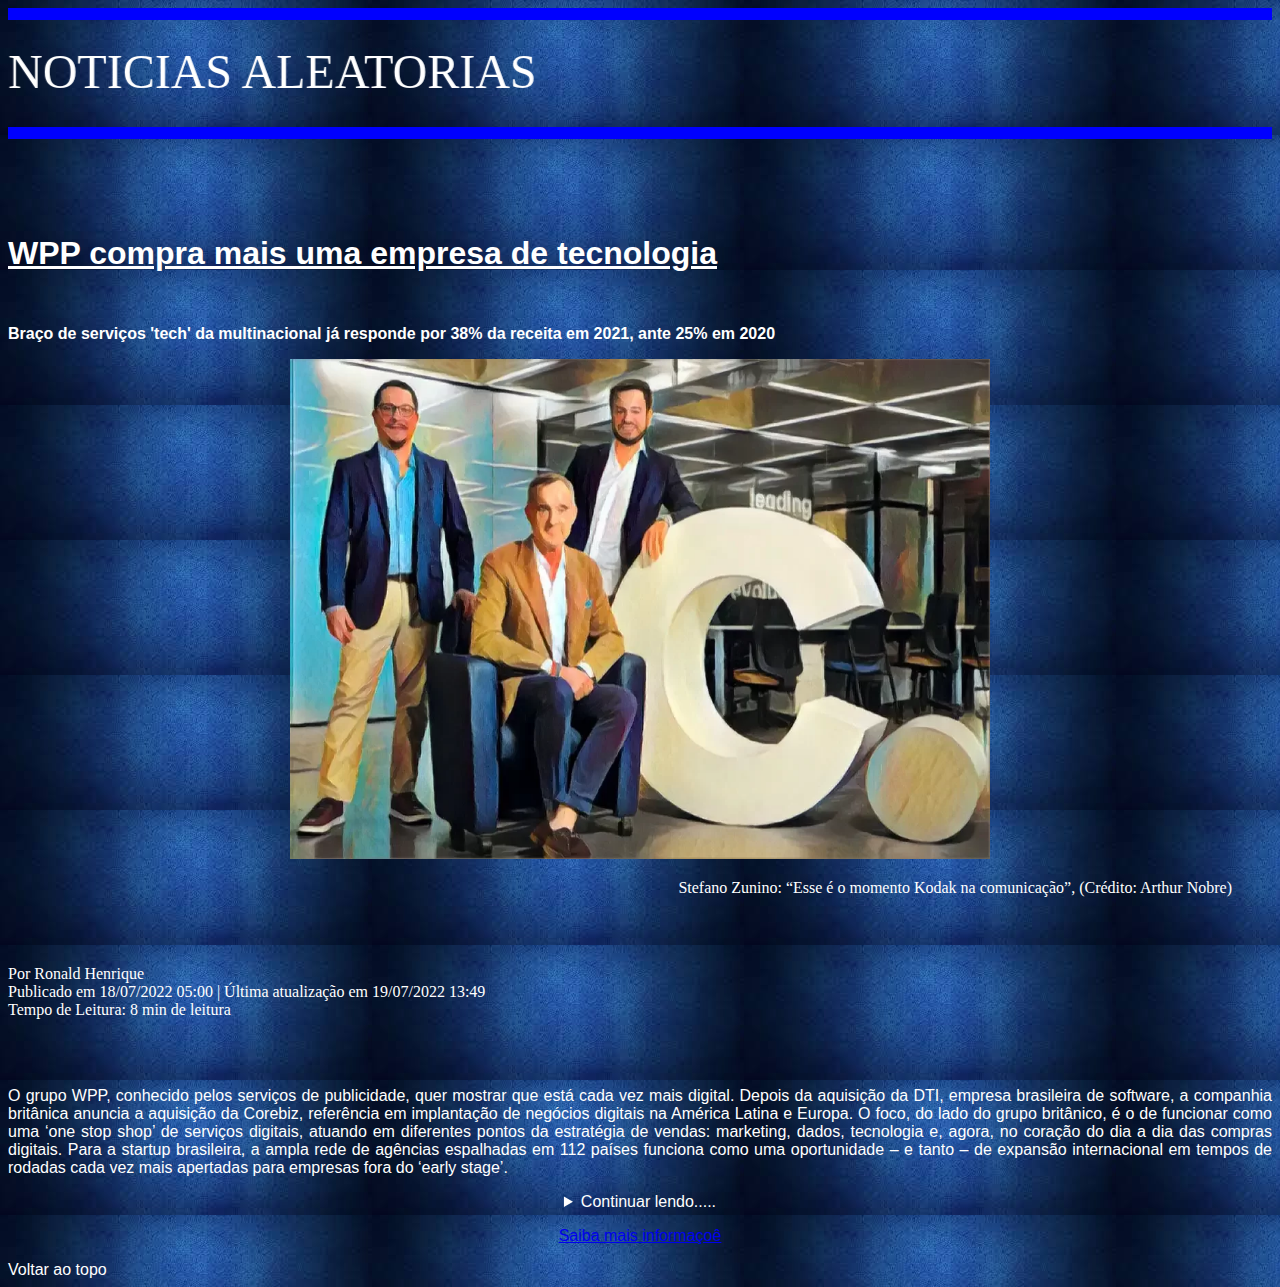
<file: Atividade/index.html>
<!DOCTYPE html>
<html lang="pt-br">
<head>
    <meta charset="UTF-8">
    <meta http-equiv="X-UA-Compatible" content="IE=edge">
    <meta name="viewport" content="width=device-width, initial-scale=1.0">
    <title>Atividade 1 html </title>
</head>
<body background="fundo.jpg">
    <a name="topo"></a>

    
    <hr color ="blue" size ="12" width=""/>

    <marquee behavior="scroll" direction="right" width="100%" scrollamount="20">
        <p align="center" >
            <font size="40" color="white">
                NOTICIAS  ALEATORIAS 
             </font>
            
        </p>
    </marquee>

    <hr color ="blue" size ="12" width=""/>

<br>
<br>
<br>
<br>

    <p align="left" >
        <font size="6" face="arial" color="white" >
            <strong>
             <u>
                WPP compra mais uma empresa de tecnologia 

              <br> 
              <br> 
              
              
         
             </u>
            </strong>
        </font>
        
    </p>

    <p >
        <font size-="2" face="arial"color="white">
            <strong>
                Braço de serviços 'tech' da multinacional já responde por 38% da receita em 2021, ante 25% em 2020
            </strong>
        </font>
    </p>
        <figure>
    <p align="center">
            <img src="foto.webp" width="700" height="500" alt="Macaco ???" title="Foto de 4 mamacos ">
        <figcaption align="right"> 
            <font  color="white">

                Stefano Zunino: “Esse é o momento Kodak na comunicação”, (Crédito: Arthur Nobre)
        </figcaption>
         
        
        </figure>

    </p>
    <br>
    <br>
    
    <p align="left">
        <font  color="white">
        Por Ronald Henrique
<br>
Publicado em 18/07/2022 05:00 | Última atualização em 19/07/2022 13:49
<br>

Tempo de Leitura: 8 min de leitura
    </p>
<br>
<br>
    <p align="justify">
        <font  color="white" face="arial">
            O grupo WPP, conhecido pelos serviços de publicidade, quer mostrar que está cada vez mais digital. Depois da aquisição da DTI, empresa brasileira de software, a companhia britânica anuncia a aquisição da Corebiz, referência em implantação de negócios digitais na América Latina e Europa. O foco, do lado do grupo britânico, é o de funcionar como uma ‘one stop shop’ de serviços digitais, atuando em diferentes pontos da estratégia de vendas: marketing, dados, tecnologia e, agora, no coração do dia a dia das compras digitais. Para a startup brasileira, a ampla rede de agências espalhadas em 112 países funciona como uma oportunidade – e tanto – de expansão internacional em tempos de rodadas cada vez mais apertadas para empresas fora do ‘early stage’. 

       </p>

       <details>
        
        <summary align="center ">Continuar lendo.....</summary>
        <p align="justify">
            Essa é a conclusão que um bate-papo com Stefano Zunino, country manager da WPP no Brasil, junto com Renan Mota e Felipe Macedo, fundadores da Corebiz, traz. Ao EXAME IN, os três reforçaram o potencial do acordo, anunciado nesta segunda-feira ao mercado, e discutiram a respeito do futuro das empresas combinadas. O valor da transação não foi revelado, nem o potencial de receita adicional (ou qualquer dado similar) que a nova empresa pode trazer ao grupo. 
        </p>
    
       </details>
       <p align="center" >
        <font  color="white" face="arial">
       <a href="https://exame.com/exame-in/wpp-adquire-corebiz-de-olho-em-verticalizar-oferta-de-e-commerce-global/"
       target ="_blank"title= "Exame.55 anos">Saiba mais informaçoê </a>
        </p>
        <a herf="#topo">Voltar ao topo </a>
</body>
</html>
</file>
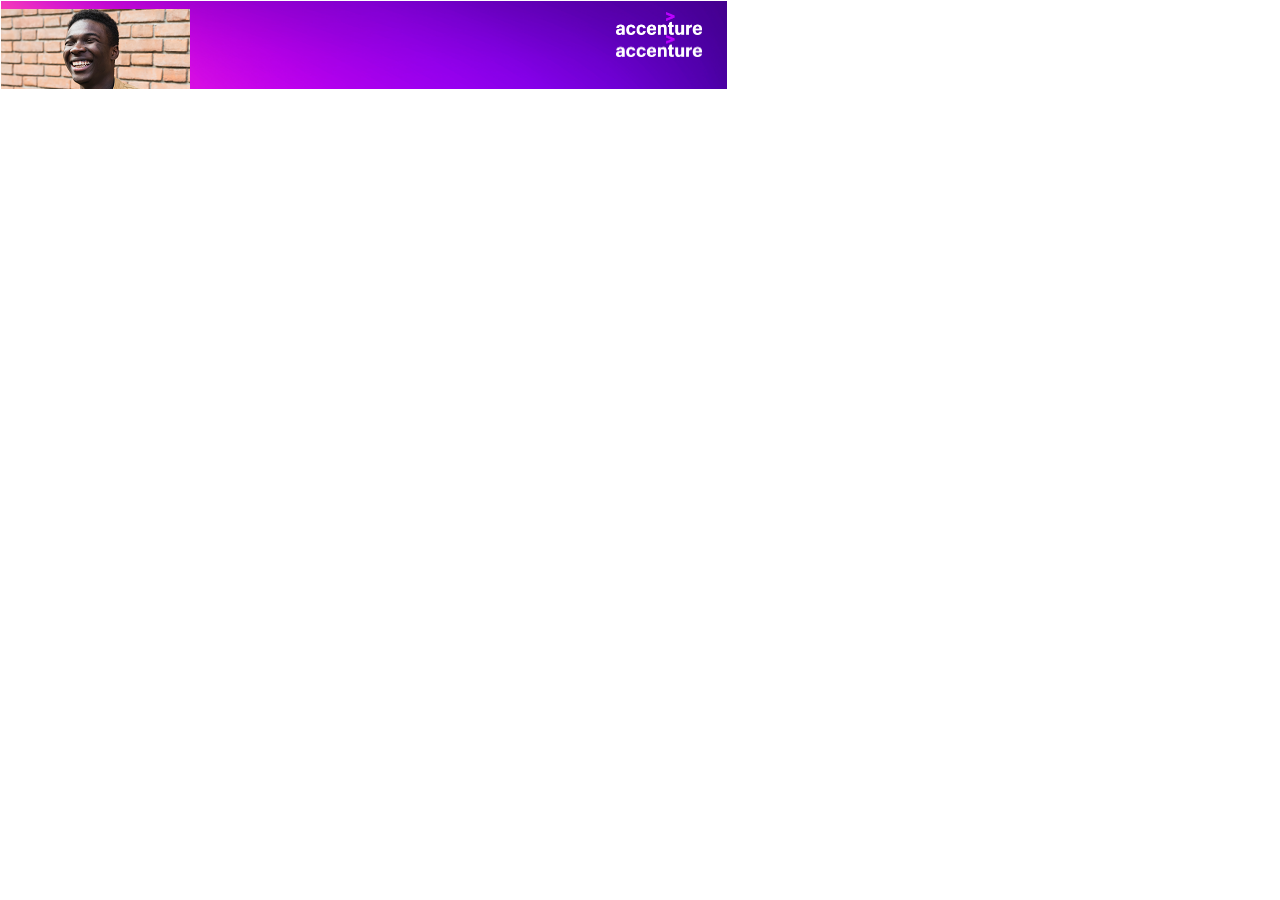
<file: Atividade/WPP adquire Corebiz e acelera verticalização de serviços de e-commerce _ Exame_files/index.html>
<!DOCTYPE html>
<!-- saved from url=(0060)https://s0.2mdn.net/sadbundle/2452320593843295815/index.html -->
<html><head><meta http-equiv="Content-Type" content="text/html; charset=UTF-8"><meta name="GCD" content="YTk3ODQ3ZWZhN2I4NzZmMzBkNTEwYjJl1300e5af89f6504d04888319828d3851">
  
  <meta name="generator" content="Google Web Designer 14.0.2.0928">
  <meta name="template" content="Banner 3.0.0">
  <meta name="environment" content="gwd-dv360">
  <meta name="viewport" content="width=device-width, initial-scale=1.0">
  <style>gwd-page{display:block}.gwd-inactive{visibility:hidden}</style>
  <style>.gwd-pagedeck{position:relative;display:block}.gwd-pagedeck>.gwd-page.transparent{opacity:0}.gwd-pagedeck>.gwd-page{position:absolute;top:0;left:0;-webkit-transition-property:-webkit-transform,opacity;-moz-transition-property:transform,opacity;transition-property:transform,opacity}.gwd-pagedeck>.gwd-page.linear{transition-timing-function:linear}.gwd-pagedeck>.gwd-page.ease-in{transition-timing-function:ease-in}.gwd-pagedeck>.gwd-page.ease-out{transition-timing-function:ease-out}.gwd-pagedeck>.gwd-page.ease{transition-timing-function:ease}.gwd-pagedeck>.gwd-page.ease-in-out{transition-timing-function:ease-in-out}.linear *,.ease-in *,.ease-out *,.ease *,.ease-in-out *{-webkit-transform:translateZ(0);transform:translateZ(0)}</style>
  <style>gwd-page.fs{border:none}</style>
  <style>gwd-taparea{display:block;cursor:pointer;background-color:rgba(0,0,0,0);-webkit-user-select:none;-moz-user-select:none;-ms-user-select:none;user-select:none}</style>
  <style>gwd-image.scaled-proportionally>div.intermediate-element>img{background-repeat:no-repeat;background-position:center}gwd-image{display:inline-block}gwd-image>div.intermediate-element{width:100%;height:100%}gwd-image>div.intermediate-element>img{display:block;width:100%;height:100%}</style>
  <style type="text/css" id="gwd-lightbox-style">.gwd-lightbox{overflow:hidden}</style>
  <style type="text/css" id="gwd-text-style">p{margin:0px}h1{margin:0px;line-height:23px}h2{margin:0px}h3{margin:0px}</style>
  <style type="text/css">html,body{width:100%;height:100%;margin:0px}.gwd-page-container{position:relative;width:100%;height:100%}.gwd-page-content{background-color:transparent;transform:matrix3d(1, 0, 0, 0, 0, 1, 0, 0, 0, 0, 1, 0, 0, 0, 0, 1);-webkit-transform:matrix3d(1, 0, 0, 0, 0, 1, 0, 0, 0, 0, 1, 0, 0, 0, 0, 1);-moz-transform:matrix3d(1, 0, 0, 0, 0, 1, 0, 0, 0, 0, 1, 0, 0, 0, 0, 1);perspective:1400px;-webkit-perspective:1400px;-moz-perspective:1400px;transform-style:preserve-3d;-webkit-transform-style:preserve-3d;-moz-transform-style:preserve-3d;position:absolute}.gwd-page-wrapper{background-color:#fff;position:absolute;transform:translateZ(0);-webkit-transform:translateZ(0);-moz-transform:translateZ(0)}.gwd-page-size{width:728px;height:90px}.gwd-taparea-11ca{position:absolute;top:0px;left:0px;width:728px;height:90px}.gwd-image-jni0{position:absolute;width:86px;height:22.63px;top:12px;left:616px}.gwd-image-iv14{position:absolute;width:98px;height:22.62px;left:610px;top:57px;opacity:0}.gwd-image-b3vb{position:absolute;left:0px;top:0px;width:728px;height:90px}.gwd-image-zuh7{position:absolute;width:190px;height:81.21px;left:0px;top:9px}.gwd-h1-1wuc{position:absolute;font-family:"Arial Black";left:214px;color:#fff;opacity:0;font-size:22px;top:11px}.gwd-h1-dpka{position:absolute;font-family:Arial;left:214px;font-size:12px;top:65px;color:#fff;opacity:0}@keyframes gwd-gen-p6s5gwdanimation_gwd-keyframes{0%{opacity:0;top:11px;animation-timing-function:ease-in-out;-webkit-animation-timing-function:ease-in-out;-moz-animation-timing-function:ease-in-out}100%{opacity:1;top:11px;animation-timing-function:linear;-webkit-animation-timing-function:linear;-moz-animation-timing-function:linear}}@-webkit-keyframes gwd-gen-p6s5gwdanimation_gwd-keyframes{0%{opacity:0;top:11px;-webkit-animation-timing-function:ease-in-out}100%{opacity:1;top:11px;-webkit-animation-timing-function:linear}}@-moz-keyframes gwd-gen-p6s5gwdanimation_gwd-keyframes{0%{opacity:0;top:11px;-moz-animation-timing-function:ease-in-out}100%{opacity:1;top:11px;-moz-animation-timing-function:linear}}#page1.gwd-play-animation .gwd-gen-p6s5gwdanimation{animation:.8s linear .5s 1 normal forwards gwd-gen-p6s5gwdanimation_gwd-keyframes;-webkit-animation:.8s linear .5s 1 normal forwards gwd-gen-p6s5gwdanimation_gwd-keyframes;-moz-animation:.8s linear .5s 1 normal forwards gwd-gen-p6s5gwdanimation_gwd-keyframes}@keyframes gwd-gen-1vfogwdanimation_gwd-keyframes{0%{opacity:0;animation-timing-function:ease-in-out;-webkit-animation-timing-function:ease-in-out;-moz-animation-timing-function:ease-in-out}100%{opacity:1;animation-timing-function:linear;-webkit-animation-timing-function:linear;-moz-animation-timing-function:linear}}@-webkit-keyframes gwd-gen-1vfogwdanimation_gwd-keyframes{0%{opacity:0;-webkit-animation-timing-function:ease-in-out}100%{opacity:1;-webkit-animation-timing-function:linear}}@-moz-keyframes gwd-gen-1vfogwdanimation_gwd-keyframes{0%{opacity:0;-moz-animation-timing-function:ease-in-out}100%{opacity:1;-moz-animation-timing-function:linear}}#page1.gwd-play-animation .gwd-gen-1vfogwdanimation{animation:.8s linear 1.6s 1 normal forwards gwd-gen-1vfogwdanimation_gwd-keyframes;-webkit-animation:.8s linear 1.6s 1 normal forwards gwd-gen-1vfogwdanimation_gwd-keyframes;-moz-animation:.8s linear 1.6s 1 normal forwards gwd-gen-1vfogwdanimation_gwd-keyframes}@keyframes gwd-gen-vuhlgwdanimation_gwd-keyframes{0%{opacity:0;animation-timing-function:ease-in-out;-webkit-animation-timing-function:ease-in-out;-moz-animation-timing-function:ease-in-out}100%{opacity:1;animation-timing-function:linear;-webkit-animation-timing-function:linear;-moz-animation-timing-function:linear}}@-webkit-keyframes gwd-gen-vuhlgwdanimation_gwd-keyframes{0%{opacity:0;-webkit-animation-timing-function:ease-in-out}100%{opacity:1;-webkit-animation-timing-function:linear}}@-moz-keyframes gwd-gen-vuhlgwdanimation_gwd-keyframes{0%{opacity:0;-moz-animation-timing-function:ease-in-out}100%{opacity:1;-moz-animation-timing-function:linear}}#page1.gwd-play-animation .gwd-gen-vuhlgwdanimation{animation:.8s linear 2.7s 1 normal forwards gwd-gen-vuhlgwdanimation_gwd-keyframes;-webkit-animation:.8s linear 2.7s 1 normal forwards gwd-gen-vuhlgwdanimation_gwd-keyframes;-moz-animation:.8s linear 2.7s 1 normal forwards gwd-gen-vuhlgwdanimation_gwd-keyframes}</style>
  <script data-source="googbase_min.js" data-version="4" data-exports-type="googbase">(function(){/*

 Copyright The Closure Library Authors.
 SPDX-License-Identifier: Apache-2.0
*/
(window.goog=window.goog||{}).inherits=function(a,c){function d(){}d.prototype=c.prototype;a.h=c.prototype;a.prototype=new d;a.prototype.constructor=a;a.g=function(f,g,h){for(var e=Array(arguments.length-2),b=2;b<arguments.length;b++)e[b-2]=arguments[b];return c.prototype[g].apply(f,e)}};}).call(this);
</script>
  <script data-source="gwd_webcomponents_v1_min.js" data-version="2" data-exports-type="gwd_webcomponents_v1">/*

 Copyright The Closure Library Authors.
 SPDX-License-Identifier: Apache-2.0
*/
/*

 Copyright (c) 2016 The Polymer Project Authors. All rights reserved.
 This code may only be used under the BSD style license found at
 http://polymer.github.io/LICENSE.txt The complete set of authors may be found
 at http://polymer.github.io/AUTHORS.txt The complete set of contributors may
 be found at http://polymer.github.io/CONTRIBUTORS.txt Code distributed by
 Google as part of the polymer project is also subject to an additional IP
 rights grant found at http://polymer.github.io/PATENTS.txt
*/
(function(){if(void 0!==window.Reflect&&void 0!==window.customElements&&!window.customElements.polyfillWrapFlushCallback){var BuiltInHTMLElement=HTMLElement;window.HTMLElement=function(){return Reflect.construct(BuiltInHTMLElement,[],this.constructor)};HTMLElement.prototype=BuiltInHTMLElement.prototype;HTMLElement.prototype.constructor=HTMLElement;Object.setPrototypeOf(HTMLElement,BuiltInHTMLElement)}})();
(function(){/*

 Copyright The Closure Library Authors.
 SPDX-License-Identifier: Apache-2.0
*/
var n;/*

 Copyright (c) 2016 The Polymer Project Authors. All rights reserved.
 This code may only be used under the BSD style license found at
 http://polymer.github.io/LICENSE.txt The complete set of authors may be found
 at http://polymer.github.io/AUTHORS.txt The complete set of contributors may
 be found at http://polymer.github.io/CONTRIBUTORS.txt Code distributed by
 Google as part of the polymer project is also subject to an additional IP
 rights grant found at http://polymer.github.io/PATENTS.txt
*/
var p=window.Document.prototype.createElement,q=window.Document.prototype.createElementNS,aa=window.Document.prototype.importNode,ba=window.Document.prototype.prepend,ca=window.Document.prototype.append,da=window.DocumentFragment.prototype.prepend,ea=window.DocumentFragment.prototype.append,r=window.Node.prototype.cloneNode,t=window.Node.prototype.appendChild,u=window.Node.prototype.insertBefore,v=window.Node.prototype.removeChild,w=window.Node.prototype.replaceChild,x=Object.getOwnPropertyDescriptor(window.Node.prototype,
"textContent"),z=window.Element.prototype.attachShadow,A=Object.getOwnPropertyDescriptor(window.Element.prototype,"innerHTML"),B=window.Element.prototype.getAttribute,C=window.Element.prototype.setAttribute,D=window.Element.prototype.removeAttribute,E=window.Element.prototype.getAttributeNS,F=window.Element.prototype.setAttributeNS,G=window.Element.prototype.removeAttributeNS,H=window.Element.prototype.insertAdjacentElement,fa=window.Element.prototype.insertAdjacentHTML,ha=window.Element.prototype.prepend,
ia=window.Element.prototype.append,ja=window.Element.prototype.before,ka=window.Element.prototype.after,la=window.Element.prototype.replaceWith,ma=window.Element.prototype.remove,na=window.HTMLElement,I=Object.getOwnPropertyDescriptor(window.HTMLElement.prototype,"innerHTML"),oa=window.HTMLElement.prototype.insertAdjacentElement,pa=window.HTMLElement.prototype.insertAdjacentHTML;var qa=function(){var a=new Set;"annotation-xml color-profile font-face font-face-src font-face-uri font-face-format font-face-name missing-glyph".split(" ").forEach(function(b){return a.add(b)});return a}();function ra(a){var b=qa.has(a);a=/^[a-z][.0-9_a-z]*-[-.0-9_a-z]*$/.test(a);return!b&&a}var sa=document.contains?document.contains.bind(document):document.documentElement.contains.bind(document.documentElement);
function J(a){var b=a.isConnected;if(void 0!==b)return b;if(sa(a))return!0;for(;a&&!(a.__CE_isImportDocument||a instanceof Document);)a=a.parentNode||(window.ShadowRoot&&a instanceof ShadowRoot?a.host:void 0);return!(!a||!(a.__CE_isImportDocument||a instanceof Document))}function K(a){var b=a.children;if(b)return Array.prototype.slice.call(b);b=[];for(a=a.firstChild;a;a=a.nextSibling)a.nodeType===Node.ELEMENT_NODE&&b.push(a);return b}
function L(a,b){for(;b&&b!==a&&!b.nextSibling;)b=b.parentNode;return b&&b!==a?b.nextSibling:null}
function M(a,b,c){for(var e=a;e;){if(e.nodeType===Node.ELEMENT_NODE){var d=e;b(d);var f=d.localName;if("link"===f&&"import"===d.getAttribute("rel")){e=d.import;void 0===c&&(c=new Set);if(e instanceof Node&&!c.has(e))for(c.add(e),e=e.firstChild;e;e=e.nextSibling)M(e,b,c);e=L(a,d);continue}else if("template"===f){e=L(a,d);continue}if(d=d.__CE_shadowRoot)for(d=d.firstChild;d;d=d.nextSibling)M(d,b,c)}e=e.firstChild?e.firstChild:L(a,e)}};function ta(){var a=!(null===N||void 0===N||!N.noDocumentConstructionObserver),b=!(null===N||void 0===N||!N.shadyDomFastWalk);this.j=[];this.B=[];this.i=!1;this.shadyDomFastWalk=b;this.O=!a}function O(a,b,c,e){var d=window.ShadyDOM;if(a.shadyDomFastWalk&&d&&d.inUse){if(b.nodeType===Node.ELEMENT_NODE&&c(b),b.querySelectorAll)for(a=d.nativeMethods.querySelectorAll.call(b,"*"),b=0;b<a.length;b++)c(a[b])}else M(b,c,e)}function ua(a,b){a.i=!0;a.j.push(b)}function va(a,b){a.i=!0;a.B.push(b)}
function P(a,b){a.i&&O(a,b,function(c){return Q(a,c)})}function Q(a,b){if(a.i&&!b.__CE_patched){b.__CE_patched=!0;for(var c=0;c<a.j.length;c++)a.j[c](b);for(c=0;c<a.B.length;c++)a.B[c](b)}}function R(a,b){var c=[];O(a,b,function(d){return c.push(d)});for(b=0;b<c.length;b++){var e=c[b];1===e.__CE_state?a.connectedCallback(e):S(a,e)}}function T(a,b){var c=[];O(a,b,function(d){return c.push(d)});for(b=0;b<c.length;b++){var e=c[b];1===e.__CE_state&&a.disconnectedCallback(e)}}
function U(a,b,c){c=void 0===c?{}:c;var e=c.P,d=c.upgrade||function(g){return S(a,g)},f=[];O(a,b,function(g){a.i&&Q(a,g);if("link"===g.localName&&"import"===g.getAttribute("rel")){var h=g.import;h instanceof Node&&(h.__CE_isImportDocument=!0,h.__CE_registry=document.__CE_registry);h&&"complete"===h.readyState?h.__CE_documentLoadHandled=!0:g.addEventListener("load",function(){var k=g.import;if(!k.__CE_documentLoadHandled){k.__CE_documentLoadHandled=!0;var l=new Set;e&&(e.forEach(function(m){return l.add(m)}),
l.delete(k));U(a,k,{P:l,upgrade:d})}})}else f.push(g)},e);for(b=0;b<f.length;b++)d(f[b])}function S(a,b){try{var c=a.K(b.ownerDocument,b.localName);c&&a.M(b,c)}catch(e){V(e)}}n=ta.prototype;
n.M=function(a,b){if(void 0===a.__CE_state){b.constructionStack.push(a);try{try{if(new b.constructorFunction!==a)throw Error("The custom element constructor did not produce the element being upgraded.");}finally{b.constructionStack.pop()}}catch(f){throw a.__CE_state=2,f;}a.__CE_state=1;a.__CE_definition=b;if(b.attributeChangedCallback&&a.hasAttributes()){b=b.observedAttributes;for(var c=0;c<b.length;c++){var e=b[c],d=a.getAttribute(e);null!==d&&this.attributeChangedCallback(a,e,null,d,null)}}J(a)&&
this.connectedCallback(a)}};n.connectedCallback=function(a){var b=a.__CE_definition;if(b.connectedCallback)try{b.connectedCallback.call(a)}catch(c){V(c)}};n.disconnectedCallback=function(a){var b=a.__CE_definition;if(b.disconnectedCallback)try{b.disconnectedCallback.call(a)}catch(c){V(c)}};n.attributeChangedCallback=function(a,b,c,e,d){var f=a.__CE_definition;if(f.attributeChangedCallback&&-1<f.observedAttributes.indexOf(b))try{f.attributeChangedCallback.call(a,b,c,e,d)}catch(g){V(g)}};
n.K=function(a,b){var c=a.__CE_registry;if(c&&(a.defaultView||a.__CE_isImportDocument))return W(c,b)};
function wa(a,b,c,e){var d=b.__CE_registry;if(d&&(null===e||"http://www.w3.org/1999/xhtml"===e)&&(d=W(d,c)))try{var f=new d.constructorFunction;if(void 0===f.__CE_state||void 0===f.__CE_definition)throw Error("Failed to construct '"+c+"': The returned value was not constructed with the HTMLElement constructor.");if("http://www.w3.org/1999/xhtml"!==f.namespaceURI)throw Error("Failed to construct '"+c+"': The constructed element's namespace must be the HTML namespace.");if(f.hasAttributes())throw Error("Failed to construct '"+
c+"': The constructed element must not have any attributes.");if(null!==f.firstChild)throw Error("Failed to construct '"+c+"': The constructed element must not have any children.");if(null!==f.parentNode)throw Error("Failed to construct '"+c+"': The constructed element must not have a parent node.");if(f.ownerDocument!==b)throw Error("Failed to construct '"+c+"': The constructed element's owner document is incorrect.");if(f.localName!==c)throw Error("Failed to construct '"+c+"': The constructed element's local name is incorrect.");
return f}catch(g){return V(g),b=null===e?p.call(b,c):q.call(b,e,c),Object.setPrototypeOf(b,HTMLUnknownElement.prototype),b.__CE_state=2,b.__CE_definition=void 0,Q(a,b),b}b=null===e?p.call(b,c):q.call(b,e,c);Q(a,b);return b}
function V(a){var b=a.message,c=a.sourceURL||a.fileName||"",e=a.line||a.lineNumber||0,d=a.column||a.columnNumber||0,f=void 0;void 0===ErrorEvent.prototype.initErrorEvent?f=new ErrorEvent("error",{cancelable:!0,message:b,filename:c,lineno:e,colno:d,error:a}):(f=document.createEvent("ErrorEvent"),f.initErrorEvent("error",!1,!0,b,c,e),f.preventDefault=function(){Object.defineProperty(this,"defaultPrevented",{configurable:!0,get:function(){return!0}})});void 0===f.error&&Object.defineProperty(f,"error",
{configurable:!0,enumerable:!0,get:function(){return a}});window.dispatchEvent(f);f.defaultPrevented||console.error(a)};function xa(){var a=this;this.I=void 0;this.H=new Promise(function(b){a.L=b})}xa.prototype.resolve=function(a){if(this.I)throw Error("Already resolved.");this.I=a;this.L(a)};function X(a){var b=document;this.u=void 0;this.g=a;this.l=b;U(this.g,this.l);"loading"===this.l.readyState&&(this.u=new MutationObserver(this.J.bind(this)),this.u.observe(this.l,{childList:!0,subtree:!0}))}X.prototype.disconnect=function(){this.u&&this.u.disconnect()};X.prototype.J=function(a){var b=this.l.readyState;"interactive"!==b&&"complete"!==b||this.disconnect();for(b=0;b<a.length;b++)for(var c=a[b].addedNodes,e=0;e<c.length;e++)U(this.g,c[e])};function Y(a){this.o=new Map;this.s=new Map;this.D=new Map;this.A=!1;this.C=new Map;this.m=function(b){return b()};this.h=!1;this.v=[];this.g=a;this.F=a.O?new X(a):void 0}n=Y.prototype;n.N=function(a,b){var c=this;if(!(b instanceof Function))throw new TypeError("Custom element constructor getters must be functions.");ya(this,a);this.o.set(a,b);this.v.push(a);this.h||(this.h=!0,this.m(function(){return c.G()}))};
n.define=function(a,b){var c=this;if(!(b instanceof Function))throw new TypeError("Custom element constructors must be functions.");ya(this,a);za(this,a,b);this.v.push(a);this.h||(this.h=!0,this.m(function(){return c.G()}))};function ya(a,b){if(!ra(b))throw new SyntaxError("The element name '"+b+"' is not valid.");if(W(a,b))throw Error("A custom element with name '"+(b+"' has already been defined."));if(a.A)throw Error("A custom element is already being defined.");}
function za(a,b,c){a.A=!0;var e;try{var d=c.prototype;if(!(d instanceof Object))throw new TypeError("The custom element constructor's prototype is not an object.");var f=function(m){var y=d[m];if(void 0!==y&&!(y instanceof Function))throw Error("The '"+m+"' callback must be a function.");return y};var g=f("connectedCallback");var h=f("disconnectedCallback");var k=f("adoptedCallback");var l=(e=f("attributeChangedCallback"))&&c.observedAttributes||[]}catch(m){throw m;}finally{a.A=!1}c={localName:b,
constructorFunction:c,connectedCallback:g,disconnectedCallback:h,adoptedCallback:k,attributeChangedCallback:e,observedAttributes:l,constructionStack:[]};a.s.set(b,c);a.D.set(c.constructorFunction,c);return c}n.upgrade=function(a){U(this.g,a)};
n.G=function(){var a=this;if(!1!==this.h){this.h=!1;for(var b=[],c=this.v,e=new Map,d=0;d<c.length;d++)e.set(c[d],[]);U(this.g,document,{upgrade:function(k){if(void 0===k.__CE_state){var l=k.localName,m=e.get(l);m?m.push(k):a.s.has(l)&&b.push(k)}}});for(d=0;d<b.length;d++)S(this.g,b[d]);for(d=0;d<c.length;d++){for(var f=c[d],g=e.get(f),h=0;h<g.length;h++)S(this.g,g[h]);(f=this.C.get(f))&&f.resolve(void 0)}c.length=0}};n.get=function(a){if(a=W(this,a))return a.constructorFunction};
n.whenDefined=function(a){if(!ra(a))return Promise.reject(new SyntaxError("'"+a+"' is not a valid custom element name."));var b=this.C.get(a);if(b)return b.H;b=new xa;this.C.set(a,b);var c=this.s.has(a)||this.o.has(a);a=-1===this.v.indexOf(a);c&&a&&b.resolve(void 0);return b.H};n.polyfillWrapFlushCallback=function(a){this.F&&this.F.disconnect();var b=this.m;this.m=function(c){return a(function(){return b(c)})}};
function W(a,b){var c=a.s.get(b);if(c)return c;if(c=a.o.get(b)){a.o.delete(b);try{return za(a,b,c())}catch(e){V(e)}}}window.CustomElementRegistry=Y;Y.prototype.define=Y.prototype.define;Y.prototype.upgrade=Y.prototype.upgrade;Y.prototype.get=Y.prototype.get;Y.prototype.whenDefined=Y.prototype.whenDefined;Y.prototype.polyfillDefineLazy=Y.prototype.N;Y.prototype.polyfillWrapFlushCallback=Y.prototype.polyfillWrapFlushCallback;function Z(a,b,c){function e(d){return function(f){for(var g=[],h=0;h<arguments.length;++h)g[h-0]=arguments[h];h=[];for(var k=[],l=0;l<g.length;l++){var m=g[l];m instanceof Element&&J(m)&&k.push(m);if(m instanceof DocumentFragment)for(m=m.firstChild;m;m=m.nextSibling)h.push(m);else h.push(m)}d.apply(this,g);for(g=0;g<k.length;g++)T(a,k[g]);if(J(this))for(g=0;g<h.length;g++)k=h[g],k instanceof Element&&R(a,k)}}void 0!==c.prepend&&(b.prepend=e(c.prepend));void 0!==c.append&&(b.append=e(c.append))};function Aa(a){Document.prototype.createElement=function(b){return wa(a,this,b,null)};Document.prototype.importNode=function(b,c){b=aa.call(this,b,!!c);this.__CE_registry?U(a,b):P(a,b);return b};Document.prototype.createElementNS=function(b,c){return wa(a,this,c,b)};Z(a,Document.prototype,{prepend:ba,append:ca})};function Ba(a){function b(e){return function(d){for(var f=[],g=0;g<arguments.length;++g)f[g-0]=arguments[g];g=[];for(var h=[],k=0;k<f.length;k++){var l=f[k];l instanceof Element&&J(l)&&h.push(l);if(l instanceof DocumentFragment)for(l=l.firstChild;l;l=l.nextSibling)g.push(l);else g.push(l)}e.apply(this,f);for(f=0;f<h.length;f++)T(a,h[f]);if(J(this))for(f=0;f<g.length;f++)h=g[f],h instanceof Element&&R(a,h)}}var c=Element.prototype;void 0!==ja&&(c.before=b(ja));void 0!==ka&&(c.after=b(ka));void 0!==
la&&(c.replaceWith=function(e){for(var d=[],f=0;f<arguments.length;++f)d[f-0]=arguments[f];f=[];for(var g=[],h=0;h<d.length;h++){var k=d[h];k instanceof Element&&J(k)&&g.push(k);if(k instanceof DocumentFragment)for(k=k.firstChild;k;k=k.nextSibling)f.push(k);else f.push(k)}h=J(this);la.apply(this,d);for(d=0;d<g.length;d++)T(a,g[d]);if(h)for(T(a,this),d=0;d<f.length;d++)g=f[d],g instanceof Element&&R(a,g)});void 0!==ma&&(c.remove=function(){var e=J(this);ma.call(this);e&&T(a,this)})};function Ca(a){function b(d,f){Object.defineProperty(d,"innerHTML",{enumerable:f.enumerable,configurable:!0,get:f.get,set:function(g){var h=this,k=void 0;J(this)&&(k=[],O(a,this,function(y){y!==h&&k.push(y)}));f.set.call(this,g);if(k)for(var l=0;l<k.length;l++){var m=k[l];1===m.__CE_state&&a.disconnectedCallback(m)}this.ownerDocument.__CE_registry?U(a,this):P(a,this);return g}})}function c(d,f){d.insertAdjacentElement=function(g,h){var k=J(h);g=f.call(this,g,h);k&&T(a,h);J(g)&&R(a,h);return g}}function e(d,
f){function g(h,k){for(var l=[];h!==k;h=h.nextSibling)l.push(h);for(k=0;k<l.length;k++)U(a,l[k])}d.insertAdjacentHTML=function(h,k){h=h.toLowerCase();if("beforebegin"===h){var l=this.previousSibling;f.call(this,h,k);g(l||this.parentNode.firstChild,this)}else if("afterbegin"===h)l=this.firstChild,f.call(this,h,k),g(this.firstChild,l);else if("beforeend"===h)l=this.lastChild,f.call(this,h,k),g(l||this.firstChild,null);else if("afterend"===h)l=this.nextSibling,f.call(this,h,k),g(this.nextSibling,l);
else throw new SyntaxError("The value provided ("+String(h)+") is not one of 'beforebegin', 'afterbegin', 'beforeend', or 'afterend'.");}}z&&(Element.prototype.attachShadow=function(d){d=z.call(this,d);if(a.i&&!d.__CE_patched){d.__CE_patched=!0;for(var f=0;f<a.j.length;f++)a.j[f](d)}return this.__CE_shadowRoot=d});A&&A.get?b(Element.prototype,A):I&&I.get?b(HTMLElement.prototype,I):va(a,function(d){b(d,{enumerable:!0,configurable:!0,get:function(){return r.call(this,!0).innerHTML},set:function(f){var g=
"template"===this.localName,h=g?this.content:this,k=q.call(document,this.namespaceURI,this.localName);for(k.innerHTML=f;0<h.childNodes.length;)v.call(h,h.childNodes[0]);for(f=g?k.content:k;0<f.childNodes.length;)t.call(h,f.childNodes[0])}})});Element.prototype.setAttribute=function(d,f){if(1!==this.__CE_state)return C.call(this,d,f);var g=B.call(this,d);C.call(this,d,f);f=B.call(this,d);a.attributeChangedCallback(this,d,g,f,null)};Element.prototype.setAttributeNS=function(d,f,g){if(1!==this.__CE_state)return F.call(this,
d,f,g);var h=E.call(this,d,f);F.call(this,d,f,g);g=E.call(this,d,f);a.attributeChangedCallback(this,f,h,g,d)};Element.prototype.removeAttribute=function(d){if(1!==this.__CE_state)return D.call(this,d);var f=B.call(this,d);D.call(this,d);null!==f&&a.attributeChangedCallback(this,d,f,null,null)};Element.prototype.removeAttributeNS=function(d,f){if(1!==this.__CE_state)return G.call(this,d,f);var g=E.call(this,d,f);G.call(this,d,f);var h=E.call(this,d,f);g!==h&&a.attributeChangedCallback(this,f,g,h,d)};
oa?c(HTMLElement.prototype,oa):H&&c(Element.prototype,H);pa?e(HTMLElement.prototype,pa):fa&&e(Element.prototype,fa);Z(a,Element.prototype,{prepend:ha,append:ia});Ba(a)};var Da={};function Ea(a){function b(){var c=this.constructor;var e=document.__CE_registry.D.get(c);if(!e)throw Error("Failed to construct a custom element: The constructor was not registered with `customElements`.");var d=e.constructionStack;if(0===d.length)return d=p.call(document,e.localName),Object.setPrototypeOf(d,c.prototype),d.__CE_state=1,d.__CE_definition=e,Q(a,d),d;var f=d.length-1,g=d[f];if(g===Da)throw Error("Failed to construct '"+e.localName+"': This element was already constructed.");d[f]=Da;
Object.setPrototypeOf(g,c.prototype);Q(a,g);return g}b.prototype=na.prototype;Object.defineProperty(HTMLElement.prototype,"constructor",{writable:!0,configurable:!0,enumerable:!1,value:b});window.HTMLElement=b};function Fa(a){function b(c,e){Object.defineProperty(c,"textContent",{enumerable:e.enumerable,configurable:!0,get:e.get,set:function(d){if(this.nodeType===Node.TEXT_NODE)e.set.call(this,d);else{var f=void 0;if(this.firstChild){var g=this.childNodes,h=g.length;if(0<h&&J(this)){f=Array(h);for(var k=0;k<h;k++)f[k]=g[k]}}e.set.call(this,d);if(f)for(d=0;d<f.length;d++)T(a,f[d])}}})}Node.prototype.insertBefore=function(c,e){if(c instanceof DocumentFragment){var d=K(c);c=u.call(this,c,e);if(J(this))for(e=
0;e<d.length;e++)R(a,d[e]);return c}d=c instanceof Element&&J(c);e=u.call(this,c,e);d&&T(a,c);J(this)&&R(a,c);return e};Node.prototype.appendChild=function(c){if(c instanceof DocumentFragment){var e=K(c);c=t.call(this,c);if(J(this))for(var d=0;d<e.length;d++)R(a,e[d]);return c}e=c instanceof Element&&J(c);d=t.call(this,c);e&&T(a,c);J(this)&&R(a,c);return d};Node.prototype.cloneNode=function(c){c=r.call(this,!!c);this.ownerDocument.__CE_registry?U(a,c):P(a,c);return c};Node.prototype.removeChild=function(c){var e=
c instanceof Element&&J(c),d=v.call(this,c);e&&T(a,c);return d};Node.prototype.replaceChild=function(c,e){if(c instanceof DocumentFragment){var d=K(c);c=w.call(this,c,e);if(J(this))for(T(a,e),e=0;e<d.length;e++)R(a,d[e]);return c}d=c instanceof Element&&J(c);var f=w.call(this,c,e),g=J(this);g&&T(a,e);d&&T(a,c);g&&R(a,c);return f};x&&x.get?b(Node.prototype,x):ua(a,function(c){b(c,{enumerable:!0,configurable:!0,get:function(){for(var e=[],d=this.firstChild;d;d=d.nextSibling)d.nodeType!==Node.COMMENT_NODE&&
e.push(d.textContent);return e.join("")},set:function(e){for(;this.firstChild;)v.call(this,this.firstChild);null!=e&&""!==e&&t.call(this,document.createTextNode(e))}})})};var N=window.customElements;function Ga(){var a=new ta;Ea(a);Aa(a);Z(a,DocumentFragment.prototype,{prepend:da,append:ea});Fa(a);Ca(a);a=new Y(a);document.__CE_registry=a;Object.defineProperty(window,"customElements",{configurable:!0,enumerable:!0,value:a})}N&&!N.forcePolyfill&&"function"==typeof N.define&&"function"==typeof N.get||Ga();window.__CE_installPolyfill=Ga;/*

Copyright (c) 2017 The Polymer Project Authors. All rights reserved.
This code may only be used under the BSD style license found at http://polymer.github.io/LICENSE.txt
The complete set of authors may be found at http://polymer.github.io/AUTHORS.txt
The complete set of contributors may be found at http://polymer.github.io/CONTRIBUTORS.txt
Code distributed by Google as part of the polymer project is also
subject to an additional IP rights grant found at http://polymer.github.io/PATENTS.txt
*/
})();
(function(){var b=window.document;window.WebComponents=window.WebComponents||{};var a=function(){window.removeEventListener("DOMContentLoaded",a);window.WebComponents.ready=!0;var c=b.createEvent("CustomEvent");c.initEvent("WebComponentsReady",!0,!0);setTimeout(function(){window.document.dispatchEvent(c)},0)};"complete"===b.readyState?a():window.addEventListener("DOMContentLoaded",a)})();
</script>
  <script data-source="gwdpage_min.js" data-version="13" data-exports-type="gwd-page">(function(){/*

 Copyright The Closure Library Authors.
 SPDX-License-Identifier: Apache-2.0
*/
'use strict';var d,e="function"==typeof Object.create?Object.create:function(a){function c(){}c.prototype=a;return new c},f;if("function"==typeof Object.setPrototypeOf)f=Object.setPrototypeOf;else{var g;a:{var h={a:!0},l={};try{l.__proto__=h;g=l.a;break a}catch(a){}g=!1}f=g?function(a,c){a.__proto__=c;if(a.__proto__!==c)throw new TypeError(a+" is not extensible");return a}:null}var m=f;function n(a,c){var b=void 0===b?null:b;var k=document.createEvent("CustomEvent");k.initCustomEvent(a,!0,!0,b);c.dispatchEvent(k)};function p(){var a=HTMLElement.call(this)||this;a.s=a.u.bind(a);a.g=[];a.l=!1;a.j=!1;a.h=!1;a.o=-1;a.m=-1;a.i=!1;return a}var q=HTMLElement;p.prototype=e(q.prototype);p.prototype.constructor=p;if(m)m(p,q);else for(var r in q)if("prototype"!=r)if(Object.defineProperties){var t=Object.getOwnPropertyDescriptor(q,r);t&&Object.defineProperty(p,r,t)}else p[r]=q[r];d=p.prototype;
d.connectedCallback=function(){var a=this;this.o=parseInt(this.getAttribute("data-gwd-width"),10)||this.clientWidth;this.m=parseInt(this.getAttribute("data-gwd-height"),10)||this.clientHeight;this.addEventListener("ready",this.s,!1);this.style.visibility="hidden";setTimeout(function(){a.g=Array.prototype.slice.call(a.querySelectorAll("*")).filter(function(c){return"function"!=typeof c.gwdLoad||"function"!=typeof c.gwdIsLoaded||c.gwdIsLoaded()?!1:!0},a);a.l=!0;0<a.g.length?a.j=!1:u(a);a.h=!0;n("attached",
a)},0)};d.disconnectedCallback=function(){this.removeEventListener("ready",this.s,!1);this.classList.remove("gwd-play-animation");n("detached",this)};d.gwdActivate=function(){this.classList.remove("gwd-inactive");Array.prototype.slice.call(this.querySelectorAll("*")).forEach(function(a){"function"==typeof a.gwdActivate&&"function"==typeof a.gwdIsActive&&0==a.gwdIsActive()&&a.gwdActivate()});this.i=!0;this.h?this.h=!1:n("attached",this);n("pageactivated",this)};
d.gwdDeactivate=function(){this.classList.add("gwd-inactive");this.classList.remove("gwd-play-animation");var a=Array.prototype.slice.call(this.querySelectorAll("*"));a.push(this);for(var c=0;c<a.length;c++){var b=a[c];if(b.classList&&(b.classList.remove("gwd-pause-animation"),b.hasAttribute("data-gwd-current-label"))){var k=b.getAttribute("data-gwd-current-label");b.classList.remove(k);b.removeAttribute("data-gwd-current-label")}delete b.gwdGotoCounters;b!=this&&"function"==typeof b.gwdDeactivate&&
"function"==typeof b.gwdIsActive&&1==b.gwdIsActive()&&b.gwdDeactivate()}this.i=!1;n("pagedeactivated",this);n("detached",this)};d.gwdIsActive=function(){return this.i};d.gwdIsLoaded=function(){return this.l&&0==this.g.length};d.gwdLoad=function(){if(this.gwdIsLoaded())u(this);else for(var a=this.g.length-1;0<=a;a--)this.g[a].gwdLoad()};d.u=function(a){a=this.g.indexOf(a.target);-1<a&&(this.g.splice(a,1),0==this.g.length&&u(this))};
function u(a){a.style.visibility="";a.j||(n("ready",a),n("pageload",a));a.j=!0}d.gwdPresent=function(){n("pagepresenting",this);this.classList.add("gwd-play-animation")};d.isPortrait=function(){return this.m>=this.o};customElements.define("gwd-page",p);}).call(this);
</script>
  <script data-source="gwdpagedeck_min.js" data-version="14" data-exports-type="gwd-pagedeck">(function(){/*

 Copyright The Closure Library Authors.
 SPDX-License-Identifier: Apache-2.0
*/
'use strict';var f;function l(a){a=["object"==typeof globalThis&&globalThis,a,"object"==typeof window&&window,"object"==typeof self&&self,"object"==typeof global&&global];for(var b=0;b<a.length;++b){var c=a[b];if(c&&c.Math==Math)return c}throw Error("Cannot find global object");}var m=l(this),n="function"==typeof Object.create?Object.create:function(a){function b(){}b.prototype=a;return new b},p;
if("function"==typeof Object.setPrototypeOf)p=Object.setPrototypeOf;else{var q;a:{var r={a:!0},t={};try{t.__proto__=r;q=t.a;break a}catch(a){}q=!1}p=q?function(a,b){a.__proto__=b;if(a.__proto__!==b)throw new TypeError(a+" is not extensible");return a}:null}var u=p,v=this||self;function w(a,b){a=a.split(".");var c=v;a[0]in c||"undefined"==typeof c.execScript||c.execScript("var "+a[0]);for(var d;a.length&&(d=a.shift());)a.length||void 0===b?c[d]&&c[d]!==Object.prototype[d]?c=c[d]:c=c[d]={}:c[d]=b};var x="center top bottom left right transparent".split(" ");var y=["-ms-","-moz-","-webkit-",""];function z(a,b){var c=void 0===c?!1:c;for(var d,e,g=0;g<y.length;g++)d=y[g]+"transition-duration",e=(c?y[g]:"")+b,a.style.setProperty(d,e)}function A(a){var b=document,c=b.getElementsByTagName("head")[0];if(!c){var d=b.getElementsByTagName("body")[0];c=b.createElement("head");d.parentNode.insertBefore(c,d)}b=b.createElement("style");b.textContent=a;c.appendChild(b);return b};function B(a,b,c){c=void 0===c?null:c;var d=document.createEvent("CustomEvent");d.initCustomEvent(a,!0,!0,c);b.dispatchEvent(d)}function C(a,b,c){function d(e){a.removeEventListener(b,d);c(e)}a.addEventListener(b,d)};function D(a){for(var b=0;b<x.length;b++)a.classList.remove(x[b])}function E(a,b){function c(){a.removeEventListener("webkitTransitionEnd",c);a.removeEventListener("transitionend",c);b()}a.addEventListener("webkitTransitionEnd",c);a.addEventListener("transitionend",c)}function F(a,b,c,d){c="transform: matrix3d(1,0,0,0,0,1,0,0,0,0,1,0,"+c+","+d+",0,1);";return a+"."+b+"{-webkit-"+c+"-moz-"+c+"-ms-"+c+c+"}"}
function G(a,b,c){a=(a&&"#")+a+".gwd-pagedeck > .gwd-page";return F(a,"center",0,0)+F(a,"top",0,c)+F(a,"bottom",0,-c)+F(a,"left",b,0)+F(a,"right",-b,0)}
function H(a,b,c,d,e,g,h){d=void 0===d?"none":d;this.g=a;this.h=b;this.m=c;this.i="none"==d?0:void 0===e?1E3:e;this.j=void 0===g?"linear":g;this.l=[];if(this.i){a=d;h=void 0===h?"top":h;if(this.g){this.g.classList.add("gwd-page");this.g.classList.add("center");b="center";if("push"==a)switch(h){case "top":b="top";break;case "bottom":b="bottom";break;case "left":b="left";break;case "right":b="right"}this.l.push(b);"fade"==a&&this.l.push("transparent")}b="center";if("none"!=a&&"fade"!=a)switch(h){case "top":b=
"bottom";break;case "bottom":b="top";break;case "left":b="right";break;case "right":b="left"}this.h.classList.add(b);this.h.classList.add("gwd-page");"fade"==a&&this.h.classList.add("transparent")}}
H.prototype.start=function(){if(this.i){E(this.h,this.s.bind(this));this.g&&(z(this.g,this.i+"ms"),this.g.classList.add(this.j));z(this.h,this.i+"ms");this.h.classList.add(this.j);var a=this.h;a.setAttribute("gwd-reflow",a.offsetWidth);if(this.g)for(a=0;a<this.l.length;a++)this.g.classList.add(this.l[a]);D(this.h)}else this.m()};H.prototype.s=function(){this.g&&(D(this.g),z(this.g,0),this.g.classList.remove(this.j));z(this.h,0);this.h.classList.remove(this.j);this.m()};var I={K:{value:!0,configurable:!0}};var J=Object,K=J.freeze,L=[];Array.isArray(L)&&!Object.isFrozen(L)&&Object.defineProperties(L,I);K.call(J,L);function N(a,b){var c=v.performance;a={label:a,type:9,value:c&&c.now&&c.timing?Math.floor(c.now()+c.timing.navigationStart):Date.now()};b=b.google_js_reporting_queue=b.google_js_reporting_queue||[];2048>b.length&&b.push(a)};var O={},P=!1,Q=!1;O.I=function(a){P||(P=!0,N("11",a))};O.v=function(a){Q||(Q=!0,N("12",a))};O.J=function(a,b,c){var d=b;d=void 0===d?v:d;if(d=(d=d.performance)&&d.now?d.now():null)a={label:a,type:void 0===c?0:c,value:d},b=b.google_js_reporting_queue=b.google_js_reporting_queue||[],2048>b.length&&b.push(a)};O.reset=function(a){Q=P=!1;(a.google_js_reporting_queue=a.google_js_reporting_queue||[]).length=0};w("gwd.rumUtil",O);w("gwd.rumUtil.logContentLoading",O.I);
w("gwd.rumUtil.logContentRendered",O.v);w("gwd.rumUtil.logTimingEvent",O.J);w("gwd.rumUtil.reset",O.reset);function R(){var a=HTMLElement.call(this)||this;C(window,"WebComponentsReady",a.H.bind(a));a.s=a.o.bind(a,"shake");a.A=a.o.bind(a,"tilt");a.m=a.o.bind(a,"rotatetoportrait");a.l=a.o.bind(a,"rotatetolandscape");a.g=[];a.B=a.G.bind(a);a.D=a.F.bind(a);a.C=null;a.i=null;a.h=-1;a.j=!1;return a}var S=HTMLElement;R.prototype=n(S.prototype);R.prototype.constructor=R;
if(u)u(R,S);else for(var T in S)if("prototype"!=T)if(Object.defineProperties){var U=Object.getOwnPropertyDescriptor(S,T);U&&Object.defineProperty(R,T,U)}else R[T]=S[T];f=R.prototype;f.connectedCallback=function(){this.addEventListener("pageload",this.B,!1);document.body.addEventListener("shake",this.s,!0);document.body.addEventListener("tilt",this.A,!0);document.body.addEventListener("rotatetoportrait",this.m,!0);document.body.addEventListener("rotatetolandscape",this.l,!0)};
f.disconnectedCallback=function(){this.removeEventListener("pageload",this.B,!1);document.body&&(document.body.removeEventListener("shake",this.s,!0),document.body.removeEventListener("tilt",this.A,!0),document.body.removeEventListener("rotatetoportrait",this.m,!0),document.body.removeEventListener("rotatetolandscape",this.l,!0))};
f.H=function(){this.classList.add("gwd-pagedeck");this.C||(this.C=A(G(this.id,this.offsetWidth,this.offsetHeight)));this.g=Array.prototype.slice.call(this.querySelectorAll("gwd-page"));this.g.forEach(function(a){a.classList.add("gwd-page")});for(B("pagesregistered",this,{pages:this.g.slice()});this.firstChild;)this.removeChild(this.firstChild);-1==this.h&&void 0!==this.u&&this.goToPage(this.u)};
function V(a,b,c,d,e,g){if(!(a.h==b||0>b||b>a.g.length-1||a.i)){var h=a.g[a.h],k=a.g[b];a.h=b;a.i=new H(h,k,a.D,c,d,e,g);var M=k.gwdLoad&&!k.gwdIsLoaded();a.j=M;C(k,"attached",function(){k.gwdActivate();M?k.gwdLoad():W(a)});a.appendChild(k)}}f.G=function(a){this.j&&a.target.parentNode==this&&(W(this),this.j=!1)};function W(a){(0,O.v)(window);a.i.start();B("pagetransitionstart",a)}
f.F=function(){if(this.i){var a=this.i.g,b=this.i.h;this.i=null;B("pagetransitionend",this,{outgoingPage:a?a:null,incomingPage:b});a&&a.gwdDeactivate();b.gwdPresent()}};f.findPageIndexByAttributeValue=function(a,b){for(var c=this.g.length,d,e=0;e<c;e++)if(d=this.g[e],"boolean"==typeof b){if(d.hasAttribute(a))return e}else if(d.getAttribute(a)==b)return e;return-1};f.goToNextPage=function(a,b,c,d,e){var g=this.h,h=g+1;h>=this.g.length&&(h=a?0:g);V(this,h,b,c,d,e)};
f.goToPreviousPage=function(a,b,c,d,e){var g=this.h,h=this.g.length,k=g-1;0>k&&(k=a?h-1:g);V(this,k,b,c,d,e)};f.goToPage=function(a,b,c,d,e){this.g.length?(a="number"==typeof a?a:this.findPageIndexByAttributeValue("id",a),0<=a&&V(this,a,b,c,d,e)):this.u=a};f.getPages=function(){return this.g};f.getPage=function(a){if("number"!=typeof a){if(!a)return null;a=this.findPageIndexByAttributeValue("id",a)}return 0>a||a>this.g.length-1?null:this.g[a]};f.getCurrentPage=function(){return this.getPage(this.h)};
f.getDefaultPage=function(){var a=this.getAttribute("default-page");return a?this.getPage(this.findPageIndexByAttributeValue("id",a)):this.getPage(0)};f.getOrientationSpecificPage=function(a,b){b=this.getPage(b);var c=b.getAttribute("alt-orientation-page");if(!c)return b;var d=b.isPortrait();a=1==a;c=this.getPage(c);return a==d?b:c};f.o=function(a,b){if(b.target==document.body){var c=this.getPage(this.h);B(a,c,b.detail)}};
f.getElementById=function(a){for(var b=this.g.length,c=0;c<b;c++){var d=this.g[c].querySelector("#"+a);if(d)return d}return null};f.getElementsBySelector=function(a){for(var b=this.g.length,c=[],d=0;d<b;d++){var e=this.g[d].querySelectorAll(a);e&&(c=c.concat(Array.prototype.slice.call(e)))}return c};m.Object.defineProperties(R.prototype,{currentIndex:{configurable:!0,enumerable:!0,get:function(){return 0<=this.h?this.h:void 0}}});customElements.define("gwd-pagedeck",R);}).call(this);
</script>
  <script data-source="https://s0.2mdn.net/ads/studio/Enabler.js" data-exports-type="gwd-google-ad" src="./DcmEnabler_01_247.js.download"></script>
  <script data-source="gwdgooglead_min.js" data-version="8" data-exports-type="gwd-google-ad">(function(){/*

 Copyright The Closure Library Authors.
 SPDX-License-Identifier: Apache-2.0
*/
'use strict';var g,k="function"==typeof Object.create?Object.create:function(a){function b(){}b.prototype=a;return new b},l;if("function"==typeof Object.setPrototypeOf)l=Object.setPrototypeOf;else{var m;a:{var n={a:!0},p={};try{p.__proto__=n;m=p.a;break a}catch(a){}m=!1}l=m?function(a,b){a.__proto__=b;if(a.__proto__!==b)throw new TypeError(a+" is not extensible");return a}:null}var q=l,r=this||self;
function t(a,b){a=a.split(".");var c=r;a[0]in c||"undefined"==typeof c.execScript||c.execScript("var "+a[0]);for(var d;a.length&&(d=a.shift());)a.length||void 0===b?c[d]&&c[d]!==Object.prototype[d]?c=c[d]:c=c[d]={}:c[d]=b};function u(){this.g={}}u.prototype.add=function(a,b){a="string"===typeof a?a:a.getString();this.g[a]||(this.g[a]=[]);this.g[a].push(b)};function v(a){var b=[],c="object"==typeof gwd&&"GwdId"in gwd,d;for(d in a.g)b.push(c?new gwd.GwdId(d):d);return b}function w(a,b){return b?a.g["string"===typeof b?b:b.getString()]||[]:[]};function x(a,b){if(a.contains&&1==b.nodeType)return a==b||a.contains(b);if("undefined"!=typeof a.compareDocumentPosition)return a==b||!!(a.compareDocumentPosition(b)&16);for(;b&&a!=b;)b=b.parentNode;return b==a}function y(a){return"gwd-page"==a.tagName.toLowerCase()||"gwd-page"==a.getAttribute("is")}function z(a){if(y(a))return a;for(;a&&9!=a.nodeType;)if((a=a.parentElement)&&y(a))return a;return null};function A(a,b){this.g=a;this.j=b;this.h=this.i.bind(this)}A.prototype.i=function(a){this.j(a)};function C(a){return"string"===typeof a?document.getElementById(a):a.getElement(document)};function D(a,b,c){c=void 0===c?null:c;var d=document.createEvent("CustomEvent");d.initCustomEvent(a,!0,!0,c);b.dispatchEvent(d);return d};var E={ta:{value:!0,configurable:!0}};var F=Object,G=F.freeze,H=[];Array.isArray(H)&&!Object.isFrozen(H)&&Object.defineProperties(H,E);G.call(F,H);function I(a,b){var c=r.performance;a={label:a,type:9,value:c&&c.now&&c.timing?Math.floor(c.now()+c.timing.navigationStart):Date.now()};b=b.google_js_reporting_queue=b.google_js_reporting_queue||[];2048>b.length&&b.push(a)};var J={},K=!1,L=!1;J.$=function(a){K||(K=!0,I("11",a))};J.oa=function(a){L||(L=!0,I("12",a))};J.pa=function(a,b,c){var d=b;d=void 0===d?r:d;if(d=(d=d.performance)&&d.now?d.now():null)a={label:a,type:void 0===c?0:c,value:d},b=b.google_js_reporting_queue=b.google_js_reporting_queue||[],2048>b.length&&b.push(a)};J.reset=function(a){L=K=!1;(a.google_js_reporting_queue=a.google_js_reporting_queue||[]).length=0};t("gwd.rumUtil",J);t("gwd.rumUtil.logContentLoading",J.$);
t("gwd.rumUtil.logContentRendered",J.oa);t("gwd.rumUtil.logTimingEvent",J.pa);t("gwd.rumUtil.reset",J.reset);function M(){var a=HTMLElement.call(this)||this;a.U=a.ja.bind(a);a.M=a.la.bind(a);a.V=a.ka.bind(a);a.H=a.ia.bind(a);a.G=a.ga.bind(a);a.I=D.bind(null,"expandfinish",a);a.F=D.bind(null,"collapsefinish",a);a.T=a.ha.bind(a);a.s=a.na.bind(a);a.da=a.ba.bind(a);a.Y=a.ma.bind(a);a.Z=a.ca.bind(a);a.m=null;a.i=null;a.D=!1;a.C=!1;a.N=[];a.u=!1;a.L=!1;a.B=null;a.v=!1;a.J=!1;a.K=window.innerHeight>=window.innerWidth?1:2;a.h=null;a.l=null;a.o=null;a.W=!1;a.S=!1;return a}var N=HTMLElement;M.prototype=k(N.prototype);
M.prototype.constructor=M;if(q)q(M,N);else for(var O in N)if("prototype"!=O)if(Object.defineProperties){var P=Object.getOwnPropertyDescriptor(N,O);P&&Object.defineProperty(M,O,P)}else M[O]=N[O];g=M.prototype;
g.connectedCallback=function(){var a=this;this.W||(this.L=this.hasAttribute("fullscreen"),document.body.style.opacity="0",this.W=!0);Enabler.addEventListener(studio.events.StudioEvent.EXPAND_START,this.H);Enabler.addEventListener(studio.events.StudioEvent.COLLAPSE_START,this.G);Enabler.addEventListener(studio.events.StudioEvent.FULLSCREEN_EXPAND_START,this.H);Enabler.addEventListener(studio.events.StudioEvent.FULLSCREEN_COLLAPSE_START,this.G);Enabler.addEventListener(studio.events.StudioEvent.EXPAND_FINISH,
this.I);Enabler.addEventListener(studio.events.StudioEvent.COLLAPSE_FINISH,this.F);Enabler.addEventListener(studio.events.StudioEvent.FULLSCREEN_EXPAND_FINISH,this.I);Enabler.addEventListener(studio.events.StudioEvent.FULLSCREEN_COLLAPSE_FINISH,this.F);Enabler.addEventListener(studio.events.StudioEvent.FULLSCREEN_DIMENSIONS,this.T);window.addEventListener("resize",this.Z,!1);(0,J.$)(window);setTimeout(function(){a.g=a.querySelector("gwd-pagedeck");a.g.addEventListener("pagetransitionend",a.Y,!1);
a.h=document.getElementById(a.getAttribute("data-provider"));a.l=document.querySelector("gwd-data-binder");a.o=document.querySelector("gwd-responsive-attributes-helper");a.o&&a.o.applyOverrides();var b=a.querySelector("gwd-metric-configuration"),c=new u;if(b){b=Array.prototype.slice.call(b.getElementsByTagName("gwd-metric-event"));for(var d=0;d<b.length;d++){var e=b[d],f=e.getAttribute("source");if(f){var h=e.getAttribute("exit");e={event:e.getAttribute("event"),qa:e.getAttribute("metric")||h,ea:e.hasAttribute("cumulative"),
exit:h};c.add(Q(f),e)}}}a.R=c;a.X=new A(a.R,a.da)},0)};
g.disconnectedCallback=function(){Enabler.removeEventListener(studio.events.StudioEvent.INIT,this.U);Enabler.removeEventListener(studio.events.StudioEvent.VISIBLE,this.M);Enabler.removeEventListener(studio.events.StudioEvent.PAGE_LOADED,this.V);Enabler.removeEventListener(studio.events.StudioEvent.EXPAND_START,this.H);Enabler.removeEventListener(studio.events.StudioEvent.COLLAPSE_START,this.G);Enabler.removeEventListener(studio.events.StudioEvent.FULLSCREEN_EXPAND_START,this.H);Enabler.removeEventListener(studio.events.StudioEvent.FULLSCREEN_COLLAPSE_START,
this.G);Enabler.removeEventListener(studio.events.StudioEvent.EXPAND_FINISH,this.I);Enabler.removeEventListener(studio.events.StudioEvent.COLLAPSE_FINISH,this.F);Enabler.removeEventListener(studio.events.StudioEvent.FULLSCREEN_EXPAND_FINISH,this.I);Enabler.removeEventListener(studio.events.StudioEvent.FULLSCREEN_COLLAPSE_FINISH,this.F);Enabler.removeEventListener(studio.events.StudioEvent.FULLSCREEN_DIMENSIONS,this.T);this.g.removeEventListener("pagetransitionend",this.Y,!1);window.removeEventListener("resize",
this.Z,!1);this.h&&this.m&&this.h.removeEventListener("ready",this.m);this.l&&this.i&&this.l.removeEventListener("bindingfinished",this.i);Enabler.removeEventListener(studio.events.StudioEvent.HOSTPAGE_SCROLL,this.s,!1);window.removeEventListener("message",this.s,!1)};g.initAd=function(){this.u=!1;var a=this.U;Enabler.removeEventListener(studio.events.StudioEvent.INIT,a);Enabler.addEventListener(studio.events.StudioEvent.INIT,a);Enabler.isInitialized()&&a()};
g.exit=function(a,b,c,d,e){c=void 0===c?!1:c;d=void 0===d?!0:d;Enabler.exit(a,b);d&&R(this);c&&this.goToPage(e)};g.exitOverride=function(a,b,c,d,e){c=void 0===c?!1:c;d=void 0===d?!0:d;Enabler.exitOverride(a,b);d&&R(this);c&&this.goToPage(e)};g.incrementCounter=function(a,b){Enabler.counter(a,b)};g.startTimer=function(a){Enabler.startTimer(a)};g.stopTimer=function(a){Enabler.stopTimer(a)};g.reportManualClose=function(){Enabler.reportManualClose()};
g.ba=function(a){var b=a.target,c=Q(b),d=c+": "+a.type;a:{var e=w(this.R,c);for(var f=0;f<e.length;f++)if(e[f].event==a.type){e=e[f];break a}e=void 0}e.exit&&a.detail&&a.detail.url?(d=c+": "+e.exit,a.detail["exit-id"]&&(d=a.detail["exit-id"]),b="",null!=a.detail["product-index"]&&(b=a.detail["product-index"]),this.h&&0==(this.h.getAttribute("gwd-schema-id")||"").indexOf("dynamic_remarketing")?(c=a.detail["action-event"],e={},c&&(e.clickX=c.clientX||c.changedTouches[0].clientX,e.clickY=c.clientY||
c.changedTouches[0].clientY),Enabler.dynamicExit(d,a.detail.url,b,void 0,e)):Enabler.exitOverride(d,a.detail.url),a.detail.handled=!0,a.detail.collapse&&this.goToPage()):(a=z(b))&&a.gwdIsActive()&&this.incrementCounter(e.qa||d,e.ea)};
g.ja=function(){function a(){if(b.hasAttribute("polite-load")){var d=b.V;Enabler.isPageLoaded()?d():Enabler.addEventListener(studio.events.StudioEvent.PAGE_LOADED,d)}else d=b.M,Enabler.isVisible()?d():Enabler.addEventListener(studio.events.StudioEvent.VISIBLE,d)}var b=this;Enabler.removeEventListener(studio.events.StudioEvent.HOSTPAGE_SCROLL,this.s,!1);window.removeEventListener("message",this.s,!1);Enabler.isServingInLiveEnvironment()?Enabler.addEventListener(studio.events.StudioEvent.HOSTPAGE_SCROLL,
this.s,!1):window.addEventListener("message",this.s,!1);if(this.L){var c=function(d){b.B=!!d.supported;b.B&&D("fullscreensupport",b);Enabler.removeEventListener(studio.events.StudioEvent.FULLSCREEN_SUPPORT,c);a()};Enabler.addEventListener(studio.events.StudioEvent.FULLSCREEN_SUPPORT,c);Enabler.queryFullscreenSupport()}else a()};
g.la=function(a){var b=this;if(this.u)this.h&&S(this,null);else{var c;a&&(c=a.detail);var d=this.sa.bind(this,c);this.h&&(d=this.fa.bind(this,d));if(this.L){Enabler.setResponsiveExpanding(!0);var e=function(f){b.J=f;d()};Enabler.loadModule(studio.module.ModuleId.GDN,function(){var f=studio.sdk.gdn.getConfig();f.isInCreativeToolsetContext()?f.isInterstitial(e):d()})}else d()}};g.ka=function(){var a=this.M;Enabler.isVisible()?a():Enabler.addEventListener(studio.events.StudioEvent.VISIBLE,a)};
g.fa=function(a){var b=this;this.h?(this.m&&this.h.removeEventListener("ready",this.m),this.m=function(){b.o&&b.S&&b.o.applyOverrides();S(b,a)},this.h.isDataLoaded()&&this.m(),this.h.addEventListener("ready",this.m)):a()};
function S(a,b){var c=!!b;if(a.l){a.i&&(a.l.removeEventListener("bindingfinished",a.i),a.i=null);var d=a.h.getData();d&&(c=a.g.getElementsBySelector("*"),c=c.concat(a.g.getPages()),a.l.bindData(d,c)?a.aa(b):(a.i=a.aa.bind(a,b),a.l.addEventListener("bindingfinished",a.i)),c=!1)}c&&b()}
g.aa=function(a){this.S=!0;this.i&&(this.l.removeEventListener("bindingfinished",this.i),this.i=null);if(this.u){var b=document.getElementsByTagName("gwd-text-helper");0<b.length&&b[0].refitAll()}D("dynamicelementsready",this);a&&a()};g.sa=function(a){this.u||(this.u=!0,document.body.style.opacity="",D("adinitialized",this,a),this.J?(a=this.g.getPage(this.g.findPageIndexByAttributeValue("expanded",!0)),this.goToPage(a.id)):this.goToPage())};
g.goToPage=function(a,b,c,d,e){var f=this.g.getPage(this.g.currentIndex);if(a=a?this.g.getPage(a):this.g.getDefaultPage()){var h=!!f&&!!a&&!this.D&&!this.J&&!f.hasAttribute("expanded")&&a.hasAttribute("expanded");f=!!f&&!!a&&!this.C&&!this.J&&f.hasAttribute("expanded")&&!a.hasAttribute("expanded");h&&this.C||f&&this.D||((this.j=a.id,b&&(this.A={transition:b,duration:c,easing:d,direction:e}),h)?this.L&&!1!==this.B?this.B&&(this.v=!0,Enabler.requestFullscreenExpand()):Enabler.requestExpand():f?this.v?
Enabler.requestFullscreenCollapse():Enabler.requestCollapse():(this.C=this.D=!1,this.P()))}};g.ia=function(){D("expandstart",this);this.B?(this.v=!0,Enabler.finishFullscreenExpand()):Enabler.finishExpand();if(!this.j){var a=this.g.getPage(this.g.findPageIndexByAttributeValue("expanded",!0));a&&(this.j=a.id)}a=this.g.getPage(this.g.currentIndex);this.D=!!a&&this.j!=a.id;window.setTimeout(this.P.bind(this),30)};
g.ga=function(){D("collapsestart",this);this.v?(Enabler.finishFullscreenCollapse(),this.v=!1):Enabler.finishCollapse();this.j||(this.reportManualClose(),this.j=this.g.getDefaultPage().id);var a=this.g.getPage(this.g.currentIndex);this.C=!!a&&this.j!=a.id;window.setTimeout(this.P.bind(this),30)};
g.na=function(a){if(Enabler.isServingInLiveEnvironment())var b=a;else{if(!a.data||"string"!==typeof a.data)return;try{b=JSON.parse(a.data)}catch(c){return}if(b.eventType!==studio.events.StudioEvent.HOSTPAGE_SCROLL)return}D("hostpagescroll",this,b)};g.ca=function(){this.u&&this.o&&(this.o.applyOverrides(),S(this,null));if(!this.j){var a=window.innerHeight>=window.innerWidth?1:2;this.K!=a&&(this.K=a,(a=this.g.getPage(this.g.currentIndex))&&window.setTimeout(this.goToPage.bind(this,a.id),0))}};
g.ha=function(a){a&&Enabler.setResponsiveSize(a.width,a.height)};g.P=function(){if(this.j){this.K=window.innerHeight>=window.innerWidth?1:2;var a=this.g.getOrientationSpecificPage(this.K,this.j);this.A?this.g.goToPage(a.id,this.A.transition,this.A.duration,this.A.easing,this.A.direction):this.g.goToPage(a.id);this.v&&a.classList.add("fs")}this.A=this.j=void 0};
g.ma=function(a){this.C=this.D=!1;if(a.target==this.g){a=a.detail;var b=a.outgoingPage;a=a.incomingPage;if(b){var c=this.X;if(b.nodeType==Node.ELEMENT_NODE)for(var d=v(c.g),e=0;e<d.length;e++){var f=C(d[e]);if(f&&x(b,f))for(var h=w(c.g,d[e]),B=0;B<h.length;B++)f.removeEventListener(h[B].event,c.h,!1)}if((b=b.querySelectorAll("video, gwd-video"))&&0<b.length)for(this.O=[];this.N.length;)studio.video.Reporter.detach(this.N.shift())}b=this.X;if(a.nodeType==Node.ELEMENT_NODE)for(c=v(b.g),d=0;d<c.length;d++)if((e=
C(c[d]))&&x(a,e)&&(f=w(b.g,c[d])))for(h=0;h<f.length;h++)e.addEventListener(f[h].event,b.h,!1);(a=a.querySelectorAll("video, gwd-video"))&&0<a.length&&(b=studio.video&&studio.video.Reporter,c=this.ra.bind(this),this.O=Array.prototype.slice.call(a),b?c():Enabler.loadModule(studio.module.ModuleId.VIDEO,c))}};g.ra=function(){for(var a,b;this.O.length;)if(b=this.O.shift(),a=Q(b))studio.video.Reporter.attach(a,"gwd-video"==b.tagName.toLowerCase()?b.nativeElement:b,b.autoplay),this.N.push(a)};
function Q(a){return"object"==typeof gwd&&"GwdId"in gwd?(new gwd.GwdId(a)).getString():"string"==typeof a?a:a.id}function R(a){a=Array.prototype.slice.call(a.g.querySelectorAll("audio, video, gwd-video, gwd-youtube, gwd-youtube-livestream, gwd-audio"));for(var b=0;b<a.length;b++)a[b].pause()}customElements.define("gwd-google-ad",M);}).call(this);
</script>
  <script data-source="gwdtaparea_min.js" data-version="7" data-exports-type="gwd-taparea">(function(){/*

 Copyright The Closure Library Authors.
 SPDX-License-Identifier: Apache-2.0
*/
'use strict';var d,e="function"==typeof Object.create?Object.create:function(a){function b(){}b.prototype=a;return new b},f;if("function"==typeof Object.setPrototypeOf)f=Object.setPrototypeOf;else{var g;a:{var k={a:!0},l={};try{l.__proto__=k;g=l.a;break a}catch(a){}g=!1}f=g?function(a,b){a.__proto__=b;if(a.__proto__!==b)throw new TypeError(a+" is not extensible");return a}:null}var m=f,n=this||self;function p(a,b,h){h=void 0===h?null:h;var c=document.createEvent("CustomEvent");c.initCustomEvent(a,!0,!0,h);b.dispatchEvent(c);return c};function q(a,b){this.g=b===r?a:""}q.prototype.i=!0;q.prototype.h=function(){return this.g.toString()};q.prototype.toString=function(){return this.g.toString()};var t=/^(?:(?:https?|mailto|ftp):|[^:/?#]*(?:[/?#]|$))/i,r={};var u=[];function v(a){a=u.indexOf(a);0<=a&&u.splice(a,1)}document.addEventListener("click",function(a){for(var b=0;b<u.length;b++)if(25>Math.abs(a.clientX-u[b].v)&&25>Math.abs(a.clientY-u[b].A)||25>Math.abs(a.screenX-u[b].G)&&25>Math.abs(a.screenY-u[b].H))u.splice(b,1),a.stopPropagation(),a.preventDefault()},!0);function w(){var a=HTMLElement.call(this)||this;a.o=0;a.u=0;a.i=null;a.l=null;a.h=null;a.j=null;a.m=a.B.bind(a);a.g=!0;return a}var x=HTMLElement;w.prototype=e(x.prototype);
w.prototype.constructor=w;if(m)m(w,x);else for(var y in x)if("prototype"!=y)if(Object.defineProperties){var z=Object.getOwnPropertyDescriptor(x,y);z&&Object.defineProperty(w,y,z)}else w[y]=x[y];d=w.prototype;d.connectedCallback=function(){this.h||(this.i=this.s.bind(this),this.l=this.F.bind(this),this.h=this.D.bind(this),this.j=this.C.bind(this));this.addEventListener("click",this.i,!1);this.addEventListener("touchstart",this.l,!1);this.addEventListener("action",this.m,!1)};
d.disconnectedCallback=function(){this.removeEventListener("click",this.i,!1);this.removeEventListener("touchstart",this.l,!1);this.removeEventListener("action",this.m,!1)};d.s=function(a){this.g&&p("action",this,a);this.g=!0};d.F=function(a){this.addEventListener("touchmove",this.h,!1);this.addEventListener("touchend",this.j,!1);a=a.touches[0];this.o=a.clientX;this.u=a.clientY};
d.C=function(a){this.s(a);this.removeEventListener("touchmove",this.h,!1);this.removeEventListener("touchend",this.j,!1);a=a.changedTouches[0];a={v:a.clientX,A:a.clientY,G:a.screenX,H:a.screenY};u.push(a);setTimeout(v.bind(null,a),2500)};d.D=function(a){a=a.touches[0];this.g=this.g&&10>=Math.abs(this.o-a.clientX)&&10>=Math.abs(this.u-a.clientY)};
d.B=function(a){var b=this.getAttribute("exit-id"),h=this.getAttribute("product-index"),c=this.getAttribute("exit-override-url");c&&!p("tapareaexit",this,{"exit-id":b,url:c,"product-index":h,"action-event":a.detail}).detail.handled&&(c instanceof q?a=c:(a=c,a instanceof q||(a="object"==typeof a&&a.i?a.h():String(a),t.test(a)||(a="about:invalid#zClosurez"),a=new q(a,r))),n.open(a instanceof q&&a.constructor===q?a.g:"type_error:SafeUrl",""))};customElements.define("gwd-taparea",w);}).call(this);
</script>
  <script data-source="gwdimage_min.js" data-version="16" data-exports-type="gwd-image">(function(){/*

 Copyright The Closure Library Authors.
 SPDX-License-Identifier: Apache-2.0
*/
'use strict';var d,e="function"==typeof Object.create?Object.create:function(a){function b(){}b.prototype=a;return new b};function h(a){a=["object"==typeof globalThis&&globalThis,a,"object"==typeof window&&window,"object"==typeof self&&self,"object"==typeof global&&global];for(var b=0;b<a.length;++b){var c=a[b];if(c&&c.Math==Math)return c}throw Error("Cannot find global object");}var k=h(this),n;
if("function"==typeof Object.setPrototypeOf)n=Object.setPrototypeOf;else{var p;a:{var q={a:!0},r={};try{r.__proto__=q;p=r.a;break a}catch(a){}p=!1}n=p?function(a,b){a.__proto__=b;if(a.__proto__!==b)throw new TypeError(a+" is not extensible");return a}:null}var u=n;var v=/^\d*\.?\d+\s\d*\.?\d+$/;function w(a){var b=!1,c=a.getAttribute("focalpoint"),g=a.getAttribute("scaling");"cover"!==g&&"none"!==g||a.hasAttribute("disablefocalpoint")||!c||!v.test(c)||(b=!0);return b};function x(a){return"gwd-page"==a.tagName.toLowerCase()||"gwd-page"==a.getAttribute("is")}function y(a){if(x(a))return a;for(;a&&9!=a.nodeType;)if((a=a.parentElement)&&x(a))return a;return null};function z(a){var b=!1,c=null;return function(){b=!0;c||(b&&(a(),b=!1),c=window.setTimeout(function(){c=null;b&&(a(),b=!1)},250))}};var A=["alignment","alt","focalpoint","scaling","source"];function B(){var a=HTMLElement.call(this)||this;a.g=document.createElement("img");a.l=a.s.bind(a);a.o=z(a.u.bind(a));a.h=0;a.i=-1;a.j=-1;a.m=!1;a.g.addEventListener("load",a.l,!1);a.g.addEventListener("error",a.l,!1);return a}var C=HTMLElement;B.prototype=e(C.prototype);B.prototype.constructor=B;
if(u)u(B,C);else for(var D in C)if("prototype"!=D)if(Object.defineProperties){var E=Object.getOwnPropertyDescriptor(C,D);E&&Object.defineProperty(B,D,E)}else B[D]=C[D];d=B.prototype;
d.connectedCallback=function(){if(!this.m){for(;this.firstChild;)this.removeChild(this.firstChild);var a=this.getAttribute("src");a&&(this.setAttribute("source",a),this.removeAttribute("src"));a=this.ownerDocument.createElement("div");a.classList.add("intermediate-element");a.appendChild(this.g);this.appendChild(a);this.m=!0}this.gwdIsLoaded()||((a=y(this))?a.gwdIsLoaded()&&this.gwdLoad():this.gwdLoad());w(this)&&window.addEventListener("resize",this.o,!1)};
d.disconnectedCallback=function(){window.removeEventListener("resize",this.o,!1)};d.attributeChangedCallback=function(a){if("source"==a)0!==this.h&&this.gwdLoad();else if("scaling"==a)F(this);else if("alignment"==a)G(this);else if("focalpoint"==a)H(this);else if("alt"==a){var b=this.g;if(this.hasAttribute(a)){var c=this.getAttribute(a);b.setAttribute(a,c)}else b.removeAttribute(a)}};
d.s=function(a){if(2!=this.h){a&&"error"==a.type?(this.h=3,this.i=this.j=-1,this.g.style.backgroundImage=""):(-1!=this.j&&-1!=this.i||!this.getAttribute("source")||(this.j=this.naturalWidth,this.i=this.naturalHeight),this.h=2);F(this);w(this)?H(this):G(this);var b=void 0===b?null:b;a=document.createEvent("CustomEvent");a.initCustomEvent("ready",!0,!0,b);this.dispatchEvent(a)}};d.u=function(){w(this)&&H(this)};
d.gwdLoad=function(){this.h=1;this.i=this.j=-1;var a=this.getAttribute("source")||"[data-uri]";this.g.setAttribute("src",a)};d.gwdIsLoaded=function(){return 2==this.h||3==this.h};
function F(a){if(2==a.h){var b=a.getAttribute("source"),c=a.getAttribute("scaling")||"stretch";"stretch"==c?(a.classList.remove("scaled-proportionally"),a.g.style.backgroundImage="",a=a.g,b=b||"[data-uri]",b!=a.getAttribute("src")&&a.setAttribute("src",b)):(a.classList.add("scaled-proportionally"),a.g.style.backgroundImage=b?"url("+JSON.stringify(b)+")":"",a.g.style.backgroundSize="none"!=c?c:"auto",b=a.g,"[data-uri]"!=
b.getAttribute("src")&&b.setAttribute("src","[data-uri]"))}}function G(a){var b=a.getAttribute("alignment")||"center";a.g.style.backgroundPosition=b}
function H(a){var b=a.width,c=a.height,g=a.j,t=a.i,l=1;"cover"==a.getAttribute("scaling")&&(l=c/b>t/g?c/t:b/g);var f=a.getAttribute("focalpoint").split(" "),m=parseFloat(f[0])*l-b/2;f=parseFloat(f[1])*l-c/2;m=0<m?Math.min(m,g*l-b):0;f=0<f?Math.min(f,t*l-c):0;a.g.style.backgroundPositionX=-m+"px";a.g.style.backgroundPositionY=-f+"px"}
k.Object.defineProperties(B.prototype,{nativeElement:{configurable:!0,enumerable:!0,get:function(){return this.g}},assetHeight:{configurable:!0,enumerable:!0,get:function(){return this.i}},assetWidth:{configurable:!0,enumerable:!0,get:function(){return this.j}},naturalHeight:{configurable:!0,enumerable:!0,get:function(){return this.g.naturalHeight}},naturalWidth:{configurable:!0,enumerable:!0,get:function(){return this.g.naturalWidth}},height:{configurable:!0,enumerable:!0,get:function(){return this.g.height},
set:function(a){this.g.height=a}},width:{configurable:!0,enumerable:!0,get:function(){return this.g.width},set:function(a){this.g.width=a}},alt:{configurable:!0,enumerable:!0,get:function(){return this.g.alt},set:function(a){this.g.alt=a}},src:{configurable:!0,enumerable:!0,get:function(){return this.g.src}}});k.Object.defineProperties(B,{observedAttributes:{configurable:!0,enumerable:!0,get:function(){return A}}});customElements.define("gwd-image",B);}).call(this);
</script>
  <script type="text/javascript" gwd-events="support">var gwd=gwd||{};gwd.actions=gwd.actions||{};gwd.actions.events=gwd.actions.events||{};gwd.actions.events.getElementById=function(id){var element=document.getElementById(id);if(!element){var pageDeck=document.querySelector("gwd-pagedeck");if(pageDeck){if(typeof pageDeck.getElementById==="function"){element=pageDeck.getElementById(id)}}}if(!element){switch(id){case"document.body":element=document.body;break;case"document":element=document;break;case"window":element=window;break;default:break}}return element};gwd.actions.events.addHandler=function(eventTarget,eventName,eventHandler,useCapture){var targetElement=gwd.actions.events.getElementById(eventTarget);if(targetElement){targetElement.addEventListener(eventName,eventHandler,useCapture)}};gwd.actions.events.removeHandler=function(eventTarget,eventName,eventHandler,useCapture){var targetElement=gwd.actions.events.getElementById(eventTarget);if(targetElement){targetElement.removeEventListener(eventName,eventHandler,useCapture)}};gwd.actions.events.setInlineStyle=function(id,styles){var element=gwd.actions.events.getElementById(id);if(!element||!styles){return}var transitionProperty=element.style.transition!==undefined?"transition":"-webkit-transition";var prevTransition=element.style[transitionProperty];var splitStyles=styles.split(/\s*;\s*/);var nameValue;splitStyles.forEach(function(splitStyle){if(splitStyle){var regex=new RegExp("[:](?![/]{2})");nameValue=splitStyle.split(regex);nameValue[1]=nameValue[1]?nameValue[1].trim():null;if(!(nameValue[0]&&nameValue[1])){return}element.style.setProperty(nameValue[0],nameValue[1])}});function restoreTransition(event){var el=event.target;el.style.transition=prevTransition;el.removeEventListener(event.type,restoreTransition,false)}element.addEventListener("transitionend",restoreTransition,false);element.addEventListener("webkitTransitionEnd",restoreTransition,false)};gwd.actions.gwdGoogleAd=gwd.actions.gwdGoogleAd||{};gwd.actions.gwdGoogleAd.exit=function(receiver,exitId,url,opt_collapseOnExit,opt_pauseMedia,opt_pageId){gwd.actions.events.getElementById(receiver).exit(exitId,url,opt_collapseOnExit,opt_pauseMedia,opt_pageId)}</script>
  <script type="text/javascript" gwd-events="handlers">gwd.auto_Gwd_taparea_1Action=function(event){gwd.actions.gwdGoogleAd.exit("gwd-ad","Clicktag","https://www.accenture.com/br-pt/careers/explore-careers/area-of-interest/interactive-careers",true,true,"page1")}</script>
  <script type="text/javascript" gwd-events="registration">gwd.actions.events.registerEventHandlers=function(event){gwd.actions.events.addHandler("gwd-taparea_1","action",gwd.auto_Gwd_taparea_1Action,false)};gwd.actions.events.deregisterEventHandlers=function(event){gwd.actions.events.removeHandler("gwd-taparea_1","action",gwd.auto_Gwd_taparea_1Action,false)};document.addEventListener("DOMContentLoaded",gwd.actions.events.registerEventHandlers);document.addEventListener("unload",gwd.actions.events.deregisterEventHandlers)</script>
<style>#pagedeck.gwd-pagedeck > .gwd-page.center{-webkit-transform: matrix3d(1,0,0,0,0,1,0,0,0,0,1,0,0,0,0,1);-moz-transform: matrix3d(1,0,0,0,0,1,0,0,0,0,1,0,0,0,0,1);-ms-transform: matrix3d(1,0,0,0,0,1,0,0,0,0,1,0,0,0,0,1);transform: matrix3d(1,0,0,0,0,1,0,0,0,0,1,0,0,0,0,1);}#pagedeck.gwd-pagedeck > .gwd-page.top{-webkit-transform: matrix3d(1,0,0,0,0,1,0,0,0,0,1,0,0,90,0,1);-moz-transform: matrix3d(1,0,0,0,0,1,0,0,0,0,1,0,0,90,0,1);-ms-transform: matrix3d(1,0,0,0,0,1,0,0,0,0,1,0,0,90,0,1);transform: matrix3d(1,0,0,0,0,1,0,0,0,0,1,0,0,90,0,1);}#pagedeck.gwd-pagedeck > .gwd-page.bottom{-webkit-transform: matrix3d(1,0,0,0,0,1,0,0,0,0,1,0,0,-90,0,1);-moz-transform: matrix3d(1,0,0,0,0,1,0,0,0,0,1,0,0,-90,0,1);-ms-transform: matrix3d(1,0,0,0,0,1,0,0,0,0,1,0,0,-90,0,1);transform: matrix3d(1,0,0,0,0,1,0,0,0,0,1,0,0,-90,0,1);}#pagedeck.gwd-pagedeck > .gwd-page.left{-webkit-transform: matrix3d(1,0,0,0,0,1,0,0,0,0,1,0,728,0,0,1);-moz-transform: matrix3d(1,0,0,0,0,1,0,0,0,0,1,0,728,0,0,1);-ms-transform: matrix3d(1,0,0,0,0,1,0,0,0,0,1,0,728,0,0,1);transform: matrix3d(1,0,0,0,0,1,0,0,0,0,1,0,728,0,0,1);}#pagedeck.gwd-pagedeck > .gwd-page.right{-webkit-transform: matrix3d(1,0,0,0,0,1,0,0,0,0,1,0,-728,0,0,1);-moz-transform: matrix3d(1,0,0,0,0,1,0,0,0,0,1,0,-728,0,0,1);-ms-transform: matrix3d(1,0,0,0,0,1,0,0,0,0,1,0,-728,0,0,1);transform: matrix3d(1,0,0,0,0,1,0,0,0,0,1,0,-728,0,0,1);}</style></head>

<body style="">
  <gwd-google-ad id="gwd-ad" polite-load="">
    <gwd-metric-configuration>
      <gwd-metric-event source="gwd-taparea_1" event="tapareaexit" metric="" exit="Exit"></gwd-metric-event>
    </gwd-metric-configuration>
    <gwd-pagedeck class="gwd-page-container gwd-pagedeck" id="pagedeck"><gwd-page id="page1" class="gwd-page-wrapper gwd-page-size gwd-lightbox gwd-page gwd-play-animation" data-gwd-width="728px" data-gwd-height="90px" style="">
        <div class="gwd-page-content gwd-page-size">
          <gwd-image id="Background_728x90" source="Background_728x90.png" scaling="stretch" class="gwd-image-b3vb"><div class="intermediate-element"><img src="./Background_728x90.png" style="background-position: center center;"></div></gwd-image>
          <gwd-image id="Image_728x90" source="Image_728x90.png" scaling="stretch" class="gwd-image-zuh7"><div class="intermediate-element"><img src="./Image_728x90.png" style="background-position: center center;"></div></gwd-image>
          <gwd-image id="Logo_728x90" source="Logo_728x90.png" scaling="stretch" class="gwd-image-jni0"><div class="intermediate-element"><img src="./Logo_728x90.png" style="background-position: center center;"></div></gwd-image>
          <gwd-image id="CTA_728x90" source="CTA_728x90.png" scaling="stretch" class="gwd-image-iv14 gwd-gen-vuhlgwdanimation"><div class="intermediate-element"><img src="./CTA_728x90.png" style="background-position: center center;"></div></gwd-image>
          <h2 class="gwd-h1-dpka gwd-gen-1vfogwdanimation">Inicie sua carreria na Interactive.</h2>
          <h1 class="gwd-h1-1wuc gwd-gen-p6s5gwdanimation">Reinventamos experiências <br>de consumo.</h1>
          <gwd-taparea id="gwd-taparea_1" class="gwd-taparea-11ca"></gwd-taparea>
        </div>
      <div style="position: absolute; left: 0px; top: 0px; width: 100%; height: 1px; z-index: 9000; background-color: rgb(255, 255, 255);"></div><div style="position: absolute; right: 0px; top: 0px; width: 1px; height: 100%; z-index: 9000; background-color: rgb(255, 255, 255);"></div><div style="position: absolute; left: 0px; bottom: 0px; width: 100%; height: 1px; z-index: 9000; background-color: rgb(255, 255, 255);"></div><div style="position: absolute; left: 0px; top: 0px; width: 1px; height: 100%; z-index: 9000; background-color: rgb(255, 255, 255);"></div></gwd-page></gwd-pagedeck>
    <gwd-exit metric="Clicktag" url="https://www.accenture.com/br-pt/careers/explore-careers/area-of-interest/interactive-careers"></gwd-exit>
  </gwd-google-ad>
  <script type="text/javascript" id="gwd-init-code">
    (function() {
      var gwdAd = document.getElementById('gwd-ad');

      /**
       * Handles the DOMContentLoaded event. The DOMContentLoaded event is
       * fired when the document has been completely loaded and parsed.
       */
      function handleDomContentLoaded(event) {

      }

      /**
       * Handles the WebComponentsReady event. This event is fired when all
       * custom elements have been registered and upgraded.
       */
      function handleWebComponentsReady(event) {
        // Start the Ad lifecycle.
        setTimeout(function() {
          gwdAd.initAd();
        }, 0);
      }

      /**
       * Handles the event that is dispatched after the Ad has been
       * initialized and before the default page of the Ad is shown.
       */
      function handleAdInitialized(event) {}

      window.addEventListener('DOMContentLoaded',
        handleDomContentLoaded, false);
      window.addEventListener('WebComponentsReady',
        handleWebComponentsReady, false);
      window.addEventListener('adinitialized',
        handleAdInitialized, false);
    })();
  </script>


<script data-exports-type="gwd-studio-registration">function StudioExports() {
Enabler.exit("Clicktag", "https://www.accenture.com/br-pt/careers/explore-careers/area-of-interest/interactive-careers");
}</script><script type="text/gwd-admetadata">{"version":1,"type":"GoogleAd","format":"","template":"Banner 3.0.0","politeload":true,"fullscreen":false,"counters":[],"timers":[],"exits":[{"exitId":"Clicktag","url":"https://www.accenture.com/br-pt/careers/explore-careers/area-of-interest/interactive-careers"}],"creativeProperties":{"minWidth":728,"minHeight":90,"maxWidth":728,"maxHeight":90},"components":["gwd-google-ad","gwd-image","gwd-page","gwd-pagedeck","gwd-taparea"],"responsive":false}</script>
</body></html>
</file>
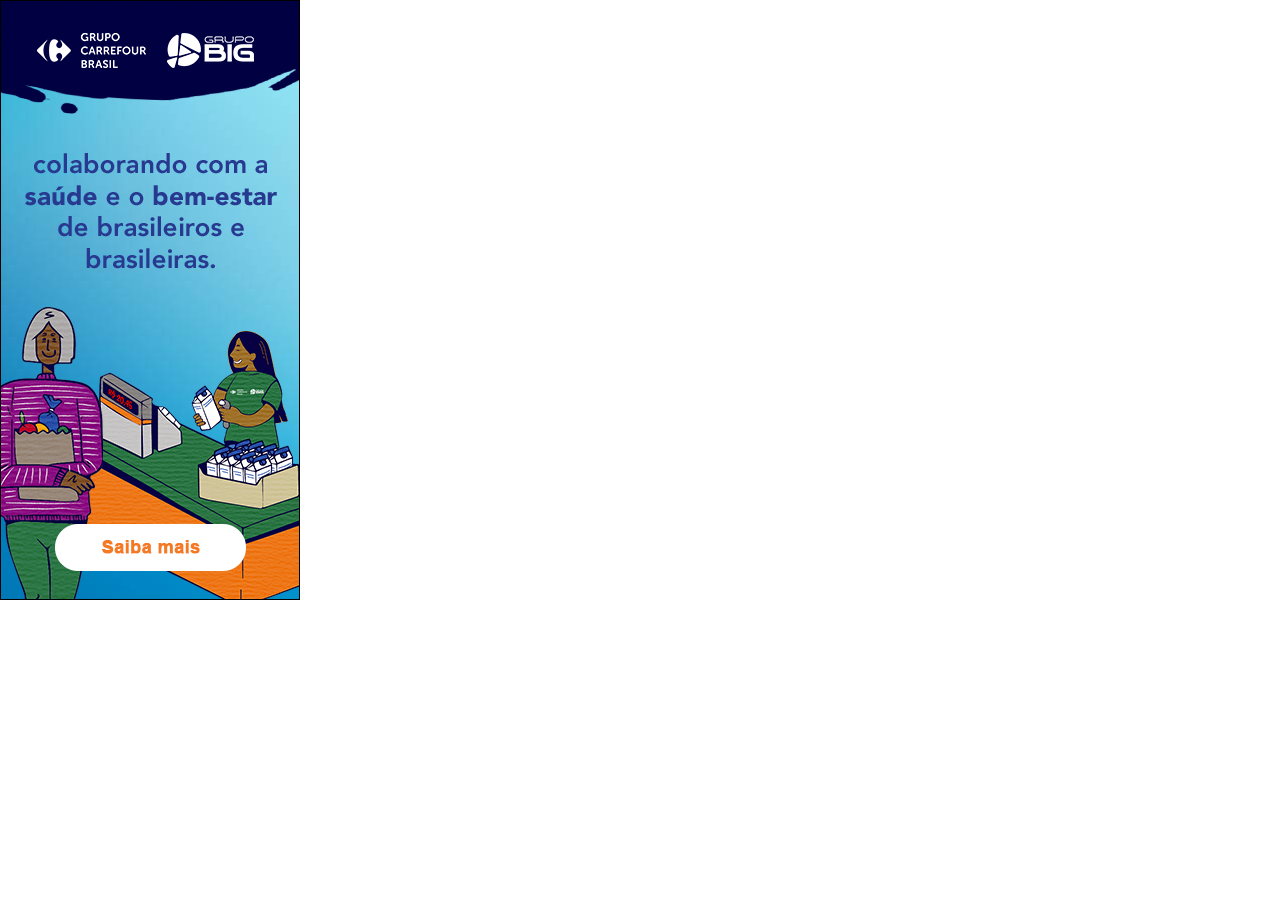
<file: Atividade/WPP adquire Corebiz e acelera verticalização de serviços de e-commerce _ Exame_files/300x600.html>
<!DOCTYPE html>
<!-- saved from url=(0069)https://s0.2mdn.net/dfp/1938687/5005392924/1657314314986/300x600.html -->
<html><head><meta http-equiv="Content-Type" content="text/html; charset=UTF-8"><script type="text/javascript">
    
  (function() {
    var MAX_URL_PARAM_LENGTH = 34;
    var CLICK_X_URL_KEY = 'nx';
    var CLICK_Y_URL_KEY = 'ny';
    var CREATIVE_DIMENSIONS_KEY = 'dim';
    var AD_URL_PARAM = '&adurl=';

    var relegateNavigation = '';
    var urlParamMap = {};

    urlParamMap[CLICK_X_URL_KEY] = null;
    urlParamMap[CLICK_Y_URL_KEY] = null;
    urlParamMap[CREATIVE_DIMENSIONS_KEY] = null;

    var handleClickTagMessage = function(e) {
      try {
        var eventData = JSON.parse(e.data);
      } catch (err) {
        return;
      }
      if (eventData.isInitClickTag) {
        if (eventData.clickTags) {
          for (var i = 0; i < eventData.clickTags.length; i++) {
            var clkTag = eventData.clickTags[i];
            window[clkTag.name] = clkTag.url;
          }
        } else if (eventData.clickTag) {
          window.clickTag = eventData.clickTag;
        }
        relegateNavigation = eventData.relegateNavigation;
      }
    };

    var storeClickCoordinates = function(e) {
      urlParamMap[CLICK_X_URL_KEY] = Math.round(e.clientX);
      urlParamMap[CLICK_Y_URL_KEY] = Math.round(e.clientY);
    };

    var getCreativeDimensions = function() {
      return window.innerWidth + 'x' + window.innerHeight;
    }

    var getExitClickParams = function(e) {
      urlParamMap[CREATIVE_DIMENSIONS_KEY] = getCreativeDimensions();

      var exitParams = '';
      for (var key in urlParamMap) {
        exitParams += '&' + key + '=';
        if (urlParamMap[key] !== null) {
          exitParams += urlParamMap[key];
        }
      }
      return exitParams;
    }

    var appendExitClickParams = function(url) {
      var adUrlIndex = url.toLowerCase().indexOf(AD_URL_PARAM);
      var paramsToBeAdded = getExitClickParams();
      if (adUrlIndex > -1 && paramsToBeAdded.length <= MAX_URL_PARAM_LENGTH) {
        url = url.substr(0, adUrlIndex) + paramsToBeAdded +
          url.substr(adUrlIndex);
      };
      return url;
    };

    if (open.call) {
      window.open = function(open) {
        return function(url, name, features) {
          url = appendExitClickParams(url);
          if (relegateNavigation === 'parent') {
            var message = {'clickTag': url, 'isPostClickTag': true};
            parent.postMessage(JSON.stringify(message), '*');
          } else {
            var args = [url, name];
            if (features) {
              args.push(features);
            }
            open.apply(window, args);
          }
        };
      }(window.open);
    }

    if (window.addEventListener) {
      window.addEventListener(
          'message', handleClickTagMessage, false);
      window.addEventListener('mousedown', storeClickCoordinates, true);
    } else {
      window.attachEvent('onmessage', handleClickTagMessage);
    }
  })();
    
  </script>
	
	<meta name="apple-mobile-web-app-capable" content="yes">
	<meta name="viewport" content="minimum-scale=1.0, maximum-scale=1.0, width=device-width, user-scalable=no">	
	<meta name="ad.size" content="width=300,height=600">
	<title>cliente - 300x600</title>
	<style>
@charset "UTF-8";
</style>
	<style>
@charset "UTF-8";#hitArea,.txts1{position:absolute;left:0;top:0}body{margin:0;padding:0}#hitArea{z-index:999}#hitArea img{border:0}#banner{-moz-box-sizing:border-box;-webkit-box-sizing:border-box;-webkit-user-select:none;-moz-user-select:none;-ms-user-select:none;user-select:none;box-sizing:border-box;overflow:hidden;position:relative;border:1px solid #000;background-color:#fff;width:300px;height:600px;cursor:pointer}.inv{opacity:0}.full{width:100%;height:100%}.txts1{width:300px;height:600px}.txt1a,.txt1b{left:20px;width:264px;transform:scale(.7);position:absolute;opacity:0}.txt1a{background:url([data-uri]) no-repeat;top:119px;height:42px}.txt1b{background:url([data-uri]) no-repeat;top:165px;height:57px}.woman{background:url([data-uri]) no-repeat;position:absolute;left:0;top:306px;width:123px;height:398px;transform:translateX(-200px)}.caixa{background:url([data-uri]) no-repeat;position:absolute;left:77px;top:330px;width:255px;height:277px;opacity:0;transform:scale(.9) translateX(50px)}.bg,.txts2{position:absolute;left:0;top:0;width:300px;height:600px}.bg{background:url([data-uri]) no-repeat}.txt2a,.txt2b{left:19px;position:absolute;opacity:0;transform:scale(.7)}.txt2a{background:url([data-uri]) no-repeat;top:109px;width:264px;height:52px}.txt2b{background:url([data-uri]) no-repeat;top:167px;width:62px;height:25px}.txt2c{background:url([data-uri]) no-repeat;position:absolute;left:90px;top:153px;width:194px;height:78px;opacity:0;transform:scale(.7)}.txt2{background:url([data-uri]) no-repeat;position:absolute;left:16px;top:124px;width:386px;height:102px;opacity:0}.txt3{background:url([data-uri]) no-repeat;position:absolute;left:39px;top:152px;width:221px;height:115px;opacity:0;transform:scale(.7)}.cta{background:url([data-uri]) no-repeat;position:absolute;left:54px;top:523px;width:191px;height:47px;opacity:0;transform:scale(.7)}.boy,.man{position:absolute;opacity:0;transform:translateX(20px)}.boy{background:url([data-uri]) no-repeat;left:16px;top:74px;width:114px;height:184px}.man{background:url([data-uri]) no-repeat;left:0;top:62px;width:102px;height:195px}.txt4,.txt5{opacity:0;transform:scale(.7);position:absolute}.txt4{background:url([data-uri]) no-repeat;left:26px;top:153px;width:248px;height:114px}.txt5{background:url([data-uri]) no-repeat;left:24px;top:152px;width:252px;height:116px}.faixa{background:url([data-uri]) no-repeat;position:absolute;left:0;top:0;width:300px;height:113px;transform:translateY(-200px)}
</style>
	<style>
@charset "UTF-8";.fadeIn,.slideIn{transition:1s ease}.popIn,.slideIn,.slideIn2{opacity:1;transform:translate(0)}.fadeIn{opacity:1}.slideIn2{transition:2s ease}.popIn{transition:.7s cubic-bezier(.35,1.82,.57,.9)}.slideOut{opacity:0;transform:scale(.8);transition:.5s ease-in}.fadeOut{opacity:0;transition:1s ease}
</style>
	<script>

</script>
	<script>
var d=document,el=function(e){return d.querySelector(e)};function Animation(){var t,a=0,s=[],n=document.createElement("div");function p(e){if(".all"==e)for(var t=a=0;t<s.length;t++)el("."+s[t][0]).classList.remove(s[t][1]),clearTimeout(s[t][2]);else for(var n=0;n<s.length;n++)s[n][0]==e.replace(".","")&&(el(e).classList.remove(s[n][1]),clearTimeout(s[n][2]))}n.setAttribute("style","margin:2px;width:95px;height:auto;background-color:#000000;color:white;z-index:9999;position:relative;text-align:center;top:0px;left:0px;opacity: 0.5;border-radius: 10px;font-size: 10px;line-height: 50px;"),n.innerHTML="<span>DEBUG:</span>",n.querySelector("span").setAttribute("style","position: absolute;font-size: 9px;color: #fff;top: -16px;left: 31px;"),this.animationElements=function(i,o,r){for(var l=0,e=0;e<o.length;e++)document.querySelector(o[e][0])?(a+=1e3*o[e][1],t=o[e][0].replace(".",""),window["timer"+e]=a,window["clear_"+t]=setTimeout(function(){if("STOP_HERE"==i&&r&&r(),"LOOPING"==i)p(".all"),r&&r();else for(var e=l;e==l;l++){window["elementMoment"+e]=o[e][0];for(var t=document.querySelectorAll(window["elementMoment"+e]),n=0;n<t.length;n++)t[n].classList.add(i)}},window["timer"+e]),s.push([t,i,window["clear_"+t]])):(n.innerHTML=n.innerHTML+o[e][0]+": missing element<br>",document.body.appendChild(n))},this.animationTimeControl=function(n){var i=1,o=document.createElement("div"),e=(o.setAttribute("style","width:95px;height:40px;background-color:#B50707;color:white;z-index:9999;position:relative;text-align:center;top:0px;left:0px;opacity: 0.5;border-radius: 50px;font-size: 22px;line-height: 50px;"),o.innerHTML="<span>Animation Time:</span>",o.querySelector("span").setAttribute("style","position: absolute;font-size: 9px;color: #fff;top: -16px;left: 9px;"),document.createElement("div")),t=(e.setAttribute("style","border-radius:50%;width:60px;height:40px;background-color:#B50707;line-height:30pt;color:white;z-index:9999;position:relative;text-align:center;top:0px;left:0px;opacity: 0.5;border-radius: 50px;font-size: 22px;line-height: 50px;"),e.innerHTML="<span>Next scene</span>",e.querySelector("span").setAttribute("style","position: absolute;font-size: 9px;color: #fff;top: -16px;left: 9px;"),document.createElement("div")),r=(t.setAttribute("style","border-radius:50%;width:20px;height:20px;background-color:#B50707;color:white;z-index:9999;position:relative;text-align:center;top:0px;left:0px;opacity: 0.5;border-radius: 50px;font-size: 22px;line-height: 50px;"),t.innerHTML="<span>Prev scene</span>",t.querySelector("span").setAttribute("style","position: absolute;font-size: 9px;color: #fff;top: -16px;left: 9px;"),document.body.appendChild(o),document.body.appendChild(e),document.body.appendChild(o),setInterval(function(){var e,t=i.toString();1==t.length?e="0."+t.substr(0,1):2==t.length?e=t.substr(0,1)+"."+t.substr(1,1):3==t.length&&(e=t.substr(0,1)+t.substr(1,1)+"."+t.substr(2,1)),o.innerHTML=e+"<span>Timer animation:</span>s",o.querySelector("span").setAttribute("style","position: absolute;font-size: 9px;color: #fff;top: -16px;left: 9px;"),i++,el(n).addEventListener("transitionend",function(e){clearInterval(r)},!1),el(n).addEventListener("webkitTransitionEnd",function(e){clearInterval(r)},!1),el(n).addEventListener("oTransitionEnd",function(e){clearInterval(r)},!1),el(n).addEventListener("animationend",function(e){clearInterval(r)},!1),el(n).addEventListener("webkitAnimationEnd",function(e){clearInterval(r)},!1),el(n).addEventListener("MSAnimationEnd",function(e){clearInterval(r)},!1)},100))},this.eraseAnimation=p,this.isMobile=function(){return-1!=navigator.userAgent.toLowerCase().search(/(android|avantgo|blackberry|bolt|boost|cricket|docomo|fone|hiptop|mini|mobi|palm|phone|pie|tablet|up\.browser|up\.link|webos|wos)/i)}}
</script>
	<script>
var loopCount=0;init=function(t){var n=new Animation;n.animationElements("popIn",[[".txt1a",.5],[".txt1b",.1]]),n.animationElements("slideIn",[[".caixa",.2],[".woman",.2]]),n.animationElements("slideIn",[[".cta",.1]]),n.animationElements("slideOut",[[".txt1a",1.4],[".txt1b",.1]]),n.animationElements("popIn",[[".txt2a",.5],[".txt2b",.1],[".txt2c",.1]]),n.animationElements("slideOut",[[".txt2a",2],[".txt2b",.1],[".txt2c",.1]]),n.animationElements("slideIn2",[[".faixa",.2]]),n.animationElements("popIn",[[".txt3",.5]]),n.animationElements("fadeOut",[[".txt3",3]]),n.animationElements("popIn",[[".txt4",.4]]),n.animationElements("fadeOut",[[".txt4",3]]),n.animationElements("popIn",[[".txt5",.5]]),++loopCount<2&&n.animationElements("LOOPING",[[".txt4",3]],init)};
</script>
	<script>
		window.onload = function(e){ 
			init();
		}
		var clickTag = "http://www.google.com";
	</script>
</head>
<body>
	<div id="banner">
		<div id="hitArea"><a href="javascript:window.open(window.clickTag)"><img width="300" height="600" src="[data-uri]"></a></div>
	

<!--⇝⇝⇝⇝⇝⇝⇝⇝⇝⇝⇝⇝⇝⇝ ◢ STEP 1 ◣ ⇝⇝⇝⇝⇝⇝⇝⇝⇝⇝⇝⇝⇝⇝-->
<div class="bg "></div>
<div class="txts1 ">
	<div class="txt1a popIn slideOut"></div>
	<div class="txt1b popIn slideOut"></div>
</div>
<div class="txts2 ">
	<div class="txt2a popIn slideOut"></div>
	<div class="txt2b popIn slideOut"></div>
	<div class="txt2c popIn slideOut"></div>
</div>
<div class="txt3 popIn fadeOut"></div>
<div class="txt4 popIn fadeOut"></div>
<div class="txt5 popIn"></div>
<div class="caixa slideIn"></div>
<div class="woman slideIn"></div>
<div class="faixa slideIn2"></div>
<div class="cta slideIn"></div>
<!--⇝⇝⇝⇝⇝⇝⇝⇝⇝⇝⇝⇝⇝⇝ ◢ FIM ◣ ⇝⇝⇝⇝⇝⇝⇝⇝⇝⇝⇝⇝⇝⇝-->


	</div>

</body></html>
</file>
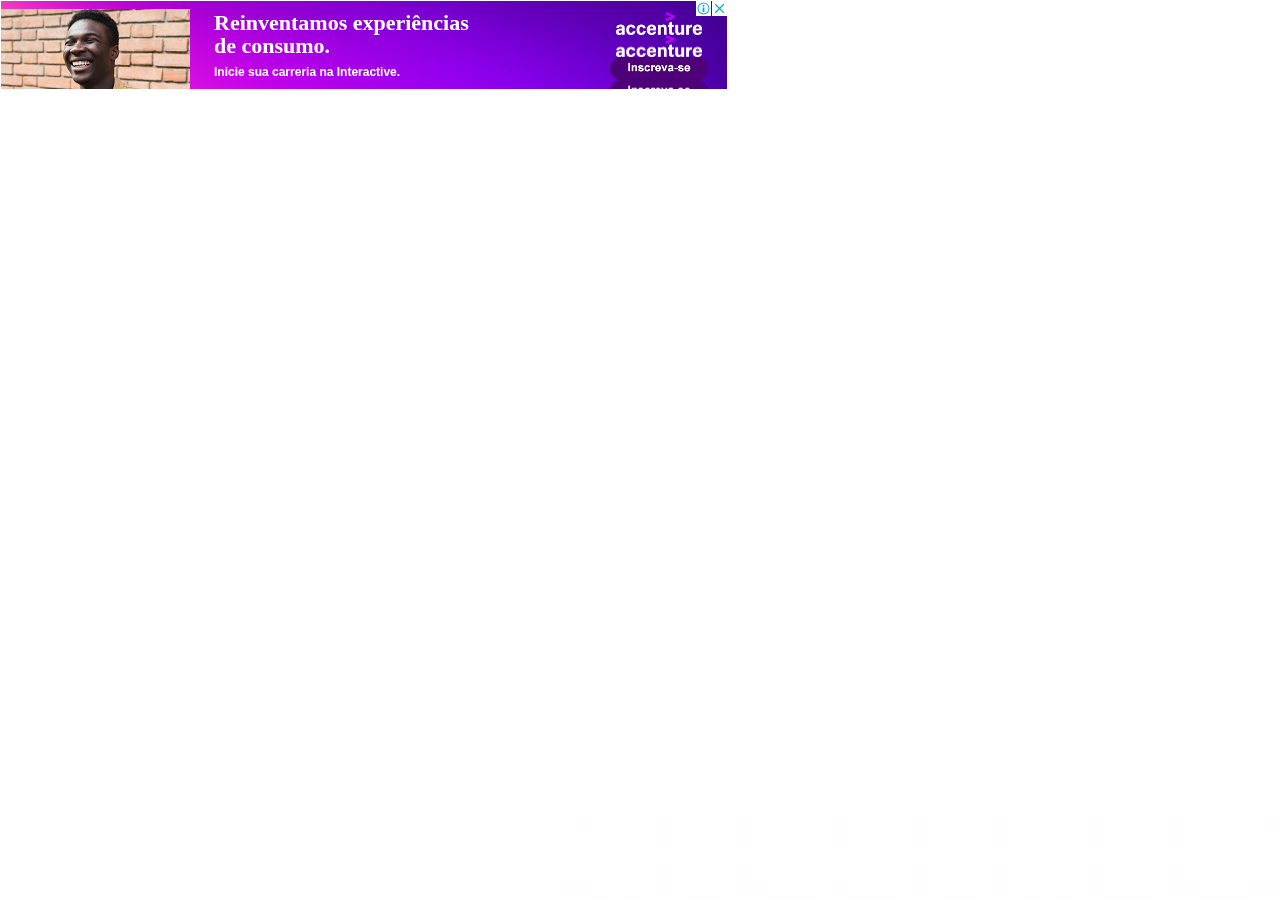
<file: Atividade/WPP adquire Corebiz e acelera verticalização de serviços de e-commerce _ Exame_files/container(1).html>
<!DOCTYPE html>
<!-- saved from url=(0109)https://e50be0f32da4befa6086d94fe91c35d6.safeframe.googlesyndication.com/safeframe/1-0-38/html/container.html -->
<html><head><meta http-equiv="Content-Type" content="text/html; charset=UTF-8">
    
    <title>SafeFrame Container</title>
    <script type="text/javascript" async="" src="./UFYwWwmt.js.download"></script><script>
(function(){/*

 Copyright The Closure Library Authors.
 SPDX-License-Identifier: Apache-2.0
*/
var m=this||self,w=function(a){return a};var x;var z=function(a,b,c){this.g=c===y?a:""};z.prototype.toString=function(){return this.g.toString()};var y={};var C=function(a,b){var c=void 0===c?{}:c;this.error=a;this.context=b.context;this.msg=b.message||"";this.id=b.id||"jserror";this.meta=c};var D=function(a){D[" "](a);return a};D[" "]=function(){};var E=/^(?:([^:/?#.]+):)?(?:\/\/(?:([^\\/?#]*)@)?([^\\/?#]*?)(?::([0-9]+))?(?=[\\/?#]|$))?([^?#]+)?(?:\?([^#]*))?(?:#([\s\S]*))?$/;var I=function(a,b){if(a)for(var c in a)Object.prototype.hasOwnProperty.call(a,c)&&b.call(void 0,a[c],c,a)};var J=/^https?:\/\/(\w|-)+\.cdn\.ampproject\.(net|org)(\?|\/|$)/,K=function(a,b){this.g=a;this.h=b},L=function(a,b){this.url=a;this.j=!!b;this.depth=null};var M=function(a){m.google_image_requests||(m.google_image_requests=[]);var b=m.document.createElement("img");b.src=a;m.google_image_requests.push(b)};var N=function(){this.i="&";this.h={};this.o=0;this.g=[]},O=function(a,b){var c={};c[a]=b;return[c]},U=function(a,b,c,d,g){var e=[];I(a,function(f,k){(f=T(f,b,c,d,g))&&e.push(k+"="+f)});return e.join(b)},T=function(a,b,c,d,g){if(null==a)return"";b=b||"&";c=c||",$";"string"==typeof c&&(c=c.split(""));if(a instanceof Array){if(d=d||0,d<c.length){for(var e=[],f=0;f<a.length;f++)e.push(T(a[f],b,c,d+1,g));return e.join(c[d])}}else if("object"==typeof a)return g=g||0,2>g?encodeURIComponent(U(a,b,c,d,g+1)):"...";return encodeURIComponent(String(a))},W=function(a){var b="https://pagead2.googlesyndication.com/pagead/gen_204?id=jserror&",c=V(a)-27;if(0>c)return"";a.g.sort(function(n,A){return n-A});for(var d=null,g="",e=0;e<a.g.length;e++)for(var f=a.g[e],k=a.h[f],l=0;l<k.length;l++){if(!c){d=null==d?f:d;break}var h=U(k[l],a.i,",$");if(h){h=g+h;if(c>=h.length){c-=h.length;b+=h;g=a.i;break}d=null==d?f:d}}a="";null!=d&&(a=g+"trn="+d);return b+a+""},V=function(a){var b=1,c;for(c in a.h)b=c.length>b?c.length:b;return 3997-b-a.i.length-1};var X=function(a){if(.01>Math.random())try{if(a instanceof N)var b=a;else b=new N,I(a,function(d,g){var e=b,f=e.o++;d=O(g,d);e.g.push(f);e.h[f]=d});var c=W(b);c&&M(c)}catch(d){}};var Y=function(a){var b=a.toString();a.name&&-1==b.indexOf(a.name)&&(b+=": "+a.name);a.message&&-1==b.indexOf(a.message)&&(b+=": "+a.message);if(a.stack){a=a.stack;var c=b;try{-1==a.indexOf(c)&&(a=c+"\n"+a);for(var d;a!=d;)d=a,a=a.replace(/((https?:\/..*\/)[^\/:]*:\d+(?:.|\n)*)\2/,"$1");b=a.replace(/\n */g,"\n")}catch(g){b=c}}return b};var aa=/^([^;]+);(\d+);([\s\S]*)$/,ba=function(){var a=window.name,b=aa.exec(a);if(null===b)throw Error("Cannot parse serialized data. "+a.substring(0,50));a=+b[2];var c=b[3];if(a>c.length)throw Error("Parsed content size doesn't match. "+a+":"+c.length);return{m:b[1],content:c.substr(0,a),l:c.substr(a)}};var Z=null,da=function(a){var b=a.length,c=3*b/4;c%3?c=Math.floor(c):-1!="=.".indexOf(a[b-1])&&(c=-1!="=.".indexOf(a[b-2])?c-2:c-1);var d=new Uint8Array(c),g=0;ca(a,function(e){d[g++]=e});return d.subarray(0,g)},ca=function(a,b){function c(l){for(;d<a.length;){var h=a.charAt(d++),n=Z[h];if(null!=n)return n;if(!/^[\s\xa0]*$/.test(h))throw Error("Unknown base64 encoding at char: "+h);}return l}ea();for(var d=0;;){var g=c(-1),e=c(0),f=c(64),k=c(64);if(64===k&&-1===g)break;b(g<<2|e>>4);64!=f&&(b(e<<4&240|f>>2),64!=k&&b(f<<6&192|k))}},ea=function(){if(!Z){Z={};for(var a="ABCDEFGHIJKLMNOPQRSTUVWXYZabcdefghijklmnopqrstuvwxyz0123456789".split(""),b=["+/=","+/","-_=","-_.","-_"],c=0;5>c;c++)for(var d=a.concat(b[c].split("")),g=0;g<d.length;g++){var e=d[g];void 0===Z[e]&&(Z[e]=g)}}};(function(a){if(window.name){var b=function(e){try{var f=new N;f.g.push(1);f.h[1]=O("context",507);e.error&&e.meta&&e.id||(e=new C(e,{message:Y(e)}));if(e.msg){var k=e.msg.substring(0,512);f.g.push(2);f.h[2]=O("msg",k)}var l=[e.meta||{}];f.g.push(3);f.h[3]=l;l=m;k=[];e=null;do{var h=l;try{var n;if(n=!!h&&null!=h.location.href)b:{try{D(h.foo);n=!0;break b}catch(B){}n=!1}var A=n}catch(B){A=!1}if(A){var r=h.location.href;e=h.document&&h.document.referrer||null}else r=e,e=null;k.push(new L(r||""));try{l=h.parent}catch(B){l=null}}while(l&&h!=l);r=0;for(var t=k.length-1;r<=t;++r)k[r].depth=t-r;h=m;if(h.location&&h.location.ancestorOrigins&&h.location.ancestorOrigins.length==k.length-1)for(t=1;t<k.length;++t){var u=k[t];u.url||(u.url=h.location.ancestorOrigins[t-1]||"",u.j=!0)}var p=new L(m.location.href,!1);h=null;var F=k.length-1;for(u=F;0<=u;--u){var q=k[u];!h&&J.test(q.url)&&(h=q);if(q.url&&!q.j){p=q;break}}q=null;var fa=k.length&&k[F].url;0!=p.depth&&fa&&(q=k[F]);var v=new K(p,q);if(v.h){var ha=v.h.url||"";f.g.push(4);f.h[4]=O("top",ha)}var G={url:v.g.url||""};if(v.g.url){var H=v.g.url.match(E),P=H[1],Q=H[3],R=H[4];p="";P&&(p+=P+":");Q&&(p+="//",p+=Q,R&&(p+=":"+R));var S=p}else S="";G=[G,{url:S}];f.g.push(5);f.h[5]=G;X(f)}catch(B){try{X({context:"ecmserr",rctx:507,msg:Y(B),url:v&&v.g.url})}catch(ia){}}};try{var c=ba(),d=JSON.parse(c.l),g=void 0===d.encryptionMode?null:d.encryptionMode;window.name="";a(c.content,g,function(e){d.goog_safeframe_hlt&&(m.goog_safeframe_hlt=d.goog_safeframe_hlt);d._context&&(m.AMP_CONTEXT_DATA=d._context);m.sf_={v:c.m,cfg:d};document.open("text/html","replace");if(void 0===x){var f=null;var k=m.trustedTypes;if(k&&k.createPolicy){try{f=k.createPolicy("goog#html",{createHTML:w,createScript:w,createScriptURL:w})}catch(l){m.console&&m.console.error(l.message)}x=f}else x=f}e=(f=x)?f.createHTML(e):e;e=new z(e,null,y);document.write(e instanceof z&&e.constructor===z?e.g:"type_error:SafeHtml");document.close();m.sf_&&(window.name="")},b)}catch(e){b(e)}}})(function(a,b,c){if(2===b){b=new TextDecoder;var d=/<startguard>(.*)<endguard>/g.exec(a);if(a=b.decode.call(b,da(d&&d[1]?d[1]:a)))b=a.toLowerCase(),a=-1<b.indexOf("<!doctype")||-1<b.indexOf("<html")?a:"<!doctype html><html><head></head><body>"+a+"</body></html>"}c(a)});}).call(this);
    </script><script>var jscVersion = 'r20220718';</script><script>var google_casm=[];</script><script src="./express_html_inpage_rendering_lib_200_276.js.download" type="text/javascript" crossorigin="anonymous"></script></head><body leftmargin="0" topmargin="0" marginwidth="0" marginheight="0" class="jar"><div class="GoogleActiveViewInnerContainer" style="left:0px;top:0px;width:100%;height:100%;position:fixed;pointer-events:none;z-index:-9999;"></div><div style="display:inline" class="GoogleActiveViewElement" data-google-av-cxn="https://pagead2.googlesyndication.com/pcs/activeview?xai=AKAOjstYr36iGbZcCo5t05W3kz85rA2AyQQah3KMW7DRlIhNw5mya3ry0XBrZTMpN0B8NuH7ogoAjU-KkdOmLX3tcXZ_nieap3FT8yVW_lFrbIt4W5DvdofRt5C4DwR5Uzw_NtlX8n5X5ocJ5w&amp;sai=AMfl-YQEa5lOFcu21Af7qSKKqP9j-GuywIA-n5j3_KhsAtHmboHxbossWp7YM0PDn6Sy1E124NsC89uOXWLcUKjp4avRG0mpAXej7_VzawC0ZAzcH9dMiCp2hHYBhOc9&amp;sig=Cg0ArKJSzKecr4LAi-9kEAE&amp;cid=CAASJeRoDpHQ0mrWtBL1UQ4tFrAsOVbNlKUIZHp5kc6w9qO5wtI0DsM" data-google-av-adk="1736599441" data-google-av-metadata="la=0&amp;xdi=0&amp;" data-google-av-override="-1" data-google-av-dm="2" data-google-av-immediate="" data-google-av-aid="0" data-google-av-naid="1" data-google-av-slift="" data-google-av-cpmav="" data-google-av-btr="" data-google-av-itpl="20" data-google-av-rs="4" data-google-av-flags="[&quot;x%278440&#39;9efotm(&amp;753374%2bejvf/%27844&gt;&#39;9wuvb$&amp;56533&gt;!=|vqc)!273794&amp;&lt;qqvb/%&lt;1735020!=nehu`/!364=5051!9abk{a($160210:3&amp;&lt;cbotf+*0150034:%2bejvf/%72;17613!=efdwa*&#39;76463;21$?ebkpb$&amp;0366717&gt;*&gt;bgipf+!3=712363%9aihwc)!7202&lt;217&#39;9efotm(&amp;20061;48&amp;&gt;`dopb/%&lt;1707200!=8(&amp;2005575?&amp;&gt;`dopb/%&lt;170642?!=|vqc)!7201;=50&#39;9wuvb$&amp;03641654*&gt;bgipfz&quot;]" data-creative-load-listener=""><div style="position: absolute; left: 0px; top: 0px; visibility: hidden;"><img src="./gen_204" border="0" width="1" height="1" alt="" style="display:none"></div><iframe title="Blank" src="./pixel.html" style="display:none" aria-hidden="true"></iframe><div><div style="position:absolute;"><script data-jc="75" data-jc-version="r20220718" data-jc-flags="[&quot;x%278442&#39;921378y&quot;]">(function(){/*  Copyright The Closure Library Authors. SPDX-License-Identifier: Apache-2.0 */ 'use strict';var l=this||self;var m=new class{constructor(a,b=0){this.key=a;this.defaultValue=b;this.valueType="number"}}("100004",16E3);/*  SPDX-License-Identifier: Apache-2.0 */ function n(a,b){Array.prototype.forEach.call(a,b,void 0)}function p(a,b){return Array.prototype.map.call(a,b,void 0)}function q(a,b){return Array.prototype.reduce.call(a,b,-1)}function r(a){const b=[];for(let c=0;c<a;c++)b[c]="";return b};function t(a){t[" "](a);return a}t[" "]=function(){};function u(a,b){if(a)for(const c in a)Object.prototype.hasOwnProperty.call(a,c)&&b(a[c],c,a)}function v(a=document){return a.createElement("img")};let w=0;function x(a,b=null){return b&&b.getAttribute("data-jc")===String(a)?b:document.querySelector(`[${"data-jc"}="${a}"]`)};function y(){z||(z=new A);const a=z.g[m.key];if("proto"===m.valueType){try{const b=JSON.parse(a);if(Array.isArray(b))return b}catch(b){}return m.defaultValue}return typeof a===typeof m.defaultValue?a:m.defaultValue}var B=class{constructor(){this.g={}}};var A=class extends B{constructor(){super();var a=x(w,document.currentScript);a=a&&a.getAttribute("data-jc-flags")||"";try{const b=JSON.parse(a)[0];a="";for(let c=0;c<b.length;c++)a+=String.fromCharCode(b.charCodeAt(c)^"\u0003\u0007\u0003\u0007\b\u0004\u0004\u0006\u0005\u0003".charCodeAt(c%10));this.g=JSON.parse(a)}catch(b){}}},z;const C=RegExp("^https?://(\\w|-)+\\.cdn\\.ampproject\\.(net|org)(\\?|/|$)"); function D(){var a=l;const b=[];let c=null,d;do{d=a;try{var e;if(e=!!d&&null!=d.location.href)b:{try{t(d.foo);e=!0;break b}catch(h){}e=!1}var f=e}catch{f=!1}if(f){var g=d.location.href;c=d.document&&d.document.referrer||null}else g=c,c=null;b.push(new E(g||""));try{a=d.parent}catch(h){a=null}}while(a&&d!=a);for(let h=0,k=b.length-1;h<=k;++h)b[h].depth=k-h;d=l;if(d.location&&d.location.ancestorOrigins&&d.location.ancestorOrigins.length==b.length-1)for(a=1;a<b.length;++a)g=b[a],g.url||(g.url=d.location.ancestorOrigins[a- 1]||"",g.h=!0);return b}function F(a){a=a||D();let b=new E(l.location.href,!1),c=null;const d=a.length-1;for(var e=d;0<=e;--e){var f=a[e];!c&&C.test(f.url)&&(c=f);if(f.url&&!f.h){b=f;break}}e=null;f=a.length&&a[d].url;0!=b.depth&&f&&(e=a[d]);return new G(b,e,c)}var G=class{constructor(a,b,c){this.i=a;this.j=b;this.g=c}},E=class{constructor(a,b){this.url=a;this.h=!!b;this.depth=null}};function H(a,b,c,d,e){const f=[];u(a,function(g,h){(g=I(g,b,c,d,e))&&f.push(h+"="+g)});return f.join(b)}function I(a,b,c,d,e){if(null==a)return"";b=b||"&";c=c||",$";"string"==typeof c&&(c=c.split(""));if(a instanceof Array){if(d=d||0,d<c.length){const f=[];for(let g=0;g<a.length;g++)f.push(I(a[g],b,c,d+1,e));return f.join(c[d])}}else if("object"==typeof a)return e=e||0,2>e?encodeURIComponent(H(a,b,c,d,e+1)):"...";return encodeURIComponent(String(a))};class J{constructor(a,b){this.g=a;this.depth=b}}var L=()=>{var a=D();const b=Math.max(a.length-1,0);var c=F(a);a=c.i;var d=c.j;const e=c.g,f=[];c=(h,k)=>null==h?k:h;e&&f.push(new J([e.url,e.h?2:0],c(e.depth,1)));d&&d!=e&&f.push(new J([d.url,2],0));a.url&&a!=e&&f.push(new J([a.url,0],c(a.depth,b)));const g=p(f,(h,k)=>f.slice(0,f.length-k));!a.url||(e||d)&&a!=e||(d=/https?:\/\/[^\/]+/.exec(a.url)?.[0]??"")&&g.push([new J([d,1],c(a.depth,b))]);g.push([]);return p(g,h=>K(b,h))}; function K(a,b){const c=q(b,(e,f)=>Math.max(e,f.depth)),d=r(c+2);d[0]=a;n(b,e=>d[e.depth+1]=e.g);return d}var M=()=>{const a=L();return p(a,b=>I(b))};w=75; window.rfl=function(a){try{var b=Number(0===(y()||0)?2083:y());const c=M();c.pop();const d=b-a.length-5;for(b=0;b<c.length;b++){const e=encodeURIComponent(c[b]);if(e.length<=d)return setTimeout(()=>{if(!(.01<Math.random())){var f=x(75,document.currentScript);f=f&&"true"===f.getAttribute("data-jc-rcd")?"pagead2.googlesyndication-cn.com":"pagead2.googlesyndication.com";var g=(g=x(75,document.currentScript))&&g.getAttribute("data-jc-version")||"unknown";f=`https://${f}/pagead/gen_204?id=jca&jc=${75}&version=${g}&sample=${.01}`;g= window;var h;if(h=g.navigator)h=g.navigator.userAgent,h=/Chrome/.test(h)&&!/Edge/.test(h)?!0:!1;h&&g.navigator.sendBeacon?g.navigator.sendBeacon(f):(g.google_image_requests||(g.google_image_requests=[]),h=v(g.document),h.src=f,g.google_image_requests.push(h))}},0),a+"&rfl="+e}return a}catch{}return a};}).call(this);</script><script>var url = 'https://googleads.g.doubleclick.net/dbm/ad?dbm_c=AKAmf-CX8aJOFz3w0Gd5Umt4Uk6q4ceupEZ7lOs2m1un778lrQBkdNFuTjz8banV0hyCRr93-8V216EIAacfHeIuWhTFBtlaAA&cry=1&dbm_d=[base64]&cid=CAASJeRoDpHQ0mrWtBL1UQ4tFrAsOVbNlKUIZHp5kc6w9qO5wtI0DsM';document.write('<script src="' + (window.rfl ? window.rfl(url) : url) + '"></s' + 'cript>');</script><script src="./f(4).txt"></script><div id="ad_unit"><script>(function() {(function(){/*Copyright The Closure Library Authors.SPDX-License-Identifier: Apache-2.0*/var g=this||self,k=function(a,b){var c=Array.prototype.slice.call(arguments,1);return function(){var e=c.slice();e.push.apply(e,arguments);return a.apply(this,e)}};var l=function(a){a=a?a.toLowerCase():"";switch(a){case "normal":return"normal";case "lightbox":return"lightbox";case "push_down":return"push_down"}return null};function m(a,b){for(var c in a)b.call(void 0,a[c],c,a)};var n={o:"ad_container_id",D:"hideObjects",J:"mtfTop",I:"mtfLeft",N:"zindex",u:"mtfDuration",M:"wmode",K:"preferFlash",A:"as_kw",B:"as_lat",C:"as_lng",F:"mtfIFPath",v:"expansionMode",L:"mtfRenderFloatInplace",s:"debugjs",G:"dcapp",m:"breakoutiframe",H:"inMobileAdSdk"},q=function(a){m(a,function(b,c){if(c.toLowerCase()in p){var e=p[c.toLowerCase()];c in a&&delete a[c];a[e]=b}})},p=function(){var a={};m(n,function(b){a[b.toLowerCase()]=b});return a}();var u=function(a){this.g=a;a:{for(c in a.displayConfigParameters){b:if(a=r,"string"===typeof a)a="string"!==typeof c||1!=c.length?-1:a.indexOf(c,0);else{for(var b=0;b<a.length;b++)if(b in a&&a[b]===c){a=b;break b}a=-1}if(!(0<=a)){var c=!0;break a}}c=!1}this.j=c},r=["ad_container_id"],v=function(a){return a.j?a.g.displayConfigParameters:a.g.creativeParameters};var w={pattern:/rendering_lib_((?:[0-9_]+)|(?:latest))\.js$/,i:"rendering_lib_db_$1.js"},x={pattern:/\/[a-z_0-9]+_rendering_lib/,i:"/iframe_buster"},y={pattern:/(.*\/)(.*_)rendering_lib_((?:[0-9_]+)|(?:latest))\.js$/,i:"$1inapp_html_inpage_rendering_lib_$3.js"},z={pattern:/\/[0-9]+\/[a-z_0-9]+rendering_lib.+$/,i:"/ads/studio/cached_libs/modernizr_2.8.3_ec185bb44fe5e6bf7455d6e8ef37ed0e_no-classes.js"},D=function(a){var b=v(a),c=a.g.renderingLibraryData,e=c.renderingLibrary,d=c.version;if(!/express|image_gallery|dfa7banner|inapp|obb/.test(e)&&("latest"==d||0<=A(d,"200_74"))){a:{for(d=0;d<a.g.primaryFiles.length;++d){var f=a.g.primaryFiles[d].expandingDisplayProperties;if(f&&"lightbox"==l(f.expansionMode)){d=!0;break a}}d=!1}d=!d&&null!=window.mraid}else d=!1;d&&(e=e.replace(y.pattern,y.i));"true"==b.debugjs&&(e=e.replace(w.pattern,w.i));(b=g.self==g.top)||(b=window.Y&&window.Y.SandBox&&window.Y.SandBox.vendor,d=window.$sf&&window.$sf.ext,f=window.$WLXRmAd,b=!!(window.IN_ADSENSE_IFRAME||b||d||f));if(!b){a:if(b=v(a).breakoutiframe)b=!!b&&"true"==b.toLowerCase();else{b=a.g.primaryFiles;for(d=0;d<b.length;d++){f=b[d].renderAs;var h=0==(parseInt(b[d].width,10)||0)&&0==(parseInt(b[d].height,10)||0);if("EXPANDABLE"==f||"FLOATING"==f&&!h){b=!0;break a}}b=!1}b=!b}if(b||a.g.previewMode){a:{a=e;b=B();for(d=0;d<b.renderingLibraries.length;d++)if(f=b.renderingLibraries[d],f.url==a&&f.bootstrapFunction){a=f;break a}a=null}a?a.bootstrapFunction():(a=B(),C(e,!1,void 0,void 0,void 0,!0),a.renderingLibraries.push({version:c.version,url:e,loading:!0,bootstrapFunction:null}))}else c=e.replace(x.pattern,x.i),C(c,!0)},A=function(a,b){a=E(a);b=E(b);for(var c=Math.min(a.length,b.length),e=0;e<c;e++)if(a[e]!=b[e])return a[e]-b[e];return a.length-b.length},E=function(a){a=a.split("_");for(var b=[],c=0;c<a.length;c++)b.push(parseInt(a[c],10));return b},C=function(a,b,c,e,d,f){var h=document.createElement("script");h.src=a;h.type=c?c:"text/javascript";h.async=!!b;f&&(h.crossOrigin="anonymous");e&&(h.onload=e);d&&(h.onerror=d);var t;(a=document.getElementsByTagName("head"))&&0!=a.length?t=a[0]:t=document.documentElement;t.appendChild(h)},B=function(){return window.dclkStudioV3=window.dclkStudioV3||{creatives:[],renderingLibraries:[],creativeCount:1,startTimes:{}}},F=function(a){try{if(null!=(a["cps-top-iframe-beacon"]?a["cps-top-iframe-beacon"]:null))return!0}catch(b){}return a==a.parent?!1:F(a.parent)},G=function(a){if(null!=a){q(a.creativeParameters);if(null!=a.html5Features)for(var b=0;b<a.html5Features.length;++b)"CSS_ANIMATIONS"==a.html5Features[b]&&(a.html5Features[b]="Modernizr.cssanimations");!a.previewMode&&F(g)&&(a.previewMode=!0);a=new u(a);b=B();b.creatives.push(a.g);var c=a.g.creativeParameters;c.creative_unique_id=c.cid+"_"+b.creativeCount++;b.startTimes[c.creative_unique_id]=Date.now();b=v(a).ad_container_id;a:if((c=v(a).mtfRenderFloatInplace)&&"true"==c.toLowerCase())c=!0;else{c=a.g.primaryFiles;for(var e=0;e<c.length;e++){var d=c[e].renderAs;if("EXPANDABLE"==d||"BANNER"==d){c=!0;break a}}c=!1}!c||b&&""!=b||(b="dclk-studio-creative_"+(new Date).getTime(),c=a.g,document.write(['<div id="',b,'"></div>'].join("")),c.creativeParameters.ad_container_id=b,c.creativeParameters.generate_ad_slot="true",null==c.displayConfigParameters&&(c.displayConfigParameters={}),c.displayConfigParameters.ad_container_id=b);c=a.g;b=c.renderingLibraryData;e=b.version;a:{for(d=0;d<a.g.primaryFiles.length;++d)if("HTML5"==a.g.primaryFiles[d].type){d=!0;break a}d=!1}if(d&&!("latest"==e||0<=A(e,"200_108"))&&(c=c.html5Features,!("Modernizr"in g)&&Array.isArray(c)&&0<c.length)){e=!1;for(d=0;d<c.length;d++)if("svgFilters"!=c[d]&&"svgFeImage"!=c[d]){e=!0;break}e&&C(b.renderingLibrary.replace(z.pattern,z.i),!1)}b=v(a);c=b.inMobileAdSdk;"1"==b.dcapp||"1"==c||/Android ([2-3]|4\.[0-3])/.test(navigator.userAgent)?(b=k(D,a),window.mraid?(C("mraid.js",!1,"text/x-do-not-download",null,null),D(a)):C("mraid.js",!1,"text/javascript",b,b)):D(a)}},H=["studio","rendering","BowResponse","processCreativeData"],I=g;H[0]in I||"undefined"==typeof I.execScript||I.execScript("var "+H[0]);for(var J;H.length&&(J=H.shift());)H.length||void 0===G?I[J]&&I[J]!==Object.prototype[J]?I=I[J]:I=I[J]={}:I[J]=G;}).call(this);var creativeData = {width: '728',height: '90',slotWidth: '728',slotHeight: '90',renderingLibraryData: {version: '200_276',renderingLibrary: 'https://s0.2mdn.net/879366/express_html_inpage_rendering_lib_200_276.js'},impressionUrl: 'https://googleads4.g.doubleclick.net/pcs/view?xai\[base64]\x26sai\[base64]\x26sig\x3dCg0ArKJSzLaYjEbuNTguEAE\x26uach_m\x3d[UACH]\x26fbs_aeid\x3d[gw_fbsaeid]\x26urlfix\x3d1\x26adurl\x3d',eventTrackingBaseUrl: 'https://ade.googlesyndication.com/ddm/activity/dc_oe\x3dChMIxbvO3raF-QIVyhi5Bh2TZAtZEAAYACDHqqZNQhMIo4ek3raF-QIVaw25Bh2PywuV',customEventTrackingBaseUrl: 'https://ade.googlesyndication.com/ddm/activity/dc_oe\x3dChMIxbvO3raF-QIVyhi5Bh2TZAtZEAAYACDHqqZNQhMIo4ek3raF-QIVaw25Bh2PywuV',clickUrl: 'https://adclick.g.doubleclick.net/pcs/click?xai\[base64]\x26sai\[base64]\x26sig\x3dCg0ArKJSzL6lX5_bQEepEAE\x26fbs_aeid\x3d[gw_fbsaeid]\x26urlfix\x3d1\x26rm_eid\x3d[rm_exit_id]\x26adurl\x3d',thirdPartyUrls: [],clickString: '',activeViewUrlPrefix: '',activeViewMetadata: 'la\x3d0\x26',activeViewAttributes: {},lidarScriptUrl: '//www.googletagservices.com/activeview/js/current/rx_lidar.js?cache=r20110914',dynamicData: '',creativeParameters: {'CREATIVE_PARAMETER_ASSETS_DATA': '{\x22Background_728x90.png\x22:\x22sadbundle/2452320593843295815/Background_728x90.png\x22,\x22CTA_728x90.png\x22:\x22sadbundle/2452320593843295815/CTA_728x90.png\x22,\x22Image_728x90.png\x22:\x22sadbundle/2452320593843295815/Image_728x90.png\x22,\x22Logo_728x90.png\x22:\x22sadbundle/2452320593843295815/Logo_728x90.png\x22,\x22index.html\x22:\x22sadbundle/2452320593843295815/index.html\x22}', 'CREATIVE_PARAMETER_VIDEO_ASSETS_DATA': '[]', 'CREATIVE_PARAMETER_VIDEO_DATA': '[]', 'CREATIVE_PARAMETER_LAYOUT_CONFIG': '', 'sn': 'N1358714.279382INVITEMEDIAINC.D', 'sid': '7290044', 'aid': '514133359', 'buy': '26850032', 'cid': '162108743', 'pid': '321676672', 'rv': '1', 'adv': '11283417', 'exit_suffix': 'dclid\x3d%edclid!', 'geo': 'ct\x3dBR\x26st\x3d\x26city\x3d0\x26dma\x3d0\x26zp\x3d\x26bw\x3d4', 'displayHTML5': 'true', 'CREATIVE_PARAMETER_EXPERIMENTS': '{ \\\x22add_sodar_interaction_signals\\\x22 : true, \\\x22append_spam_signals_to_click_url\\\x22 : true, \\\x22disable_h5_mraid_imp_ping\\\x22 : true }', 'CREATIVE_PARAMETER_IS_B2R_ELIGIBLE': 'true', 'CREATIVE_PARAMETER_ENABLER_VERSION': '01_247'},previewMode: false,html5Features: ['Modernizr.opacity', 'Modernizr.rgba', 'Modernizr.cssanimations', 'Modernizr.csstransforms', 'Modernizr.csstransforms3d'],translated_layout: false,primaryFiles: [{type: 'HTML5',renderAs: 'BANNER',width: '728',height: '90',url: 'https://s0.2mdn.net/sadbundle/2452320593843295815/index.html',hideFlashObjects: false,zIndex: '',customCss: ''}, {type: 'IMAGE',renderAs: 'BACKUP_IMAGE',width: '728',height: '90',url: 'https://s0.2mdn.net/simgad/16147069663884119695',hideFlashObjects: false,zIndex: '',customCss: ''}],standardEvents: [{name: 'DISPLAY_TIMER',reportingId: '2'}, {name: 'INTERACTION_TIMER',reportingId: '3'}, {name: 'INTERACTIVE_IMPRESSION',reportingId: '4'}, {name: 'FULL_SCREEN_VIDEO_PLAYS',reportingId: '5'}, {name: 'FULL_SCREEN_VIDEO_COMPLETES',reportingId: '6'}, {name: 'FULL_SCREEN_AVERAGE_VIEW_TIME',reportingId: '7'}, {name: 'MANUAL_CLOSE',reportingId: '8'}, {name: 'BACKUP_IMAGE_IMPRESSION',reportingId: '9'}, {name: 'EXPAND_TIMER',reportingId: '10'}, {name: 'VIDEO_PLAY',reportingId: '11'}, {name: 'VIDEO_VIEW_TIMER',reportingId: '12'}, {name: 'VIDEO_COMPLETE',reportingId: '13'}, {name: 'VIDEO_INTERACTION',reportingId: '14'}, {name: 'VIDEO_PAUSE',reportingId: '15'}, {name: 'VIDEO_MUTE',reportingId: '16'}, {name: 'VIDEO_REPLAY',reportingId: '17'}, {name: 'VIDEO_MIDPOINT',reportingId: '18'}, {name: 'FULL_SCREEN_VIDEO',reportingId: '19'}, {name: 'VIDEO_STOP',reportingId: '20'}, {name: 'VIDEO_ABANDON',reportingId: '22'}, {name: 'VIDEO_UNMUTE',reportingId: '149645'}, {name: 'FULL_SCREEN',reportingId: '286263'}, {name: 'DYNAMIC_CREATIVE_IMPRESSION',reportingId: '536393'}, {name: 'HTML5_CREATIVE_IMPRESSION',reportingId: '871060'}, {name: 'VIDEO_FIRST_QUARTILE',reportingId: '960584'}, {name: 'VIDEO_THIRD_QUARTILE',reportingId: '960585'}, {name: 'LARGE_SCROLL',reportingId: '200035'}, {name: 'SMALL_SCROLL',reportingId: '200036'}, {name: 'SCROLL',reportingId: '200037'}, {name: 'ENGAGEMENT',reportingId: '200038'}],exitEvents: [{name: 'Clicktag',reportingId: '7858069',destinationUrl: 'https://www.accenture.com/br-pt/careers/explore-careers/area-of-interest/song-careers?c\x3dcar_glb_skillssourcinggoogledbm_12533146\x26n\x3dbac_1121',targetWindow: '_blank',windowProperties: '',backUpExit: false}, {name: 'backup image click through url',reportingId: '7858072',destinationUrl: 'https://www.accenture.com/br-pt/careers/explore-careers/area-of-interest/song-careers?c\x3dcar_glb_skillssourcinggoogledbm_12533146\x26n\x3dbac_1121',targetWindow: '_blank',windowProperties: '',backUpExit: true}],timerEvents: [],counterEvents: []};try {studio.rendering.BowResponse.processCreativeData(creativeData);} catch (e) {/* ignore errors but don't kill js execution. */}})();</script><div id="dclk-studio-creative_1658250026684" style="display: inline-block; vertical-align: top;"><div style="position: relative; width: 728px; height: 90px; box-sizing: content-box;"><iframe data-creative-load-listener="" id="200_276_express_html_inpage_0.if" src="./index.html" width="728" height="90" frameborder="0" scrolling="no" allowfullscreen="true" style="width: 728px; height: 90px;"></iframe></div></div><script data-jc="86" src="./f(5).txt" async="" data-jc-version="r20220718"></script><script>window.dicnf = {umi: true,eavp: true,ebrp: true,apfa: true,atsb: true,bvst: 'r20220718',eeid: 'K-PWYoX6Esqx5OUPk8mtyAU',aunb: true,adsg: '',};(function(){/*  Copyright The Closure Library Authors. SPDX-License-Identifier: Apache-2.0 */ function aa(a){var b=0;return function(){return b<a.length?{done:!1,value:a[b++]}:{done:!0}}}var ba="function"==typeof Object.defineProperties?Object.defineProperty:function(a,b,c){if(a==Array.prototype||a==Object.prototype)return a;a[b]=c.value;return a}; function ca(a){a=["object"==typeof globalThis&&globalThis,a,"object"==typeof window&&window,"object"==typeof self&&self,"object"==typeof global&&global];for(var b=0;b<a.length;++b){var c=a[b];if(c&&c.Math==Math)return c}throw Error("Cannot find global object");}var da=ca(this);function n(a,b){if(b)a:{var c=da;a=a.split(".");for(var d=0;d<a.length-1;d++){var e=a[d];if(!(e in c))break a;c=c[e]}a=a[a.length-1];d=c[a];b=b(d);b!=d&&null!=b&&ba(c,a,{configurable:!0,writable:!0,value:b})}} n("Symbol",function(a){function b(f){if(this instanceof b)throw new TypeError("Symbol is not a constructor");return new c(d+(f||"")+"_"+e++,f)}function c(f,g){this.g=f;ba(this,"description",{configurable:!0,writable:!0,value:g})}if(a)return a;c.prototype.toString=function(){return this.g};var d="jscomp_symbol_"+(1E9*Math.random()>>>0)+"_",e=0;return b}); var ea="function"==typeof Object.assign?Object.assign:function(a,b){for(var c=1;c<arguments.length;c++){var d=arguments[c];if(d)for(var e in d)Object.prototype.hasOwnProperty.call(d,e)&&(a[e]=d[e])}return a};n("Object.assign",function(a){return a||ea});var fa="function"==typeof Object.create?Object.create:function(a){function b(){}b.prototype=a;return new b},u; if("function"==typeof Object.setPrototypeOf)u=Object.setPrototypeOf;else{var ha;a:{var ia={a:!0},ja={};try{ja.__proto__=ia;ha=ja.a;break a}catch(a){}ha=!1}u=ha?function(a,b){a.__proto__=b;if(a.__proto__!==b)throw new TypeError(a+" is not extensible");return a}:null}var ka=u; function v(a,b){a.prototype=fa(b.prototype);a.prototype.constructor=a;if(ka)ka(a,b);else for(var c in b)if("prototype"!=c)if(Object.defineProperties){var d=Object.getOwnPropertyDescriptor(b,c);d&&Object.defineProperty(a,c,d)}else a[c]=b[c];a.X=b.prototype}function la(){for(var a=Number(this),b=[],c=a;c<arguments.length;c++)b[c-a]=arguments[c];return b}n("globalThis",function(a){return a||da});var x=this||self;var ma=Array.prototype.indexOf?function(a,b){return Array.prototype.indexOf.call(a,b,void 0)}:function(a,b){if("string"===typeof a)return"string"!==typeof b||1!=b.length?-1:a.indexOf(b,0);for(var c=0;c<a.length;c++)if(c in a&&a[c]===b)return c;return-1},na=Array.prototype.forEach?function(a,b){Array.prototype.forEach.call(a,b,void 0)}:function(a,b){for(var c=a.length,d="string"===typeof a?a.split(""):a,e=0;e<c;e++)e in d&&b.call(void 0,d[e],e,a)};function oa(a){oa[" "](a);return a}oa[" "]=function(){};var pa={},A=null; function qa(a,b){void 0===b&&(b=0);if(!A){A={};for(var c="ABCDEFGHIJKLMNOPQRSTUVWXYZabcdefghijklmnopqrstuvwxyz0123456789".split(""),d=["+/=","+/","-_=","-_.","-_"],e=0;5>e;e++){var f=c.concat(d[e].split(""));pa[e]=f;for(var g=0;g<f.length;g++){var k=f[g];void 0===A[k]&&(A[k]=g)}}}b=pa[b];c=Array(Math.floor(a.length/3));d=b[64]||"";for(e=f=0;f<a.length-2;f+=3){var h=a[f],l=a[f+1];k=a[f+2];g=b[h>>2];h=b[(h&3)<<4|l>>4];l=b[(l&15)<<2|k>>6];k=b[k&63];c[e++]=g+h+l+k}g=0;k=d;switch(a.length-f){case 2:g= a[f+1],k=b[(g&15)<<2]||d;case 1:a=a[f],c[e]=b[a>>2]+b[(a&3)<<4|g>>4]+k+d}return c.join("")};var ra="undefined"!==typeof Uint8Array;var B="function"===typeof Symbol&&"symbol"===typeof Symbol()?Symbol(void 0):void 0;function sa(a,b){Object.isFrozen(a)||(B?a[B]|=b:void 0!==a.s?a.s|=b:Object.defineProperties(a,{s:{value:b,configurable:!0,writable:!0,enumerable:!1}}))}function ta(a){var b;B?b=a[B]:b=a.s;return null==b?0:b}function C(a){sa(a,1);return a}function ua(a){return Array.isArray(a)?!!(ta(a)&2):!1};function va(a){return null!==a&&"object"===typeof a&&!Array.isArray(a)&&a.constructor===Object}var wa,xa=Object.freeze(C([]));function ya(a){if(ua(a.l))throw Error("Cannot mutate an immutable Message");}var za="undefined"!=typeof Symbol&&"undefined"!=typeof Symbol.hasInstance;function Aa(a){return{value:a,configurable:!1,writable:!1,enumerable:!1}};function Ba(a){switch(typeof a){case "number":return isFinite(a)?a:String(a);case "object":if(a&&!Array.isArray(a)&&ra&&null!=a&&a instanceof Uint8Array)return qa(a)}return a};function Ca(a){var b=Da;b=void 0===b?Ea:b;return Fa(a,b)}function Ga(a,b){if(null!=a){if(Array.isArray(a))a=Fa(a,b);else if(va(a)){var c={},d;for(d in a)c[d]=Ga(a[d],b);a=c}else a=b(a);return a}}function Fa(a,b){for(var c=a.slice(),d=0;d<c.length;d++)c[d]=Ga(c[d],b);Array.isArray(a)&&ta(a)&1&&C(c);return c}function Da(a){if(a&&"object"==typeof a&&a.toJSON)return a.toJSON();a=Ba(a);return Array.isArray(a)?Ca(a):a}function Ea(a){return ra&&null!=a&&a instanceof Uint8Array?new Uint8Array(a):a};function D(a,b,c){var d=void 0===d?!1:d;ya(a);b<a.i&&!d?(a.l[b+a.h]=c,void 0!==a.g&&b in a.g&&delete a.g[b]):(a.g||(a.g=a.l[a.i+a.h]={}))[b]=c;return a};function E(a,b,c){a||(a=Ha);Ha=null;var d=this.constructor.h;a||(a=d?[d]:[]);this.h=(d?0:-1)-(this.constructor.g||0);this.j=void 0;this.l=a;a:{d=this.l.length;a=d-1;if(d&&(d=this.l[a],va(d))){this.i=a-this.h;this.g=d;break a}void 0!==b&&-1<b?(this.i=Math.max(b,a+1-this.h),this.g=void 0):this.i=Number.MAX_VALUE}if(c)for(b=0;b<c.length;b++)if(a=c[b],a<this.i)a+=this.h,(d=this.l[a])?Array.isArray(d)&&C(d):this.l[a]=xa;else{d=this.g||(this.g=this.l[this.i+this.h]={});var e=d[a];e?Array.isArray(e)&&C(e): d[a]=xa}}E.prototype.toJSON=function(){var a=this.l;return wa?a:Ca(a)};E.prototype.toString=function(){return this.l.toString()};function Ia(a,b){return Ba(b)}var Ha;function F(){E.apply(this,arguments)}v(F,E);if(za){var Ja={};Object.defineProperties(F,(Ja[Symbol.hasInstance]=Aa(function(){throw Error("Cannot perform instanceof checks for MutableMessage");}),Ja))};function G(){F.apply(this,arguments)}v(G,F);if(za){var Ka={};Object.defineProperties(G,(Ka[Symbol.hasInstance]=Aa(Object[Symbol.hasInstance]),Ka))};function La(a,b){this.key=a;this.defaultValue=void 0===b?!1:b;this.valueType="boolean"};var Ma=new La("100000"),Na=new La("45357156",!0),Oa=new La("45350890");function Pa(a,b){return"&adurl="==a.substring(a.length-7)?a.substring(0,a.length-7)+b+"&adurl=":a+b};function H(a){return a=void 0===a?window:a};var J=x.dicnf||{};/*  SPDX-License-Identifier: Apache-2.0 */ function Qa(a){var b=!1,c;return function(){b||(c=a(),b=!0);return c}};function K(a,b,c){a.addEventListener&&a.addEventListener(b,c,!1)}function Ra(a,b,c){a.removeEventListener&&a.removeEventListener(b,c,!1)};var Sa=RegExp("^(?:([^:/?#.]+):)?(?://(?:([^\\\\/?#]*)@)?([^\\\\/?#]*?)(?::([0-9]+))?(?=[\\\\/?#]|$))?([^?#]+)?(?:\\?([^#]*))?(?:#([\\s\\S]*))?$");function Ta(a){try{var b;if(b=!!a&&null!=a.location.href)a:{try{oa(a.foo);b=!0;break a}catch(c){}b=!1}return b}catch(c){return!1}}function Ua(a){var b=!0;b=void 0===b?!1:b;var c=void 0===c?x:c;for(var d=0;c&&40>d++&&(!b&&!Ta(c)||!a(c));)a:{try{var e=c.parent;if(e&&e!=c){c=e;break a}}catch(f){}c=null}}function Va(){if(!globalThis.crypto)return Math.random();try{var a=new Uint32Array(1);globalThis.crypto.getRandomValues(a);return a[0]/65536/65536}catch(b){return Math.random()}} function Wa(a,b){if(a)for(var c in a)Object.prototype.hasOwnProperty.call(a,c)&&b(a[c],c,a)}var L=[];function Xa(){var a=L;L=[];var b="undefined"!=typeof Symbol&&Symbol.iterator&&a[Symbol.iterator];a=b?b.call(a):{next:aa(a)};for(b=a.next();!b.done;b=a.next()){b=b.value;try{b()}catch(c){}}} function Ya(a,b){"complete"===a.readyState||"interactive"===a.readyState?(L.push(b),1==L.length&&(window.Promise?Promise.resolve().then(Xa):window.setImmediate?setImmediate(Xa):setTimeout(Xa,0))):a.addEventListener("DOMContentLoaded",b)}function Za(a,b){b=void 0===b?document:b;return b.createElement(String(a).toLowerCase())};function M(a,b,c){$a(x,a,void 0===b?null:b,!1,void 0===c?!1:c)}function $a(a,b,c,d,e){a.google_image_requests||(a.google_image_requests=[]);var f=Za("IMG",a.document);if(c||e){var g=function(k){c&&c(k);if(e){k=a.google_image_requests;var h=ma(k,f);0<=h&&Array.prototype.splice.call(k,h,1)}Ra(f,"load",g);Ra(f,"error",g)};K(f,"load",g);K(f,"error",g)}d&&(f.referrerPolicy="no-referrer");f.src=b;a.google_image_requests.push(f)} function ab(a){var b=void 0===b?!1:b;var c;if(c=x.navigator)c=x.navigator.userAgent,c=/Chrome/.test(c)&&!/Edge/.test(c)?!0:!1;c&&x.navigator.sendBeacon?x.navigator.sendBeacon(a):M(a,void 0,b)}var bb=Qa(function(){return"referrerPolicy"in Za("IMG")});function fb(){this.g={}}function gb(a){hb||(hb=new ib);var b=hb.g[a.key];if("proto"===a.valueType){try{var c=JSON.parse(b);if(Array.isArray(c))return c}catch(d){}return a.defaultValue}return typeof b===typeof a.defaultValue?b:a.defaultValue};function ib(){this.g={};var a=document.currentScript;a=(a=(a=void 0===a?null:a)&&"0"===a.getAttribute("data-jc")?a:document.querySelector('[data-jc="0"]'))&&a.getAttribute("data-jc-flags")||"";try{var b=JSON.parse(a)[0];a="";for(var c=0;c<b.length;c++)a+=String.fromCharCode(b.charCodeAt(c)^"\u0003\u0007\u0003\u0007\b\u0004\u0004\u0006\u0005\u0003".charCodeAt(c%10));this.g=JSON.parse(a)}catch(d){}}var hb;v(ib,fb);var jb=window;function kb(a,b){var c=void 0===c?{}:c;this.error=a;this.context=b.context;this.msg=b.message||"";this.id=b.id||"jserror";this.meta=c};var lb=RegExp("^https?://(\\w|-)+\\.cdn\\.ampproject\\.(net|org)(\\?|/|$)");function mb(a,b){this.g=a;this.h=b}function nb(a,b){this.url=a;this.R=!!b;this.depth=null};function ob(){this.i="&";this.h={};this.j=0;this.g=[]}function N(a,b){var c={};c[a]=b;return[c]}function pb(a,b,c,d,e){var f=[];Wa(a,function(g,k){(g=qb(g,b,c,d,e))&&f.push(k+"="+g)});return f.join(b)} function qb(a,b,c,d,e){if(null==a)return"";b=b||"&";c=c||",$";"string"==typeof c&&(c=c.split(""));if(a instanceof Array){if(d=d||0,d<c.length){for(var f=[],g=0;g<a.length;g++)f.push(qb(a[g],b,c,d+1,e));return f.join(c[d])}}else if("object"==typeof a)return e=e||0,2>e?encodeURIComponent(pb(a,b,c,d,e+1)):"...";return encodeURIComponent(String(a))} function rb(a,b,c){b=b+"//pagead2.googlesyndication.com"+c;var d=sb(a)-c.length;if(0>d)return"";a.g.sort(function(m,p){return m-p});c=null;for(var e="",f=0;f<a.g.length;f++)for(var g=a.g[f],k=a.h[g],h=0;h<k.length;h++){if(!d){c=null==c?g:c;break}var l=pb(k[h],a.i,",$");if(l){l=e+l;if(d>=l.length){d-=l.length;b+=l;e=a.i;break}c=null==c?g:c}}a="";null!=c&&(a=e+"trn="+c);return b+a}function sb(a){var b=1,c;for(c in a.h)b=c.length>b?c.length:b;return 3997-b-a.i.length-1};function tb(){var a=void 0===a?jb:a;this.h="http:"===a.location.protocol?"http:":"https:";this.g=Math.random()}function ub(){var a=O,b=window.google_srt;0<=b&&1>=b&&(a.g=b)}function vb(a,b,c,d,e){if((d?a.g:Math.random())<(e||.01))try{if(c instanceof ob)var f=c;else f=new ob,Wa(c,function(k,h){var l=f,m=l.j++;k=N(h,k);l.g.push(m);l.h[m]=k});var g=rb(f,a.h,"/pagead/gen_204?id="+b+"&");g&&M(g)}catch(k){}};var P=null;function wb(){var a=void 0===a?x:a;return(a=a.performance)&&a.now&&a.timing?Math.floor(a.now()+a.timing.navigationStart):Date.now()}function xb(){var a=void 0===a?x:a;return(a=a.performance)&&a.now?a.now():null};function yb(a,b){var c=xb()||wb();this.label=a;this.type=b;this.value=c;this.duration=0;this.uniqueId=Math.random();this.taskId=this.slotId=void 0};var Q=x.performance,zb=!!(Q&&Q.mark&&Q.measure&&Q.clearMarks),R=Qa(function(){var a;if(a=zb){var b;if(null===P){P="";try{a="";try{a=x.top.location.hash}catch(c){a=x.location.hash}a&&(P=(b=a.match(/\bdeid=([\d,]+)/))?b[1]:"")}catch(c){}}b=P;a=!!b.indexOf&&0<=b.indexOf("1337")}return a}); function Ab(){var a=window;this.h=[];this.i=a||x;var b=null;a&&(a.google_js_reporting_queue=a.google_js_reporting_queue||[],this.h=a.google_js_reporting_queue,b=a.google_measure_js_timing);this.g=R()||(null!=b?b:1>Math.random())}function Bb(a){a&&Q&&R()&&(Q.clearMarks("goog_"+a.label+"_"+a.uniqueId+"_start"),Q.clearMarks("goog_"+a.label+"_"+a.uniqueId+"_end"))}Ab.prototype.start=function(a,b){if(!this.g)return null;a=new yb(a,b);b="goog_"+a.label+"_"+a.uniqueId+"_start";Q&&R()&&Q.mark(b);return a}; Ab.prototype.end=function(a){if(this.g&&"number"===typeof a.value){a.duration=(xb()||wb())-a.value;var b="goog_"+a.label+"_"+a.uniqueId+"_end";Q&&R()&&Q.mark(b);!this.g||2048<this.h.length||this.h.push(a)}};function Cb(){var a=Db;this.m=O;this.h=null;this.o=this.j;this.g=void 0===a?null:a;this.i=!1}function Eb(a){var b=S;try{if(b.g&&b.g.g){var c=b.g.start((903).toString(),3);var d=a();b.g.end(c)}else d=a()}catch(g){a=!0;try{Bb(c),a=b.o(903,new kb(g,{message:Fb(g)}),void 0,void 0)}catch(k){b.j(217,k)}if(a){var e,f;null==(e=window.console)||null==(f=e.error)||f.call(e,g)}else throw g;}return d} function Gb(a){return function(){var b=la.apply(0,arguments);return Eb(function(){return a.apply(void 0,b)})}} Cb.prototype.j=function(a,b,c,d,e){e=e||"jserror";try{var f=new ob;f.g.push(1);f.h[1]=N("context",a);b.error&&b.meta&&b.id||(b=new kb(b,{message:Fb(b)}));if(b.msg){var g=b.msg.substring(0,512);f.g.push(2);f.h[2]=N("msg",g)}var k=b.meta||{};if(this.h)try{this.h(k)}catch(T){}if(d)try{d(k)}catch(T){}b=[k];f.g.push(3);f.h[3]=b;d=x;b=[];g=null;do{var h=d;if(Ta(h)){var l=h.location.href;g=h.document&&h.document.referrer||null}else l=g,g=null;b.push(new nb(l||""));try{d=h.parent}catch(T){d=null}}while(d&& h!=d);l=0;for(var m=b.length-1;l<=m;++l)b[l].depth=m-l;h=x;if(h.location&&h.location.ancestorOrigins&&h.location.ancestorOrigins.length==b.length-1)for(m=1;m<b.length;++m){var p=b[m];p.url||(p.url=h.location.ancestorOrigins[m-1]||"",p.R=!0)}var r=new nb(x.location.href,!1);h=null;var y=b.length-1;for(p=y;0<=p;--p){var t=b[p];!h&&lb.test(t.url)&&(h=t);if(t.url&&!t.R){r=t;break}}t=null;var q=b.length&&b[y].url;0!=r.depth&&q&&(t=b[y]);var w=new mb(r,t);if(w.h){var U=w.h.url||"";f.g.push(4);f.h[4]=N("top", U)}var z={url:w.g.url||""};if(w.g.url){var I=w.g.url.match(Sa),V=I[1],cb=I[3],db=I[4];r="";V&&(r+=V+":");cb&&(r+="//",r+=cb,db&&(r+=":"+db));var eb=r}else eb="";z=[z,{url:eb}];f.g.push(5);f.h[5]=z;vb(this.m,e,f,this.i,c)}catch(T){try{vb(this.m,e,{context:"ecmserr",rctx:a,msg:Fb(T),url:w&&w.g.url},this.i,c)}catch(Hc){}}return!0}; function Fb(a){var b=a.toString();a.name&&-1==b.indexOf(a.name)&&(b+=": "+a.name);a.message&&-1==b.indexOf(a.message)&&(b+=": "+a.message);if(a.stack){a=a.stack;var c=b;try{-1==a.indexOf(c)&&(a=c+"\n"+a);for(var d;a!=d;)d=a,a=a.replace(RegExp("((https?:/..*/)[^/:]*:\\d+(?:.|\n)*)\\2"),"$1");b=a.replace(RegExp("\n *","g"),"\n")}catch(e){b=c}}return b};function W(a){var b="K";if(a.K&&a.hasOwnProperty(b))return a.K;b=new a;return a.K=b};function Hb(){this.g=function(){return[]}};var O,S,Db=new Ab;function Ib(){if(!window.google_measure_js_timing){var a=Db;a.g=!1;a.h!=a.i.google_js_reporting_queue&&(R()&&na(a.h,Bb),a.h.length=0)}}(function(a){O=null!=a?a:new tb;"number"!==typeof window.google_srt&&(window.google_srt=Math.random());ub();S=new Cb;S.h=function(){};S.i=!0;"complete"==window.document.readyState?Ib():Db.g&&K(window,"load",function(){Ib()})})();var Jb=["FRAME","IMG","IFRAME"],Kb=/^[01](px)?$/;function Lb(a){return"string"===typeof a?document.getElementById(a):a} function Mb(a,b,c,d,e,f){c=void 0===c?!0:c;d=void 0===d?!1:d;f=void 0===f?!1:f;if(a=Lb(a)){e||(e=function(z,I,V){z.addEventListener(I,V)});for(var g=!1,k=function(z){g||(g=!0,b(z))},h,l,m=0;m<Jb.length;++m)if(Jb[m]==a.tagName){l=3;h=[a];break}h||(h=a.querySelectorAll(Jb.join(",")),l=2);var p=0,r=0,y=a=!1;m={};for(var t=0;t<h.length;m={v:m.v},t++){var q=h[t];if(!("IMG"!=q.tagName||!q.complete||q.naturalWidth&&q.naturalHeight?Kb.test(q.getAttribute("width"))&&Kb.test(q.getAttribute("height")):1)){if("IMG"== q.tagName)var w=q.naturalWidth&&q.naturalHeight?!0:!1;else try{w="complete"===(q.readyState?q.readyState:q.contentWindow&&q.contentWindow.document&&q.contentWindow.document.readyState)?!0:!1}catch(z){w=void 0===d?!1:d}if(w)a=!0;else{p++;m.v="IMG"===q.tagName;var U=function(z){return function(){p--;p||k(l);z.v&&(r--,!r&&y&&k(l))}}(m);e(q,"load",U);m.v&&(r++,e(q,"error",U))}}}h=null;if(0===p&&!a&&"complete"===x.document.readyState)l=5;else if(p||!a){e(x,"load",function(){f&&r?y=!0:k(4)});return}c&& k(l)}};function Nb(a,b,c){if(a)for(var d=0;null!=a&&500>d&&!c(a);++d)a=b(a)}function Ob(a,b){Nb(a,function(c){try{return c===c.parent?null:c.parent}catch(d){}return null},b)}function Pb(a,b){if("IFRAME"==a.tagName)b(a);else{a=a.querySelectorAll("IFRAME");for(var c=0;c<a.length&&!b(a[c]);++c);}}function Qb(a){return(a=a.ownerDocument)&&(a.parentWindow||a.defaultView)||null} function Rb(a,b,c){try{var d=JSON.parse(c.data)}catch(g){}if("object"===typeof d&&d&&"creativeLoad"===d.type){var e=Qb(a);if(c.source&&e){var f;Ob(c.source,function(g){try{if(g.parent===e)return f=g,!0}catch(k){}});f&&Pb(a,function(g){if(g.contentWindow===f)return b(d),!0})}}}function Sb(a){return"string"===typeof a?document.getElementById(a):a} function Tb(a,b){var c=Sb(a);if(c)if(c.onCreativeLoad)c.onCreativeLoad(b);else{var d=b?[b]:[],e=function(f){for(var g=0;g<d.length;++g)try{d[g](1,f)}catch(k){}d={push:function(k){k(1,f)}}};c.onCreativeLoad=function(f){d.push(f)};c.setAttribute("data-creative-load-listener","");c.addEventListener("creativeLoad",function(f){e(f.detail)});x.addEventListener("message",function(f){Rb(c,e,f)})}};function X(a){var b=this;this.h=!1;this.g=[];a(function(c){Ub(b,c)})}function Ub(a,b){if(!a.h)if(b instanceof X)b.then(function(c){Ub(a,c)});else{a.h=!0;a.i=b;for(b=0;b<a.g.length;++b)Vb(a,a.g[b]);a.g=[]}}function Vb(a,b){a.h?b(a.i):a.g.push(b)}X.prototype.then=function(a){var b=this;return new X(function(c){Vb(b,function(d){c(a(d))})})}; function Wb(a){var b=a.length,c=0;return new X(function(d){if(0==b)d([]);else for(var e=[],f={u:0};f.u<b;f={u:f.u},++f.u)a[f.u].then(function(g){return function(k){e[g.u]=k;++c==b&&d(e)}}(f))})}function Xb(){var a,b=new X(function(c){a=c});return new Yb(b,a)}function Yb(a,b){this.promise=a;this.resolve=b};function Zb(a){return a.prerendering?3:{visible:1,hidden:2,prerender:3,preview:4,unloaded:5}[a.visibilityState||a.webkitVisibilityState||a.mozVisibilityState||""]||0}function $b(a){var b;a.visibilityState?b="visibilitychange":a.mozVisibilityState?b="mozvisibilitychange":a.webkitVisibilityState&&(b="webkitvisibilitychange");return b};function ac(a,b,c){function d(h){try{var l="object"===typeof h.data?h.data:JSON.parse(h.data);g===l.paw_id&&(window.clearTimeout(k),window.removeEventListener("message",d),l.signal?b(l.signal):l.error&&c(l.error))}catch(m){h={msg:"postmessageError",err:m instanceof Error?m.message:"nonError",data:null==h.data?"null":500<h.data.length?h.data.substring(0,500):h.data},l=W(Hb).g(),!h.eid&&l.length&&(h.eid=l.toString()),vb(O,"paw_sigs",h,!0)}}var e={},f=200;e=void 0===e?{}:e;b=void 0===b?function(){}: b;c=void 0===c?function(){}:c;f=void 0===f?200:f;var g=String(Math.floor(2147483647*Va())),k=0;window.addEventListener("message",function(h){Gb(function(){d(h)})()});a.postMessage(Object.assign({},{paw_id:g},e));k=window.setTimeout(function(){window.removeEventListener("message",d);c("PAW GMA postmessage timed out.")},f)} function bc(){var a=window,b,c;if(a.gmaSdk||(null==(b=a.webkit)?0:null==(c=b.messageHandlers)?0:c.getGmaViewSignals))return a;try{var d=window.parent,e,f;if(d.gmaSdk||(null==(e=d.webkit)?0:null==(f=e.messageHandlers)?0:f.getGmaViewSignals))return d}catch(g){}return null};function cc(a){G.call(this,a,-1,dc)}v(cc,G);function ec(a,b){return D(a,2,b)}function fc(a,b){return D(a,3,b)}function gc(a,b){return D(a,4,b)}function hc(a,b){return D(a,5,b)}function ic(a,b){return D(a,9,b)} function jc(a,b){ya(a);if(null!=b){var c=C([]);for(var d=!1,e=0;e<b.length;e++)c[e]=b[e].l,d=d||ua(c[e]);a.j||(a.j={});a.j[10]=b;b=c;if(!Array.isArray(b))throw Error("cannot mark non-array as mutable");d?Object.isFrozen(b)||(B?b[B]&=-9:void 0!==b.s&&(b.s&=-9)):sa(b,8)}else a.j&&(a.j[10]=void 0),c=xa;return D(a,10,c)}function kc(a,b){return D(a,11,b)}function lc(a,b){return D(a,1,b)}function mc(a){G.call(this,a)}v(mc,G);var dc=[10,6];var nc="platform platformVersion architecture model uaFullVersion bitness fullVersionList wow64".split(" ");function oc(a){var b;return null!=(b=a.google_tag_data)?b:a.google_tag_data={}} function pc(a){var b,c;if("function"!==typeof(null==(b=a.navigator)?void 0:null==(c=b.userAgentData)?void 0:c.getHighEntropyValues))return null;var d=oc(a);if(d.uach_promise)return d.uach_promise;a=a.navigator.userAgentData.getHighEntropyValues(nc).then(function(e){null!=d.uach||(d.uach=e);return e});return d.uach_promise=a} function qc(a){var b;return kc(jc(ic(hc(gc(fc(ec(lc(new cc,a.platform||""),a.platformVersion||""),a.architecture||""),a.model||""),a.uaFullVersion||""),a.bitness||""),(null==(b=a.fullVersionList)?void 0:b.map(function(c){var d=new mc;d=D(d,1,c.brand);return D(d,2,c.version)}))||[]),a.wow64||!1)}function rc(a){var b,c;return null!=(c=null==(b=pc(a))?void 0:b.then(function(d){return qc(d)}))?c:null};function sc(){this.g=x.document;this.o=x;this.h=null;this.i=this.j="";tc(this)} function tc(a){var b=[],c=gb(Oa)||!!J.aub;if(c||J.aunb){var d=rc(a.o);d&&(d=d.then(function(m){a:{wa=!0;try{var p=JSON.stringify(m.toJSON(),Ia);break a}finally{wa=!1}p=void 0}m=p;p=[];for(var r=0,y=0;y<m.length;y++){var t=m.charCodeAt(y);255<t&&(p[r++]=t&255,t>>=8);p[r++]=t}m=qa(p,3);a.j=m}),c&&b.push(d))}if(gb(Na)){c=bc();var e;if(null==c?0:null==(e=c.gmaSdk)?0:e.getViewSignals){if(e=c.gmaSdk.getViewSignals())a.i="&ms="+e}else{var f,g;if(null==c?0:null==(f=c.webkit)?0:null==(g=f.messageHandlers)? 0:g.getGmaViewSignals){var k,h;ac(null==c?void 0:null==(k=c.webkit)?void 0:null==(h=k.messageHandlers)?void 0:h.getGmaViewSignals,function(m){a.i="&"+m},function(){})}}}J.umi&&(e=new X(function(m){a.h=m}),b.push(e));if(J.ebrpfa||gb(Ma)){var l=Xb();b.push(l.promise);Ya(a.g,function(){Mb(a.g.body,l.resolve)})}3==Zb(a.g)&&3==Zb(a.g)&&b.push(uc(a));a.m=Wb(b)}function uc(a){return new X(function(b){var c=$b(a.g);if(c){var d=function(){3!=Zb(a.g)&&(Ra(a.g,c,d),b())};K(a.g,c,d)}})};function Y(){return(new Date).getTime()}function vc(a,b){this.J=a;this.A=this.i=this.g=!1;this.O=1;this.m=J.eavp?1:0;this.h=J.ebrp?1:0;this.W=!!J.opxb;this.F=this.B=null;this.I=Xb();this.N=Y();this.M=null;this.T=.001>Math.random();this.P=J.eeid||"";this.D=this.o=null;this.U=(Math.random()+"").slice(-5);this.j=!1;this.C=null;this.L=0;this.G=this.H=null;this.V=!!J.fld;this.S=J.adsg||"";wc(this,b)}var xc;function yc(a,b){b&&0!==a.h&&(a.D=Y()-a.N,zc(a,b).then(function(c){c&&(a.B=c);a.A=!0;Z(a)}))} function wc(a,b){yc(a,b);0!==a.h||0!==a.m?Ac(a)?Bc(a).then(function(){Cc(a)}):Cc(a):a.C=1;W(sc).m.then(function(){a.g=!0;Z(a)});Dc(a);Z(a)}function zc(a,b){return new X(function(c){function d(e,f){a.F=e;c(f)}Tb(b,d);Mb(b,d,!0,!1,void 0,!0)})}function Ac(a){a.j=Ec();a.C=a.j?4:1;return a.j} function Bc(a){return new X(function(b){function c(e){a.C=3;e&&(a.H=e.src,a.G=e.sdk);b()}var d=x.omrhp;"function"===typeof d?d(c):(d=x.document.querySelector("script[data-jc='86']"))&&d.addEventListener("load",function(){x.omrhp(c)})})}function Cc(a){a.i=!0;Z(a)} function Z(a){if(a.g){var b=null,c=0;2!==a.O?b=0:1===a.m&&a.g&&a.i?b=12:1===a.h&&a.g&&a.i&&a.A&&(b=11);if(null!=b)a:{if(0===b?1===a.h&&a.g&&a.i&&a.A?c=2:1===a.m&&a.g&&a.i&&(c=1):12===b&&1===a.h&&a.g&&a.i&&a.A&&(c=2),a.W&&(a.T&&""!==a.J&&a.j&&(a.o||0!==b||Fc(a,!0),12!==b&&1!==c&&2!==c||Fc(a,!1)),0===b&&0===c))break a;var d=Y(),e=Gc(a,b,c,d);0===b&&(a.O=2,a.M=d);if(12===b||c)a.m=2;if(11===b||2===c)a.h=2;if(a.V&&0===b){var f,g;null==(f=H(x))||null==(g=f.fence)||g.reportEvent({eventType:"impression", eventData:{adSignals:a.S},destination:["buyer"]})}else e&&(J.atsb?ab(e):M(e));0===b&&a.I.resolve()}}}function Fc(a,b){var c=null;b?a.o=Y():c=a.o?Y()-a.o:"?";a="https://pagead2.googlesyndication.com/pagead/gen_204?id=opxhb&evt="+(b?"d":"o")+("&eid="+encodeURIComponent(a.P))+(null==c?"":"&ttp="+c);J.atsb?ab(a):M(a)} function Gc(a,b,c,d){if(""===a.J)return null;var e={omid:a.j?1:0,rm:a.C,ctpt:d-a.N};0!==b&&(e.vt=b,e.dtpt=d-(a.M||0));0!==c&&(e.cbvp=c);a.F&&(e.dett=a.F);a.B&&(e.beid=a.B.eventId,e.vend=a.B.vendor);null!=a.D&&(e.cstd=a.D);(b=J.bvst)&&(e.cisv=b+("."+a.U));0!==a.L&&(e.vwbs=a.L);a.H&&(e.oprs=a.H);a.G&&(e.opsd=a.G);(b=W(sc).j)&&(e.uach=b);var f="";Wa(e,function(g,k){f+="&"+k+"="+encodeURIComponent(g)});return Pa(a.J,f)} function Dc(a){var b=a.P;if(b&&(b=x["bllsn"+b],"function"===typeof b))try{b(function(c){c&&(a.L=c.block?2:1)})}catch(c){}}function Ec(){var a=H(x).omid3p,b=!!a&&"function"===typeof a.registerSessionObserver&&"function"===typeof a.addEventListener;b||Ua(function(c){try{var d=c.frames?!!c.frames.omid_v1_present:!1}catch(e){d=!1}d&&(b=!0);return b});return b};H().btrp=function(a,b){var c=xc=new vc(a,b);return function(d){yc(c,d)}};H().pdib3=function(a,b){xc.I.promise.then(function(){if(b){var c=void 0===c?!1:c;if(bb())$a(window,a,null,!0,c);else{var d=x.document;if(d.body){var e=d.getElementById("goog-srcless-iframe");e||(e=Za("IFRAME"),e.style.display="none",e.id="goog-srcless-iframe",d.body.appendChild(e));d=e}else d=null;d&&d.contentWindow&&$a(d.contentWindow,a,null,!0,c)}}else M(a)})};H().vv=function(){var a=W(sc);if(!a.h)throw Error("aiv::err");a.h()}; H().sasrc=function(a){xc.I.promise.then(function(){var b=x.document.createElement("img");b.style.display="none";b.attributionSrc=a;x.document.body.appendChild(b)})};}).call(this);window.stcc = btrp("https://googleads4.g.doubleclick.net/pcs/view?xai\[base64]\x26sai\[base64]\x26sig\x3dCg0ArKJSzLaYjEbuNTguEAE\x26uach_m\x3d[UACH]\x26fbs_aeid\x3d[gw_fbsaeid]\x26urlfix\x3d1\x26adurl\x3d", document.getElementById("gcc_K-PWYoX6Esqx5OUPk8mtyAU"));</script><noscript style="display: none;"><a target="_blank" href="https://adclick.g.doubleclick.net/pcs/click?xai=[base64]&amp;sai=[base64]&amp;sig=Cg0ArKJSzL6lX5_bQEepEAE&amp;fbs_aeid=[gw_fbsaeid]&amp;urlfix=1&amp;rm_eid=7858072&amp;adurl=https://www.accenture.com/br-pt/careers/explore-careers/area-of-interest/song-careers?c=car_glb_skillssourcinggoogledbm_12533146&amp;n=bac_1121"><img src="https://s0.2mdn.net/simgad/16147069663884119695" width="728" height="90" border="0" /></a><img width="0px" height="0px" style="visibility:hidden" border="0" src="" alt="" /></noscript><style>div{margin:0;padding:0;}.abgcp{height:15px;padding-right:1px;padding-top:1px;padding-left:9px;padding-bottom:9px;right:0px;top:0px;position:absolute;width:31px;z-index:2147483646;}.abgc{display:block;height:15px;position:absolute;right:1px;top:1px;text-rendering:geometricPrecision;z-index:2147483646;}.abgb{display:inline-block;height:15px;}.abgc,.abgcp,.jar .abgc,.jar .abgcp,.jar .cbb{opacity:1;}.abgc{cursor:pointer;}.cbb{cursor:pointer;height:15px;width:15px;z-index:2147483646;background-color:#ffffff;opacity:0;}.cbb svg{position:absolute;top:0;right:0;height:15px;width:15px;stroke:#00aecd;fill:#00aecd;stroke-width:1.25;}.abgb{position:absolute;right:16px;top:0px;}.cbb{position:absolute;right:0px;top:0px;}.abgs{display:none;height:100%;}.abgl{text-decoration:none;}.abgs svg,.abgb svg{display:inline-block;height:15px;width:auto;vertical-align:top;}.abgc .il-wrap{background-color:#ffffff;height:15px;white-space:nowrap;}.abgc .il-wrap.exp{border-bottom-left-radius:5px;}.abgc .il-text,.abgc .il-icon{display:inline-block;}.abgc .il-text{padding-right:1px;padding-left:5px;height:15px;width:74px;}.abgc .il-icon{height:15px;width:15px;}.abgc .il-text svg{fill:#000000;}.abgc .il-icon svg{fill:#00aecd}</style><div id="abgcp" class="abgcp"><div id="abgc" class="abgc" dir="ltr"><div id="abgb" class="abgb"><div class="il-wrap"><div class="il-icon"><svg xmlns="http://www.w3.org/2000/svg" xmlns:xlink="http://www.w3.org/1999/xlink" viewBox="0 0 15 15"><path d="M7.5,1.5a6,6,0,1,0,0,12a6,6,0,1,0,0,-12m0,1a5,5,0,1,1,0,10a5,5,0,1,1,0,-10ZM6.625,11l1.75,0l0,-4.5l-1.75,0ZM7.5,3.75a1,1,0,1,0,0,2a1,1,0,1,0,0,-2Z"></path></svg></div></div></div><div id="abgs" class="abgs"><a id="abgl" class="abgl" href="https://adssettings.google.com/whythisad?source=display&amp;reasons=[base64]" target="_blank"></a></div><div id="cbb" class="cbb" tabindex="0" role="button"><svg xmlns="http://www.w3.org/2000/svg" xmlns:xlink="http://www.w3.org/1999/xlink" viewBox="0 0 15 15"><path d="M3.25,3.25l8.5,8.5M11.75,3.25l-8.5,8.5"></path></svg></div></div></div><style>.mute_panel{z-index:2147483646;}.abgac{position:absolute;left:0px;top:0px;z-index:2147483646;display:none;width:100%;height:100%;background-color:#FAFAFA;}.mlsc{height:100%;display:flex;justify-content:center;align-items:center;}.mls{animation:mlskf 2s linear infinite;height:50%;width:50%;}.mlsd{stroke-dasharray:1,189;stroke-dashoffset:0;animation:mlsdkf 1.4s ease-in-out infinite;}@keyframes mlskf{100%{transform:rotate(360deg);}}@keyframes mlsdkf{0%{stroke-dasharray:1,189;stroke-dashoffset:0;}50%{stroke-dasharray:134,189;stroke-dashoffset:-53px;}100%{stroke-dasharray:134,189;stroke-dashoffset:-188px;}}</style><div id="mute_panel" class="mute_panel" aria-hidden="true"><div id="abgac" class="abgac" aria-hidden="true"><div id="mlsc" class="mlsc"><svg class="mls" viewBox="50 50 100 100"><circle class="mlsd" cx="100" cy="100" r="30" fill="none" stroke="#9E9E9E" stroke-width="3"></circle></svg></div></div></div><script data-jc="60" src="./f(6).txt" data-jc-version="r20220718"></script><script>document.write('\n\x3cscript\x3ebuildAttribution([[null,\x22https://googleads.g.doubleclick.net/pagead/images/mtad/x_blue.png\x22,null,\x22https://googleads.g.doubleclick.net/pagead/images/mtad/x_blue.png\x22,\x22https://googleads.g.doubleclick.net/pagead/interaction/?ai\[base64]\\u0026sigh\x3d7GNcIwqG-Zk\\u0026cid\x3dCAASJeRoDpHQ0mrWtBL1UQ4tFrAsOVbNlKUIZHp5kc6w9qO5wtI0DsM\x22,\x22-obnEg7KV54Iy7rcpLMPELnM3fI7GJDp3vQCIg1hY2NlbnR1cmUuY29tMggIBRMYuZsgFEIXY2EtcHViLTEzMTc0OTE2NTg1MzI4ODNIElgAcAE\x22,[\x22user_feedback_menu_interaction\x22,\x22\x22,0],null,null,null,null,\x22O que havia de errado com este anúncio?\x22,null,\x22https://googleads.g.doubleclick.net/pagead/images/mtad/back_blue.png\x22,\x22Agradecemos pelo feedback.\x22,\x22Analisaremos este anúncio para melhorar sua experiência no futuro.\x22,\x22Agradecemos pelo feedback.\x22,\x22Usamos seu feedback para analisar os anúncios deste site.\x22,null,null,null,\x22Desativando anúncio: %1$d\x22,\x22Anúncios Google\x22,\x22https://googleads.g.doubleclick.net/pagead/images/mtad/abg_blue.png\x22,\x22https://www.google.com/url?ct\x3dabg\\u0026q\x3dhttps://www.google.com/adsense/support/bin/request.py%3Fcontact%3Dabg_afc%26url%3Dhttps://exame.com/%26gl%3DBR%26hl%3Dpt%26ai0%3D\\u0026usg\x3dAOvVaw1LLiOauQMKAGkJpg4pHPCZ\x22,\x22https://googleads.g.doubleclick.net/pagead/images/mtad/x_blue.png\x22,0,[[\x22Não exibir mais este anúncio\x22,[\x22user_feedback_menu_option\x22,\x221\x22,1],[\x22O que havia de errado com este anúncio?\x22,[[\x22Não quero ver o anúncio\x22,[\x22mute_survey_option\x22,\x227\x22,1]],[\x22O anúncio era inadequado\x22,[\x22mute_survey_option\x22,\x228\x22,1]],[\x22Anúncio visto várias vezes\x22,[\x22mute_survey_option\x22,\x222\x22,1]],[\x22O anúncio cobriu o conteúdo\x22,[\x22mute_survey_option\x22,\x223\x22,1]]]],[\x22user_feedback_undo\x22,\x221\x22,1]]],[\x22https://googleads.g.doubleclick.net/pagead/images/adchoices/iconx2-000000.png\x22,\x22AdChoices\x22,\x22Anúncio fechado por %1$s\x22,null,\x22https://www.gstatic.com/images/branding/googlelogo/2x/googlelogo_dark_color_84x28dp.png\x22,\x22Não exibir mais este anúncio\x22,\x22Tentaremos não exibir esse anúncio novamente\x22,null,null,null,\x22https://googleads.g.doubleclick.net/pagead/images/abg/iconx2-000000.png\x22,\x22Anúncios Google\x22,null,\x22Ver minhas configurações de anúncios do Google\x22,null,\x22https://www.gstatic.com\x22,\x22\x22,\x22Anúncios %1$s\x22,\x22Configurações de anúncios\x22,\x22https://adssettings.google.com\x22,null,null,null,0],\[base64],l16F0GNWL6O_OWLi2Ce5YA\x22,\x22https://adssettings.google.com/whythisad?source\x3ddisplay\\u0026reasons\[base64]\x22,\x22Anúncio? Por quê?\x22,1,0],null,null,0,null,0,0,1,0,0,0,1,0,0,0,null,0,1,0,null,[[\x22jake_ui_extension\x22,\x22jake_default_ui\x22]],90,728,0,null,null,0,null,null,\x22right\x22,0,0,\x22r20220718/r20110914\x22]);\x3c/script\x3e');</script>
<script>buildAttribution([[null,"https://googleads.g.doubleclick.net/pagead/images/mtad/x_blue.png",null,"https://googleads.g.doubleclick.net/pagead/images/mtad/x_blue.png","https://googleads.g.doubleclick.net/pagead/interaction/?ai=[base64]\u0026sigh=7GNcIwqG-Zk\u0026cid=CAASJeRoDpHQ0mrWtBL1UQ4tFrAsOVbNlKUIZHp5kc6w9qO5wtI0DsM","-obnEg7KV54Iy7rcpLMPELnM3fI7GJDp3vQCIg1hY2NlbnR1cmUuY29tMggIBRMYuZsgFEIXY2EtcHViLTEzMTc0OTE2NTg1MzI4ODNIElgAcAE",["user_feedback_menu_interaction","",0],null,null,null,null,"O que havia de errado com este anúncio?",null,"https://googleads.g.doubleclick.net/pagead/images/mtad/back_blue.png","Agradecemos pelo feedback.","Analisaremos este anúncio para melhorar sua experiência no futuro.","Agradecemos pelo feedback.","Usamos seu feedback para analisar os anúncios deste site.",null,null,null,"Desativando anúncio: %1$d","Anúncios Google","https://googleads.g.doubleclick.net/pagead/images/mtad/abg_blue.png","https://www.google.com/url?ct=abg\u0026q=https://www.google.com/adsense/support/bin/request.py%3Fcontact%3Dabg_afc%26url%3Dhttps://exame.com/%26gl%3DBR%26hl%3Dpt%26ai0%3D\u0026usg=AOvVaw1LLiOauQMKAGkJpg4pHPCZ","https://googleads.g.doubleclick.net/pagead/images/mtad/x_blue.png",0,[["Não exibir mais este anúncio",["user_feedback_menu_option","1",1],["O que havia de errado com este anúncio?",[["Não quero ver o anúncio",["mute_survey_option","7",1]],["O anúncio era inadequado",["mute_survey_option","8",1]],["Anúncio visto várias vezes",["mute_survey_option","2",1]],["O anúncio cobriu o conteúdo",["mute_survey_option","3",1]]]],["user_feedback_undo","1",1]]],["https://googleads.g.doubleclick.net/pagead/images/adchoices/iconx2-000000.png","AdChoices","Anúncio fechado por %1$s",null,"https://www.gstatic.com/images/branding/googlelogo/2x/googlelogo_dark_color_84x28dp.png","Não exibir mais este anúncio","Tentaremos não exibir esse anúncio novamente",null,null,null,"https://googleads.g.doubleclick.net/pagead/images/abg/iconx2-000000.png","Anúncios Google",null,"Ver minhas configurações de anúncios do Google",null,"https://www.gstatic.com","","Anúncios %1$s","Configurações de anúncios","https://adssettings.google.com",null,null,null,0],"[base64],l16F0GNWL6O_OWLi2Ce5YA","https://adssettings.google.com/whythisad?source=display\u0026reasons=[base64]","Anúncio? Por quê?",1,0],null,null,0,null,0,0,1,0,0,0,1,0,0,0,null,0,1,0,null,[["jake_ui_extension","jake_default_ui"]],90,728,0,null,null,0,null,null,"right",0,0,"r20220718/r20110914"]);</script></div><script type="text/javascript">(function() {if (!window.GoogleTyFxhY || typeof window.GoogleTyFxhY.push !== 'function') {window.GoogleTyFxhY = [];}window.GoogleTyFxhY.push({'_scs_': 'B63n0K-PWYoX6Esqx5OUPk8mtyAUAAAAAOAHgBAI','_bgu_': 'https://pagead2.googlesyndication.com/bg/E2dGzQBU3-hFQzCJ1SK9yR3-Nqj68cGhnayTXqjoLgQ.js','_bgp_': 'kFTIexgjbLS06mPr5pfzYAzP8POgJRID8WreRmGG9ZUp89E2lHjdPs4wz+4wN2cCZgwHQJDW/[base64]/WFG0NIEi8RSZk3CIh8Xia9stw1JaYCM3aWv/pSYsu4bniQ0tJ54jeYbrSLLt3p4ubB1Yc7M792v59ZGfnTcGmNlLc00qil5EgeCZPClF8fNH8sIzCGc4yic56J9Ivrm1xUm44eV6YN7X9De8qtdxTXOs/6h1cTGCTSRLuCazH+DteSMFM1wnCXJZd8eR5qu+tbdCJe+xwQZXfyuRXZLQ1tkvPoJLl3BI1EV6WgpehSDINrdJi+WgsW89+koSyoiokRQ6p4XzmuxiovjbWf5ERoCJxzebNEFXDkoea7RqUNLb1zg7mORptCfw12Ezyz/nqzNwFoBYxZI5xRTksfSn2Obdzr5SIR032NiaMFZJ80PVYWg2Sr7fobO6KjtyRAUL6GNio2+8Y+h9SBKl7hE2670VOUOmNp+ANNPqgrEZhiF0ihAw663SpWPyNeYAfm3DPAvFK8o6PvRkHMwXKbrV926oaD32zgmMkef4QT3AGs4zy9SbPA6B3zSsQQ8eVwjbWaFFn2/AOCT4fahi7bjVgy18Hk9aUuRB5uXXlzLcQL2KyH18u17z/BQVaLWDWCrWBLdNARYXZId983EfnBK4OTf8fXJfls/sngKFdU8e+IF7AYuvMo3r7X5MYPYJ2G2srCAhfu1G7PjqJyy1t9XZF1EXZmdFwM0pW5n8GNLDNAgOxQdrf0jWKpUdNY/9//HVUMP2GxMRQ8prdaoWpgpKyyyr7Y//V36k0RhvhmIorkC3I8ogfOq3c19pAnLjqj55nBpTCf891Ek+MnggNuTtszCj5ELpeik+Ndc9azChDRpe8i02aD6sn1mkkzsaigZLe7z5BKQ/FUnfhnDQF7tDt2z205HhMAFBSHFuaD1A2x9Al9sdO+lM1TD/7eRIfiNWcuzBm9ntMZCn07FbIlYrSIzQQp4OG6OG/SB6g21i/nX9rgELFJCdcyFraF2+30S2KDJeAr0w017pAL7N3SpXfpUa0AF6ke3TTIuT+tLT5qC29xaYcJr34llsqmof5myMTR9TmC6EkijPb4TmIRenwxudkvzM18akucLu9nv6ruohOxaqwduZizlekl8ChgxjqepAn2bZhIBxuotIRsirDOzkNg6kvWg0gXpcj/UA5QEpps8WF79GwuLX3JQLaoUHNPKyb4XWd5X+kpn95s6nnnttpxLZsT2PzcKFrPXotz4KtD6+oQElCNS3bwSXZOowijpEgY+hGtZLTgCt/zbCGhhOMRQhDVvpjrPvE88IpRIlirATyRZM5bjDMpXDlwwCPkRg/U8nC7OPORB8pMzbppWLxGEQ/PtqBGgsHYmfdp2cZsoyCC5cikl3LBl1WCfvoecI5BTF2pkvLcWuVhTwGc6NayCJvhORqbSJ7lVqlxbIJZ3jA8t98xmHHcx69c0d/IEZ5AAIfCZ79hSgL0JeRRW0YaOxXoocXMAkzlnEEEl/aGsRlbqj2AJhCcNv0jJRuX+BbyVTPkZsSlYnQj+6ObCHcTOZsDrCundqb66OkE2mUeJV9x7GtBfA/oGGedUIyBbApKn+3PZeFcdJ647xnL+o24Esxqmv85SfUKtkY83EYadfG85RpSlWENEjyiByZoswF5HY1yHiEV1PZNOMxRC2AWW8WJOoZ23MZ2VKHTeuB+yXAt4lc+EQ9cupF8IXF1ywcLR8RinE3EUiupGH8MCg7nWlXy1ci6TqEB2YjMCDO49iDz8A+6+lZF/8eWz/WVyMdF8YhNm9yYMeYqwGAkJiaxLCvC4c1ELku6VzAM93aq6R0gXki4pKLOTp6GA/t67kTT/ZPqsIKNwY0Vw0hwIypkVgwlBHhzlq+etj4Ln8qEyw7BMbA4+yxlamYvVh/NKna/+VXWjfY3HGB+3abKgpG/BMYXHY/WBAIq5KGf+TUmag6tAMxv2yZ/V/d6pe5ILG4vqBOMp6G5i3nY4uDTlapSaWEdZGmBOZx1q2LeGUj3xzwjTYJqJ1TMc4oeRAGSi9dmr0vEo+1QoUH+93/RQ4vxfEctGWH8BJJWi1rQVC2d91Y46qJLIDHNfS0Z5IfEmFiNZ9NRlv5mt6EUlrsVIUtB+lohOV5r/hkVQFlGdyJl/CrjdvkSDajPDCo31HtG7m5fh4GPVe+j4VgWqsoK0dWT00nIn0pjBHfI2PnSgWlifGxpx22GMunBzHq2HaeB4OXsILz1inczUlbUntLVScvDgrAYfHK2SiGxYgBXggsDHjhZ4dAmYLEiqCrip7P4x6isww2xFaGTOAuTgnnL+yLFyhRsBNJAhVEdxMeO/Xay8pKIPwCzhkd0cvJ99NQXRe12buiwUwmOxWOL85DaSIP4dnA/ERIRMtWNg9QBXL114Cnmou8UWCccM3pZT4/agyddcGOl0+NWkdGlcggoUbzodMaySxxc97r317foStIAzGYMWtNITtPPYZb1LLC79CMmou6MOFYpwKLUUKhoVU7SqZysKrKSxMyg/XvOkJOmMU/Qh3XLKc1lCl2ISJ5QWQXQC+eW5kPw/mqBqb96BgXeVGb/fWn4nrGQ1EcgljIpcODHUK5+LcLXDw6YHDoHYaasxrhOajnykWCY+UL8I+5IBCvhQO/g79Vch5TaAuOKido9c0z0MAe5o4Jkyew9jRQVM9sPUkpRzNc0tuXPMmuxBFzZUb4y1d3mmTxvYDFcXLjTbIi6/AG1XWcKS0ExKQxwdW5m2ywRs0tBFTGDlZ/M9B8D7gInYrhM12iNl2mR+w0wW7/lUtHakqKQ56w7nHCPEznjRt1PxX64XxQ2WHMV/VjPHq7JJImCehFmz2GtqhbJTmFZlcYntEHwMzWHFQ+ycuf5cgPsLGa49e1g+zDmZI/1LzPcT9UilO1ogtuXqyJCqpHaUF37hjB/q2CIjeblmD9G7ryGaCQzbOYVAnLJkVN5yH2VkY1pYt1vbvsIIzymIcD4oy9ej3iAI0bDRwLNRqrnFedJHFPbxl1WXUrfeSr8wzWpIR2m4JG965D4+L4RGNxWtk0CrJ0hBAmVxIPbgW9Xzn/JB59nGGk21mA0VFcS6oXGVu4SEe4816VOtu/rfE92c4Gl8T93jiXrbv1RwAGm1H/mCiTSoIiy2hbSO3vzK7ZZsKuCMgV4ps8ivgq+VgqiNJd3e3OfJi2TNpLp1/Aeu5eOENUXVgFYHfbQE/0d8dhpBQbjvWZySscpJY9v386jB/zmu+0q6ZE5ZLx5AAqcjTKbQcUsLfYp0CNacYD6re+WLfcDFsI3mQnW597hUlzIBiJPJNawJ7nQwDM5WQTyKZFvWUkrWZRlPUu99qlY3wDD/DLyTbVFTB9LG7uSyopSRglOg5mFdX8zH4n4JCez1ix6cBv5Sh/FA2duHdpO3ExX/ro4ouh2/TOPJ2dx5eUHvYaGrdeKnlfJL8SVeiEwCbAr9i3DNdmWGwT7nC5SIaxVHGvgDbfttle0KBO4ez5R43iAdhap0fdg82e7pe/hGqJiX4o9YYa8drgRRBarwjRYIFcz6dXOE4fND3S3Qb/[base64]/7wqTqywVRNPN68+A3HuMo+hi93zsCOMReJFlXM/OsIXWXi8dAQVB4IDBZzWK0y3NpAz1b+ZDVSvn5PFj4BRMyOLInVbEY2yOFawjzeSYlDZvu3KCsmO35Ymv6PhHjGXeTvJRX+M8ijIDJcHKKWeCNr3V2o0OVwejRTSabHTwkmh9NttV4Lqd7TOQiYE0siXVeK3H1Z3DcnPFCARz8XJB5ZEkU8O2ghu+I9UiP/EGGmt13TJvqTsCcecqa5tsmzeLb4gt3xcraejB2TdLpwd2+UMnQVToZsKp7BQ/m1PWvAUOqBy7u6ASpp09m8f10ixD1zI7AqbuyMRfEijU4YXa3WMDpGD6Y3vAGDWYu83TggKGDoccM8GBJhzXEoE98jrWrD/3dKMxrfC6SYk0JaTJw0xzxT1402nLwim80uWbrXl711idlrUXtwHAIQIa3TvUJg0xkzLAmblnidMQY6vt1KtbB6tZkxB9PhJBZWgNrBe6CZEPFzq26pvR0WFQX9Ma9z5XZ9J9zwxywgYUxJc1cnIOUm008e1hfnj/T7vSNuglUU3zi25MhNeg5cHNolm71DYp557pxUWHDBbShlxb3WRggubTYkmvKN2NoteSM4GoZQmKMUl13BT6E1Sf+Ksd6w+pXy5WGS9m2fNAYUVJyPuu+PkDEdEuD/CajgUFXl+5KtN1NghPRw6mHT5ZD/qdEHNYWzdN2nF87wfLDBxXuepH/4G8fjqOD8jlkjj1rQn30RLLESYOAfHDzoRCa0aTs5IzfTBsXc7KldW7EWRs5t+zTCTh7NB8z3fSJZW3tz/6WhaAUtouiiNnPYo5vytfXmFj8vOdB2m01hWvZLIlwKRzhZ2roUoiz+Adc4taRbSyD2Big8feB28wLOEapqh16WG1dPiUT9Nf2hAuh3kVGNFdaR6woPNiIiMr/wGReR31DoCwdQzWWVzW8KbtxBUFiWU01mbsMediXfZSLHnts3RXfziTyIrlAWewaDxdNuvIneaZJX7+tYVlcNCzvJaGFUtvrpbZnVaUSxIfpafVVZvkUGmn0WPeRZRapxMnc00IJs85r2OqYpaLfAA+NMSGwRSOn875IRdP06YEsghh/MQ/EtMz8wdxfwpNg3IlnNcTgn+gUPjyx3QmdGNw8XCy5lE8TElcNoGDVeXZmVCeXGyX6esM2MxQISFaYczfb1wnO3EIysoe6pnwDDl/yJMyQpMtiZ14SZGBLk+oAx0qf+KrN3/4fb4kvC41TUEUlPw4FAfRbucHG7JW3gU0iVNyHKEhhqlpKdZv0RSZPHTbdsRhANvqxZszrpqLCpO1WhtCHsfEe6osDwCpYYCh1fNobR2pb/DwabWTCRz+wRjdSnxB6CRku8doW/ru4DtoNuCgVnXI3KVISsDaZSUNFW3OFBsBsc3ZV/Qm9wXVUQkm+jVvHGApW6tdOxeb+ySs329oHVa1bh5zg0lznCq2wMZLN7O0fgLXelGcOhB3ePXm1KrqueJxsmw/4DuuW+rKwV67QVqJ01NFFUV2ngdsoRORmRKUncA2UClWoCXJw/WnU9I77Haq09kGoNKpi6kgXhDizxOxusaxA3IvMSC19WhaD3JbfvT3ed3mt2hWwBH4rUAMgKQPhWbpDVJiaGVNogAU+BAYAf9ezYxhEpcDdTrOr0RxxDqTMMg4CxdYovyJZ1VTNcUtd1o/lKXXxlLPitZtUK6co9cWLVUNuhj0xAA5HLC7IEwg56fVAeJKXFHKsrW7qCccBPvBATZwKAZODWv2iSQSlKDMEwsMcBmWu2qq665IUwmQsB3EDdwCZlJAjncJpSCnulwd6PWzi/[base64]/Twyr5B21QxANdrLEDK2ryCJlMX+9P3uuJVpz7UcoIVmBito3bXRQ4XNrlJxeykZsdbLg/gwaaZtjjSIVoZCaTSWTFHPjqCLL9PHpkt6HkM9/jBshbOkysvM4vZw9OwrBGLTbhAJk/69DfHzv7eohsNQAB6mPf4BSLAGkcoE3VOmQJbLMAE0LNSQXb9/XRo6Uft2/zJWa2+C2O6EB7/[base64]/HBEK3RuifXq60SFTvZdSo8OijcDZO4F8z8U7e09uzVYhwBn2x4q0jl4deIFEMj4ZPD3JORiaXg/fSU8nlPJIl/CXierWi6RpJcO5LFH8aLnK+9TsTsSGEm3pwGdzEAAmyZXCWUJoGQqXci/FYTORZuO4cjIvnxOYa5z7TL3ElbX9RyOr4zJUqpV9r93QglgQRfVEbtL+hjlX5LCWlUd4MtfbQWtlRxIfZceYn8saRIB1ENWJLHdaPy3QQzoEeBb3qFmKdYoo9mL0HMigZIE5ZnIu6NeUbBdKibj/TkIgB1NUOQHtzpQ2h5yVNZo1FcbqMzN/J4agjyBaO3UbaTAJPorQau4KFXm3rXsoSbGj4aATIVGVfqmlr7CbuDGsLNJ+kyn6BMP0yMxYOnJF6kPZQU39XAk61+6eRZxGQKFhfSt/RIBvzCEt/EYhhdmLpRtBBRVFh/Zf23finvLzj5AfZZeQhfkegn3RGX/AWfdC54inbZj9v9fxM+5co7kOlWfYzzOaKQcdyIx3KROUWfwcNegF3LGz2H5N7nIaJ1pWuHYDwQnhqlbhQpBD8eNJL5gqWiNS6vx4i63Gqo5PuLloIH3/ZVHyj9jhsIXQL3tT1Ks6Eg8WO/TjyYa1qKMR8l7BjGIqgpXlGeBM+CGf0F1r+I8x/IQTF+SzW7pA42b85UapfGBAWeaXYsoeHx4lnOFqeqdTJScRKgX8xwgsTwoY20YlZw3Cy6N2CZ6V5X3TaU4I2dTyyCbDVsZdwGj8vbgwqDKZHBa7C8kzbPAhI6vyQZxc0uP0lbdDJxEAsuFeVgrr/OFBufTpDaSh9pxVsxuqhTB2kiIO3QqIwvdaxEp31i9N3uYq8AlgRfQsZ4e+c7YgRzJwIqExcJo/9sFh1kOWn2zSPrAspMt0byLYYpogV4CfFfWbAyC1s4NPZpjal8OdVe2agVVwDqDJNd8sGz/oSZ9aOGlZiMr9lT8CqNfVJWrKuQaMI5H6K/LzBHh1ukzMdQViwqEHkaMHuXWEmoTjtZbJfF75+d0oNtFgCLgaOlitUkHus9n8NSoT6jrCbXjd9tZyJgl6H/odyaofDUB+IFDkhf1lkZ+4m1t6GylwOvSrRfSQuMmmPxL5kKVehg417Hejo3JlpcqFHSkWVW/IQ/iRt95pfUW0o0wi4pDBZcWSdaOvRgIeqZgpqs9+LBt2huUq1jKmIQKrjxKqgLftV3gzKAn/sxbbuKACaw0bkRf8tsVDZroQXebUzKfezq9xEXS6ikVaiSPDpCC9/MhndFYm/BI8CfwCRf36PIovtcTMiu0vgkNzSp4C1c1KahUsWPYI7z5xkA2XGZDSxhQSfyX5Tvo/mKwXklQzfnAVL810VwJPZt+h0PFGG78NJXbWTe/yZQwCPmvgE7PGTEmkn58uMiR6jT8ccYjUioeIqjsa7DTYJrwAgaSqmuWdToVABPGkWGHCKiyE2o5FWUxVT7PBkQhTARs2jcIianZvyi9g/NSQczqQ1zVZpX7Kcd5V1JM5RtafciiGWGI3oCCUQcrISm+VWCkIgFqPXyVw/+gEXz7LY1nBRXbYNcp5Ru38WqISQUs1Z/jcV8csn5OYPQ91zDBtsjnBBg/1yz9fANZo/fJHloPcEzkmGZe4ulOS6AruFXk418TP2JQ0MX33oWq2/qNQQ8cmoVlupEeWaumHuzhtL5mqW++eBN+u/[base64]/xkqUHFKEHecgWkYVC/mOIz81XuRgMsjEgMcYJLjxI2NfxA/[base64]/agTfx0VaZs5Y1gpCQEgpNAMl1Ee2epccLCsUafJmo10+h8cOghqEHI3vLkWmwDB+8QeDJnjqQY1nIoxLrRLj2OHNnhISKfoP7Yn3ntFm/1kGIVsQxbYZ9mJPgkw9YLejVO1lWQcDSUi/qib81SJ5PTGOwn2AHhaXu0tDKSt/7f57jEOG+95GAsJuIBym97IP6ACqcMknmwpu5n5V1QRzKqNiDBQqcnttyVmxCO4/hY2ZdIQacqQyhW9PSKvUHB7rea8aabYnTUnfKilj1EKD0H3VNE7lta2fv6bgCfAXSjKAxIo0BfWyyewvuhYLJKo6JQjnBFcJkhJQZpmaAMbt0WBr6OZPL5Q+T+I0Ei3xmSME73/9Dfo9H/FT+rIUbvGX8HHSnNPzd55lxKT3P68iDD5WX/3oyPyJ1eSV3fl8lVwmysHqoDLSRw16RE3MCPtdo5IQcpT9rr7lfrG9Dz8pmwwCDrh7zfjtSomluicX+KLdyHsZNW4W1Q85FsHBMHVcR+X6jqA4EjRcx6Uhs5xFn19zmZFOC8mvFLi6RNFi+b4BAmvh7wTL4MHFPxL5UCVuDY4DJd5D7A0i2v81QD1/LFCG+jA/HybR3JGu3v0wbiDEQRHWBuLadQ9xGDnIRyw2TPXGxBx7LNLBAKxHzsdNqBnYOTmE0C45qeRV08F3ZkFsujbpodhFk/RUGiRGJkNfvgrh0OszWNiYCS98F7vouDH2S7ejpJBf7cV7kSRtciUyzV7i9hiZUJ/uynaqTs6ayZiD7CIYh9RuZbWWpcG7xWrKJKou/vNh1tzQZRnPOyEDMV7QpTh5Q7/TgciSiwv7NKVg2BiTBGWC4AIsCLtMl2HnnVrGwO2bzEODh/PNTb9/uqnQOS+JqACjvuyz7QynLoaLpQ7K+GBTzmKltNPHVIqqEqcTAt8+hu6Cu45ROM1/6R9oCANxYZfZkKyIhDKzcALvkHEWPrlhftd0OBuvLkWNM4nMTU2s4H1FbQ4lcEGnsRHG5Y6TrA2lJOrNO4H72Ffw5K9vgqNOoqUCLRr103EQFrbM9oFkipVC7eJtsXnAQAvVk70y1L3jG6UdU5YE6jUEDBA/HIllOx1nxb0oJrjQwzxyNgU1KeW1oMKIt3h64xxu2SZHEcZyP8mbvG+w8qjDSMNN1n0nsMeIJg5c05x1F/hQO+6vbvfqillqZu/LAn0BbgvynaUc5qw7VR0mfBfIXJqgbADeNHXywV0rgsuEL+4ABhm6LePPsGcBpir2dPr4FQzIR7b2MlGeJAFjlohEZbrXqrZdtRffbxhYOP0wvoGf+K5TDOm1qMKGHHtwgABmzNgilgwHxt9wTOpYtsjQ/Vhv2fZ1hzRpfTLpthu1hSEerf+IHnnz3uQgremGnjLImc567Kp7rOs9ODEvBpFwH38L9A1GuEcnhYiRGne4qlVQSYgDhX9oYlEUDvf6wI/4+G5eoF3Eo/zMJcEHjf5Z011V5GRsX8ACO+kAfzoVnBmNE3HhGJUJryYWW7JvzdDnlSf6BkRckL3U/3DoHB3B/3GvG+8XsMASnhpLB4ZoqThKCntIIWB/ZhhfjE8LKf4TeX1EOBk+jBv0JH61BD71DHtl7fV2xzuK3pFQx33A9aX9fT+B+zZjwYgo8KXzt5CAS6DGyzHZ4p/8nbwKwghpPMgN4HNFm9MSXdjuoSQxll/qZYb3b6aLJL3dunSZ1Iz+AnK4Fnui0oNqCwMUJHbgzTPTiE+UIvMKKs6TYktO4E4rE4Idkl/UEz8MFHFI9z+PKr5CdepnNyo7TQHoT6B8O4h15WkP8QsyQxCMJNjmPnnfzdmXRPXldiCrKiCyFD3zqU2OPSxDazeHTNIL0IDvIgqbel4uQXUsQRs+0EqzQW9ZzRNrTWfz7AcvwwyyMP3wNSF+2oFUA2KRKqusMKQ07VO/NpY5RPnOdpZAAGoozxfjiaqryqp7Jwx20J0gp5jalxJlAN8w6KH5HvEsJSYLq/dn6SO+E2NDKWXzyf+cTDbkCUSwRNfwIwnsO1rF3V1MUIXFJkFrAp5RMwTtVNvIZXGbtAJbw9bJngIGWkW4Bquk44WTuDG/K9h89KgGhsBwgjdIpcBl45YeH2xTHt+1WAbR5jjTvxhx6GwcdKwnpURVVAMqn2H9mxEU9ipgWY6CJy45AV0fKMCC3ONHSRVWbFyk46KwQ38I/G+Nz/zaLhs8WPeQEzuGhsJAAsGqfDl4rA4e3K90uJZeUZfTkVcrVGwcC2pO8rQlwAdC3m3DKzx1pDn6PFECTWoBDIvys7l/8TbI+JAsDzyXYJv3KUkl9EdzDVeqsILDhqkK6MBT163FU6/OEIux7fWeYtnwBJqT6cjZlHUPx4SXMnugwEvjDtRWsfoByc0qO3YiMi/hEaQkxtu8zdEIWrwx5Vh2hhqfDXZ/cioef0CTXqJD8jL+UtGQmRkX1OuURjFrYvn4hZnjTEakKxvzbvHHupTuJl72IN5cjkcnv7xfjLPMMs3vKK0AOMK6otApJKfhNfk/4E7eUQPvWHRrqLb6/mkMGgQN+JItYXHy9ociytFH7LzleZbVoC2Gtwd2qYBWVCNm61KDkNOef/o3BbJFnABa9HQrbcQBCNN3HZMocBEUUFtT4p+tQRhaOpWhG+3fY+bOvlusCd2cziodRKIBIUd7rPOUeHTeLCXVltrM0oHr/PyIEf+OW4IW+fZ4YOLVNwmU9VpIaKz8IhRoZ1taxkWZjYbgpTEPecuALWMOoYikqS7PHKmp5S8sal6hBwvoiuOrpnxtWGSQFPk4I6Biwq3l67RFHjQ8IutGHYK3NLLDvF7z0x/r7BOWnMDZjF8Uiu6WHpTY5Ke7xtda4rt0VIs52Vhg4G5eYcXL7Yk6Kxv/pDqYyoi2hTVSqYEPQK9S/Vk2kkNGE531hg2nmfNB0VC+slN4bBpBqavuFGp9BwdV0LNwMhumO2lIdxcviT+TnvkOw/Rh6W41Zchvb50nDVNW7sYaj+lUPkG/nIaJmsWyVgLI5h9BrMr5swplvMwZA0LohzZUjcWvOIDWhdsutdeSQ3V3PnAPgHbcVYxlCgaCR0stjgr6MC3xsN8+ED1K2WbqHXYY4vqBOMd9173LnjV9fi/C4buua/JPS35pcUTiWexQwrjJ1TkXjsOG3MXO1bXzrldXSl0Wb8aZhNaGnB3G8upl0wv9RxrWbGEn/vAMubpQUfxoLXQr56Xs+wRubqbP0+V4Io2yAwjYxm6YYFiyBq0QyAQUAfQgv9ia31Zk3lHEbojQSNnfBsdEzgGV5jCQbIKDIdECYyc2013SQgM9YmmKVvEKkbGm8y8TFhYrEs78IAFu8kQLfLyASEyysHqM5RgIBzB24jKY4/SyBUQvj6aXmT4fn3SRcq4cF6+8FUeulPfPyvI/RKh245Q0/I5iYPRyNpNDUTqzUfKfPZSC5v6bXhpsXuiARLbbsrCkBbTPT8BngVrV4x+cBrvSn8tt5+L1G+ASTx1P+GfsPMFJVnJ4nZPqKODjShxLREipDR9dw+GRKaRnuw/CUTBkDdV8Ns7a19iYBOF5793OH0jUf43JxAkc5iQSHqw0vza2R7ISYlbn/vVqoJ0RNriBIlP5sqd8slkZcQTMfY+B9l10x6x+giEzZA4ja8hypL9h2lyV/mmNY4mQrHt/ZGKasJlQSng0z/LAiuJaoVtg0e5OAjM8mIJFrn1VHcqL9hs2xhigIzGGywn1/e0gPC5JX9CGpgDpU7LJZ7Bpu6TpF0CurNpOOxLG0Vb1FzDNcNFWQY/BVxhFII+bgolj6PhuInGfdNX3etM71YP4XGPsujiiX56aVjeSXEbiPp23M8azlQsDAxYcInqXK3cYqFjrrLKr5MSz11SB4yAGemCKg2/+01BULkmYqmVFdXhxtM7qwqfO4X0kOAY50WczsJdTghZLTp2OaHXXN4ljB0Po3OeCm1ICsILFnrtc5bwKvY5sAAlNi58dKl0o6rhLeRVE+25Pmfxc8jfq6NhL4bqECXj5GvBl4Z4i5lUzzMLh+9wa3Ctclrl+GDz3ygEiJ0OZ+pOBmfaMQHfNw/qzTEwOtGZmizk8R1CMv8S3apAlUTYxuUrD8pTlpJAYzf/cEQFvTNxhB1SOUTUxXLY1g27IwQP6eu6H4ggOXuTtzlaO+69jRu6LuvbF4Yhz7ihj2OVHYhjPgH9SgClTc7GljElepdj7QMAD0eK90IExv3d1x/Uc6Pw/SUztt/M3UhFEbbvkQZBYrDOzZIQQ8qV3kUF4PAoCiCfQdqVNl+i2D/VbxbKPEuypglsDj1telIjoVBUywnbQB+tkY6KrFHSl/ylk2aET8wxKOVzDxVTGeLgU9tV8Kwfin2Ido5JITQebPTVvb/fV3xmjjBDmkbCc9yBM7dK0VwQBurJyvUvRQ0FhEy47LtGjuamHaXaVxbQ+OWiYUp64XS2nCNoDsP7beo58j7g/0+YyntmLDwLUKcytzWs1ZmNhkwbYfOwI2ROMY3PfOAQp1Nmh8bir/VBigPq8UXgXtgMenXYvOMoKhYEWcN457JgQLwQvRQpcQ3kYudGEyfAnPjlYMhXyj25tyujUClGogvBIC9VT8MUCuDXtjLwS7A1Ta9lGtIT9QrzU4/[base64]/hrffWDLl03IrtTKj39+4NxtrMTJwLclYwa7IMShxky892GC7zpUfodsnsT/7TCmaS25qah0MD4T4sOC+RBWXi4xNqwEbCx4ZtwOskNehZQhFSm7Mqym7knSiP9a9g88Pvd1OIVwcsZ2CQSn+Y65hRa0PU3RfEPpDGxEYPRBUnHQd21k9raGg7Vi9iBU4b4YCFjOolstCsTEOvAg9BmWmQmmag0NQsjR7aAemBBS/PqebE/71r6F+RmhcdzXfXg41hSex1gCVq1d+MFNKXb7H7dP9AQVtYk9sCE+yOU24DrHbwmOnuKKum0b7cU9wt9GXnwvA\x3d\x3d','_ifr_': 'false'});var gsodar = document.createElement('script');gsodar.type = 'text/javascript';gsodar.async = true;gsodar.src = '//tpc.googlesyndication.com/sodar/UFYwWwmt.js';var s = document.getElementsByTagName('script')[0];s.parentNode.insertBefore(gsodar, s);})();</script></div></div></div><script data-jc="22" src="./f(7).txt" async="" data-jc-version="r20220718" data-jcp-url="https://googleads.g.doubleclick.net/pagead/interaction/?ai=[base64]&amp;sigh=7GNcIwqG-Zk&amp;cid=CAQSPACNIrLM_YBt9M3K4mEe4kA6W1mxu0yYvemLZZ-wG0Zq_jygb42zkESru_4yc4mgycYYbk3ak_VJhheGBQ" data-jcp-gws-id="" data-jcp-qem-id="CKOHpN62hfkCFWsNuQYdj8sLlQ"></script><iframe title="Blank" scrolling="no" frameborder="0" height="0" width="0" src="./cookie_push_onload.html" style="position:absolute" aria-hidden="true"></iframe><script src="./rx_lidar.js.download"></script><script type="text/javascript">osdlfm();</script><script data-jc="23" src="./f(8).txt" data-jc-version="r20220718"></script><script>googqscp.init([[[[null,500,99,2,9,null,null,null,1]]]]);</script><div style="display: none; position: absolute; z-index: 2147483647; width: 100%; height: 100%; top: 0px; left: 0px;"></div><div style="bottom:0;right:0;width:728px;height:90px;background:initial !important;position:absolute !important;max-width:100% !important;max-height:100% !important;pointer-events:none !important;image-rendering:pixelated !important;z-index:2147483647;background-image:url(&#39;[data-uri]&#39;) !important;"></div><script data-jc="103" data-jc-version="r20220718" data-jcp-base_url="https://googleads.g.doubleclick.net/pagead/conversion/?ai=[base64]&amp;sigh=7GNcIwqG-Zk" data-jcp-cpu_label="heavy_ad_intervention_cpu" data-jcp-net_label="heavy_ad_intervention_network">(function(){/*  Copyright The Closure Library Authors. SPDX-License-Identifier: Apache-2.0 */ 'use strict';/*  SPDX-License-Identifier: Apache-2.0 */ const c=function(a,b=null){return b&&b.getAttribute("data-jc")===String(a)?b:document.querySelector(`[${"data-jc"}="${a}"]`)}(103,document.currentScript);if(null==c)throw Error("JSC not found 103");const f={},g=c.attributes;for(let a=g.length-1;0<=a;a--){const b=g[a].name;0===b.indexOf("data-jcp-")&&(f[b.substring(9)]=g[a].value)} (function(a,b,h){var d=window;a&&b&&h&&d.ReportingObserver&&d.fetch&&(new d.ReportingObserver((e,k)=>{e=e[0];"HeavyAdIntervention"===e?.body?.id&&(d.fetch(`${a}&label=${0<(e.body.message?.indexOf("network")||0)?h:b}`,{keepalive:!0,method:"get",mode:"no-cors"}),k.disconnect())},{types:["intervention"],buffered:!0})).observe()})(f.base_url,f.cpu_label,f.net_label);}).call(this);</script>
  
  
  

<iframe src="./Enqz_20U.html" width="0" height="0" style="display: none;"></iframe></body></html>
</file>
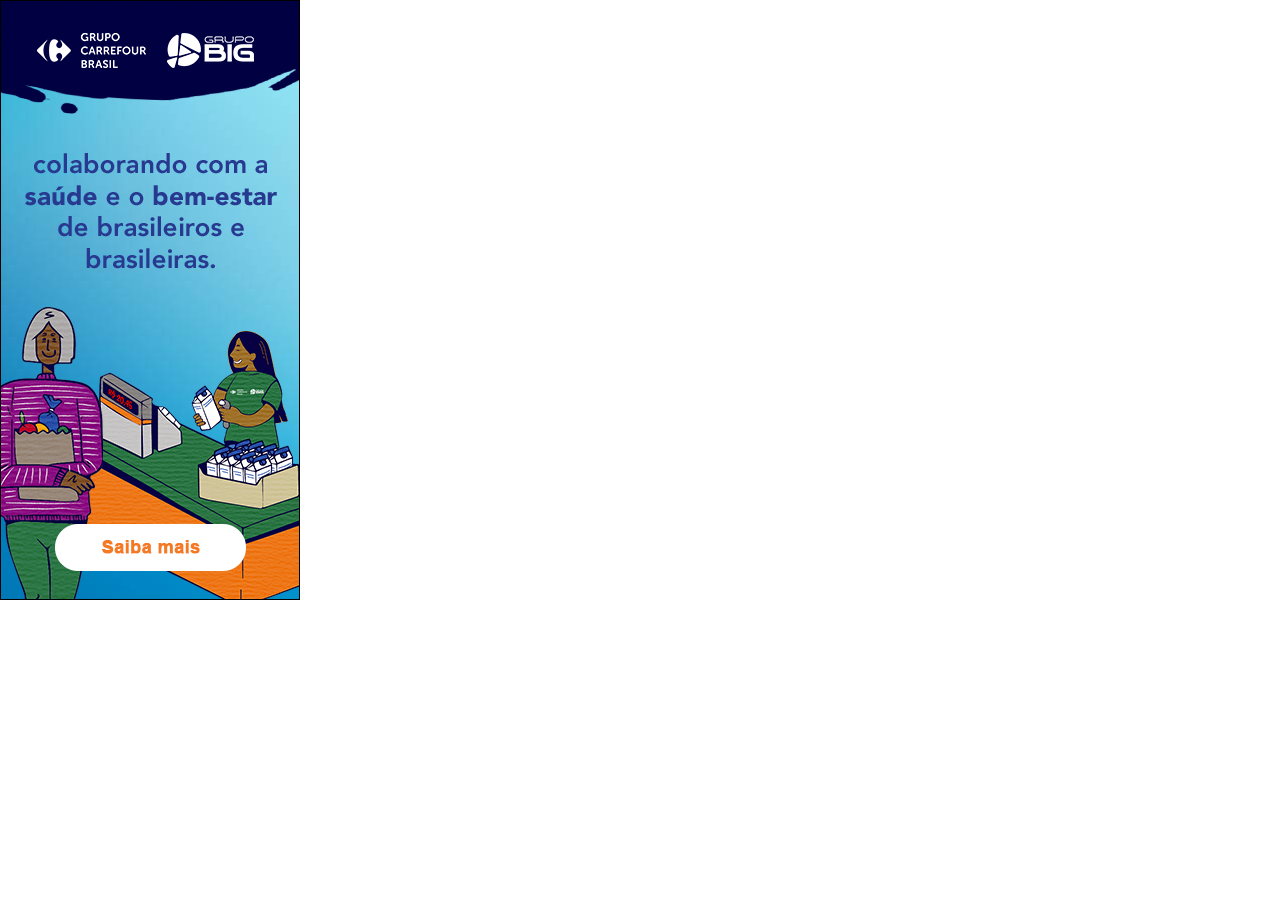
<file: Atividade/WPP adquire Corebiz e acelera verticalização de serviços de e-commerce _ Exame_files/container.html>
<!DOCTYPE html>
<!-- saved from url=(0109)https://e50be0f32da4befa6086d94fe91c35d6.safeframe.googlesyndication.com/safeframe/1-0-38/html/container.html -->
<html><head><meta http-equiv="Content-Type" content="text/html; charset=UTF-8">
    
    <title>SafeFrame Container</title>
    <script>
(function(){/*

 Copyright The Closure Library Authors.
 SPDX-License-Identifier: Apache-2.0
*/
var m=this||self,w=function(a){return a};var x;var z=function(a,b,c){this.g=c===y?a:""};z.prototype.toString=function(){return this.g.toString()};var y={};var C=function(a,b){var c=void 0===c?{}:c;this.error=a;this.context=b.context;this.msg=b.message||"";this.id=b.id||"jserror";this.meta=c};var D=function(a){D[" "](a);return a};D[" "]=function(){};var E=/^(?:([^:/?#.]+):)?(?:\/\/(?:([^\\/?#]*)@)?([^\\/?#]*?)(?::([0-9]+))?(?=[\\/?#]|$))?([^?#]+)?(?:\?([^#]*))?(?:#([\s\S]*))?$/;var I=function(a,b){if(a)for(var c in a)Object.prototype.hasOwnProperty.call(a,c)&&b.call(void 0,a[c],c,a)};var J=/^https?:\/\/(\w|-)+\.cdn\.ampproject\.(net|org)(\?|\/|$)/,K=function(a,b){this.g=a;this.h=b},L=function(a,b){this.url=a;this.j=!!b;this.depth=null};var M=function(a){m.google_image_requests||(m.google_image_requests=[]);var b=m.document.createElement("img");b.src=a;m.google_image_requests.push(b)};var N=function(){this.i="&";this.h={};this.o=0;this.g=[]},O=function(a,b){var c={};c[a]=b;return[c]},U=function(a,b,c,d,g){var e=[];I(a,function(f,k){(f=T(f,b,c,d,g))&&e.push(k+"="+f)});return e.join(b)},T=function(a,b,c,d,g){if(null==a)return"";b=b||"&";c=c||",$";"string"==typeof c&&(c=c.split(""));if(a instanceof Array){if(d=d||0,d<c.length){for(var e=[],f=0;f<a.length;f++)e.push(T(a[f],b,c,d+1,g));return e.join(c[d])}}else if("object"==typeof a)return g=g||0,2>g?encodeURIComponent(U(a,b,c,d,g+1)):"...";return encodeURIComponent(String(a))},W=function(a){var b="https://pagead2.googlesyndication.com/pagead/gen_204?id=jserror&",c=V(a)-27;if(0>c)return"";a.g.sort(function(n,A){return n-A});for(var d=null,g="",e=0;e<a.g.length;e++)for(var f=a.g[e],k=a.h[f],l=0;l<k.length;l++){if(!c){d=null==d?f:d;break}var h=U(k[l],a.i,",$");if(h){h=g+h;if(c>=h.length){c-=h.length;b+=h;g=a.i;break}d=null==d?f:d}}a="";null!=d&&(a=g+"trn="+d);return b+a+""},V=function(a){var b=1,c;for(c in a.h)b=c.length>b?c.length:b;return 3997-b-a.i.length-1};var X=function(a){if(.01>Math.random())try{if(a instanceof N)var b=a;else b=new N,I(a,function(d,g){var e=b,f=e.o++;d=O(g,d);e.g.push(f);e.h[f]=d});var c=W(b);c&&M(c)}catch(d){}};var Y=function(a){var b=a.toString();a.name&&-1==b.indexOf(a.name)&&(b+=": "+a.name);a.message&&-1==b.indexOf(a.message)&&(b+=": "+a.message);if(a.stack){a=a.stack;var c=b;try{-1==a.indexOf(c)&&(a=c+"\n"+a);for(var d;a!=d;)d=a,a=a.replace(/((https?:\/..*\/)[^\/:]*:\d+(?:.|\n)*)\2/,"$1");b=a.replace(/\n */g,"\n")}catch(g){b=c}}return b};var aa=/^([^;]+);(\d+);([\s\S]*)$/,ba=function(){var a=window.name,b=aa.exec(a);if(null===b)throw Error("Cannot parse serialized data. "+a.substring(0,50));a=+b[2];var c=b[3];if(a>c.length)throw Error("Parsed content size doesn't match. "+a+":"+c.length);return{m:b[1],content:c.substr(0,a),l:c.substr(a)}};var Z=null,da=function(a){var b=a.length,c=3*b/4;c%3?c=Math.floor(c):-1!="=.".indexOf(a[b-1])&&(c=-1!="=.".indexOf(a[b-2])?c-2:c-1);var d=new Uint8Array(c),g=0;ca(a,function(e){d[g++]=e});return d.subarray(0,g)},ca=function(a,b){function c(l){for(;d<a.length;){var h=a.charAt(d++),n=Z[h];if(null!=n)return n;if(!/^[\s\xa0]*$/.test(h))throw Error("Unknown base64 encoding at char: "+h);}return l}ea();for(var d=0;;){var g=c(-1),e=c(0),f=c(64),k=c(64);if(64===k&&-1===g)break;b(g<<2|e>>4);64!=f&&(b(e<<4&240|f>>2),64!=k&&b(f<<6&192|k))}},ea=function(){if(!Z){Z={};for(var a="ABCDEFGHIJKLMNOPQRSTUVWXYZabcdefghijklmnopqrstuvwxyz0123456789".split(""),b=["+/=","+/","-_=","-_.","-_"],c=0;5>c;c++)for(var d=a.concat(b[c].split("")),g=0;g<d.length;g++){var e=d[g];void 0===Z[e]&&(Z[e]=g)}}};(function(a){if(window.name){var b=function(e){try{var f=new N;f.g.push(1);f.h[1]=O("context",507);e.error&&e.meta&&e.id||(e=new C(e,{message:Y(e)}));if(e.msg){var k=e.msg.substring(0,512);f.g.push(2);f.h[2]=O("msg",k)}var l=[e.meta||{}];f.g.push(3);f.h[3]=l;l=m;k=[];e=null;do{var h=l;try{var n;if(n=!!h&&null!=h.location.href)b:{try{D(h.foo);n=!0;break b}catch(B){}n=!1}var A=n}catch(B){A=!1}if(A){var r=h.location.href;e=h.document&&h.document.referrer||null}else r=e,e=null;k.push(new L(r||""));try{l=h.parent}catch(B){l=null}}while(l&&h!=l);r=0;for(var t=k.length-1;r<=t;++r)k[r].depth=t-r;h=m;if(h.location&&h.location.ancestorOrigins&&h.location.ancestorOrigins.length==k.length-1)for(t=1;t<k.length;++t){var u=k[t];u.url||(u.url=h.location.ancestorOrigins[t-1]||"",u.j=!0)}var p=new L(m.location.href,!1);h=null;var F=k.length-1;for(u=F;0<=u;--u){var q=k[u];!h&&J.test(q.url)&&(h=q);if(q.url&&!q.j){p=q;break}}q=null;var fa=k.length&&k[F].url;0!=p.depth&&fa&&(q=k[F]);var v=new K(p,q);if(v.h){var ha=v.h.url||"";f.g.push(4);f.h[4]=O("top",ha)}var G={url:v.g.url||""};if(v.g.url){var H=v.g.url.match(E),P=H[1],Q=H[3],R=H[4];p="";P&&(p+=P+":");Q&&(p+="//",p+=Q,R&&(p+=":"+R));var S=p}else S="";G=[G,{url:S}];f.g.push(5);f.h[5]=G;X(f)}catch(B){try{X({context:"ecmserr",rctx:507,msg:Y(B),url:v&&v.g.url})}catch(ia){}}};try{var c=ba(),d=JSON.parse(c.l),g=void 0===d.encryptionMode?null:d.encryptionMode;window.name="";a(c.content,g,function(e){d.goog_safeframe_hlt&&(m.goog_safeframe_hlt=d.goog_safeframe_hlt);d._context&&(m.AMP_CONTEXT_DATA=d._context);m.sf_={v:c.m,cfg:d};document.open("text/html","replace");if(void 0===x){var f=null;var k=m.trustedTypes;if(k&&k.createPolicy){try{f=k.createPolicy("goog#html",{createHTML:w,createScript:w,createScriptURL:w})}catch(l){m.console&&m.console.error(l.message)}x=f}else x=f}e=(f=x)?f.createHTML(e):e;e=new z(e,null,y);document.write(e instanceof z&&e.constructor===z?e.g:"type_error:SafeHtml");document.close();m.sf_&&(window.name="")},b)}catch(e){b(e)}}})(function(a,b,c){if(2===b){b=new TextDecoder;var d=/<startguard>(.*)<endguard>/g.exec(a);if(a=b.decode.call(b,da(d&&d[1]?d[1]:a)))b=a.toLowerCase(),a=-1<b.indexOf("<!doctype")||-1<b.indexOf("<html")?a:"<!doctype html><html><head></head><body>"+a+"</body></html>"}c(a)});}).call(this);
    </script><script>var jscVersion = 'r20220718';</script><script>var google_casm=[];</script><style type="text/css">body{margin:0;padding:0;overflow:hidden;}</style><script src="./dfa7banner_html_inpage_rendering_lib_200_268.js.download" type="text/javascript" crossorigin="anonymous"></script></head><body marginwidth="0" marginheight="0" class="jar"><div class="GoogleActiveViewInnerContainer" style="left:0px;top:0px;width:100%;height:100%;position:fixed;pointer-events:none;z-index:-9999;"></div><style>div{margin:0;padding:0;}.abgc{display:none;height:15px;position:absolute;right:1px;top:1px;text-rendering:geometricPrecision;z-index:2147483646;}.abgb{display:inline-block;height:15px;}.abgc,.jar .abgc,.jar .cbb{opacity:1;}.abgs{display:none;height:100%;}.abgl{text-decoration:none;}.abgs svg,.abgb svg{display:inline-block;height:15px;width:auto;vertical-align:top;}.abgc .il-wrap{background-color:#ffffff;height:15px;white-space:nowrap;}.abgc .il-wrap.exp{border-bottom-left-radius:5px;}.abgc .il-text,.abgc .il-icon{display:inline-block;}.abgc .il-text{padding-right:1px;padding-left:5px;height:15px;width:74px;}.abgc .il-icon{height:15px;width:15px;}.abgc .il-text svg{fill:#000000;}.abgc .il-icon svg{fill:#00aecd}</style><div id="abgc" class="abgc" dir="ltr"><div id="abgb" class="abgb"><div class="il-wrap"><div class="il-icon"><svg xmlns="http://www.w3.org/2000/svg" xmlns:xlink="http://www.w3.org/1999/xlink" viewBox="0 0 15 15"><path d="M7.5,1.5a6,6,0,1,0,0,12a6,6,0,1,0,0,-12m0,1a5,5,0,1,1,0,10a5,5,0,1,1,0,-10ZM6.625,11l1.75,0l0,-4.5l-1.75,0ZM7.5,3.75a1,1,0,1,0,0,2a1,1,0,1,0,0,-2Z"></path></svg></div></div></div><div id="abgs" class="abgs"><a id="abgl" class="abgl" href="https://www.google.com/url?ct=abg&amp;q=https://www.google.com/adsense/support/bin/request.py%3Fcontact%3Dabg_afc%26url%3Dhttps://exame.com/exame-in/wpp-adquire-corebiz-de-olho-em-verticalizar-oferta-de-e-commerce-global/%26gl%3DBR%26hl%3Dpt%26client%3Dca-pub-7316557916368715%26ai0%[base64]&amp;usg=AOvVaw1gzTVBRX6LKpcOzesvgF3C" target="_blank"><div class="il-wrap exp"><div class="il-text"><svg xmlns="http://www.w3.org/2000/svg" xmlns:xlink="http://www.w3.org/1999/xlink" viewBox="0 0 79 16"><path d="M4.51 4.24L8.02 12.83L6.73 12.83L5.72 10.21L2.14 10.21L1.19 12.83L-0.01 12.83L3.29 4.24L4.51 4.24ZM2.46 9.31L5.38 9.31L5.38 9.31Q4.32 6.52 4.19 6.14L4.19 6.14L4.19 6.14Q4.05 5.77 3.89 5.13L3.89 5.13L3.86 5.13L3.86 5.13Q3.70 6 3.42 6.74L3.42 6.74L2.46 9.31ZM13.83 4.24L13.83 12.83L12.85 12.83L12.85 12.04L12.83 12.04L12.83 12.04Q12.26 12.97 11.11 12.97L11.11 12.97L11.11 12.97Q9.97 12.97 9.20 12.07L9.20 12.07L9.20 12.07Q8.44 11.16 8.44 9.72L8.44 9.72L8.44 9.72Q8.44 8.21 9.16 7.34L9.16 7.34L9.16 7.34Q9.88 6.47 11.06 6.47L11.06 6.47L11.06 6.47Q12.18 6.47 12.76 7.32L12.76 7.32L12.78 7.32L12.78 4.24L13.83 4.24ZM11.22 12.11L11.22 12.11L11.22 12.11Q11.91 12.11 12.39 11.54L12.39 11.54L12.39 11.54Q12.87 10.97 12.87 9.81L12.87 9.81L12.87 9.81Q12.87 8.68 12.43 8.00L12.43 8.00L12.43 8.00Q11.99 7.33 11.17 7.33L11.17 7.33L11.17 7.33Q10.35 7.33 9.93 7.99L9.93 7.99L9.93 7.99Q9.52 8.65 9.52 9.72L9.52 9.72L9.52 9.72Q9.52 10.49 9.74 11.03L9.74 11.03L9.74 11.03Q9.97 11.57 10.37 11.84L10.37 11.84L10.37 11.84Q10.78 12.11 11.22 12.11ZM19.98 8.21L18.95 8.35L18.95 8.35Q18.88 7.84 18.54 7.58L18.54 7.58L18.54 7.58Q18.19 7.33 17.58 7.33L17.58 7.33L17.58 7.33Q16.98 7.33 16.61 7.54L16.61 7.54L16.61 7.54Q16.24 7.74 16.24 8.13L16.24 8.13L16.24 8.13Q16.24 8.50 16.53 8.66L16.53 8.66L16.53 8.66Q16.83 8.82 17.70 9.05L17.70 9.05L17.70 9.05Q18.69 9.30 19.17 9.49L19.17 9.49L19.17 9.49Q19.66 9.69 19.94 10.03L19.94 10.03L19.94 10.03Q20.21 10.38 20.21 11.00L20.21 11.00L20.21 11.00Q20.21 11.84 19.53 12.40L19.53 12.40L19.53 12.40Q18.85 12.97 17.71 12.97L17.71 12.97L17.71 12.97Q16.53 12.97 15.86 12.47L15.86 12.47L15.86 12.47Q15.20 11.97 15.05 10.97L15.05 10.97L16.10 10.81L16.10 10.81Q16.18 11.46 16.58 11.78L16.58 11.78L16.58 11.78Q16.98 12.11 17.70 12.11L17.70 12.11L17.70 12.11Q18.39 12.11 18.76 11.82L18.76 11.82L18.76 11.82Q19.13 11.53 19.13 11.11L19.13 11.11L19.13 11.11Q19.13 10.83 18.96 10.66L18.96 10.66L18.96 10.66Q18.79 10.49 18.54 10.40L18.54 10.40L18.54 10.40Q18.28 10.32 17.39 10.10L17.39 10.10L17.39 10.10Q16.07 9.79 15.64 9.33L15.64 9.33L15.64 9.33Q15.22 8.88 15.22 8.26L15.22 8.26L15.22 8.26Q15.22 7.48 15.84 6.97L15.84 6.97L15.84 6.97Q16.46 6.47 17.51 6.47L17.51 6.47L17.51 6.47Q18.62 6.47 19.24 6.91L19.24 6.91L19.24 6.91Q19.86 7.34 19.98 8.21L19.98 8.21ZM25.87 7.31L25.90 7.31L25.90 7.31Q26.48 6.47 27.57 6.47L27.57 6.47L27.57 6.47Q28.78 6.47 29.50 7.34L29.50 7.34L29.50 7.34Q30.22 8.21 30.22 9.62L30.22 9.62L30.22 9.62Q30.22 11.24 29.41 12.11L29.41 12.11L29.41 12.11Q28.61 12.97 27.53 12.97L27.53 12.97L27.53 12.97Q26.43 12.97 25.82 12.05L25.82 12.05L25.80 12.05L25.80 12.83L24.81 12.83L24.81 4.24L25.87 4.24L25.87 7.31ZM27.45 12.11L27.45 12.11L27.45 12.11Q28.18 12.11 28.66 11.48L28.66 11.48L28.66 11.48Q29.13 10.85 29.13 9.71L29.13 9.71L29.13 9.71Q29.13 8.61 28.69 7.97L28.69 7.97L28.69 7.97Q28.25 7.33 27.48 7.33L27.48 7.33L27.48 7.33Q26.72 7.33 26.25 7.99L26.25 7.99L26.25 7.99Q25.79 8.65 25.79 9.67L25.79 9.67L25.79 9.67Q25.79 10.66 25.98 11.08L25.98 11.08L25.98 11.08Q26.17 11.50 26.56 11.80L26.56 11.80L26.56 11.80Q26.95 12.11 27.45 12.11ZM35.52 6.61L36.59 6.61L34.21 12.93L34.21 12.93Q34.21 12.94 34.20 12.97L34.20 12.97L34.20 12.97Q33.86 14.03 33.41 14.69L33.41 14.69L33.41 14.69Q32.95 15.35 32.12 15.35L32.12 15.35L32.12 15.35Q31.83 15.35 31.43 15.23L31.43 15.23L31.32 14.23L31.32 14.23Q31.63 14.33 31.92 14.33L31.92 14.33L31.92 14.33Q32.51 14.33 32.73 14.00L32.73 14.00L32.73 14.00Q32.96 13.68 33.24 12.84L33.24 12.84L30.88 6.61L32.02 6.61L33.48 10.68L33.48 10.68Q33.61 11.06 33.76 11.65L33.76 11.65L33.78 11.65L33.78 11.65Q33.93 10.97 34.15 10.35L34.15 10.35L35.52 6.61ZM48.59 8.44L48.59 11.63L48.59 11.63Q46.96 12.97 45.04 12.97L45.04 12.97L45.04 12.97Q43.06 12.97 41.85 11.77L41.85 11.77L41.85 11.77Q40.64 10.56 40.64 8.57L40.64 8.57L40.64 8.57Q40.64 7.35 41.14 6.30L41.14 6.30L41.14 6.30Q41.63 5.24 42.59 4.67L42.59 4.67L42.59 4.67Q43.56 4.09 44.95 4.09L44.95 4.09L44.95 4.09Q46.40 4.09 47.28 4.73L47.28 4.73L47.28 4.73Q48.15 5.36 48.46 6.63L48.46 6.63L47.44 6.92L47.44 6.92Q47.20 5.99 46.58 5.53L46.58 5.53L46.58 5.53Q45.96 5.06 44.95 5.06L44.95 5.06L44.95 5.06Q43.40 5.06 42.61 6.01L42.61 6.01L42.61 6.01Q41.82 6.96 41.82 8.50L41.82 8.50L41.82 8.50Q41.82 9.64 42.20 10.41L42.20 10.41L42.20 10.41Q42.59 11.17 43.34 11.56L43.34 11.56L43.34 11.56Q44.09 11.95 44.98 11.95L44.98 11.95L44.98 11.95Q46.32 11.95 47.48 11.06L47.48 11.06L47.48 9.47L44.95 9.47L44.95 8.44L48.59 8.44ZM52.69 6.47L52.69 6.47L52.69 6.47Q53.95 6.47 54.78 7.29L54.78 7.29L54.78 7.29Q55.61 8.11 55.61 9.62L55.61 9.62L55.61 9.62Q55.61 11.46 54.71 12.21L54.71 12.21L54.71 12.21Q53.81 12.97 52.69 12.97L52.69 12.97L52.69 12.97Q51.51 12.97 50.64 12.19L50.64 12.19L50.64 12.19Q49.78 11.41 49.78 9.72L49.78 9.72L49.78 9.72Q49.78 8.08 50.61 7.27L50.61 7.27L50.61 7.27Q51.45 6.47 52.69 6.47ZM52.69 12.11L52.69 12.11L52.69 12.11Q53.59 12.11 54.06 11.44L54.06 11.44L54.06 11.44Q54.53 10.77 54.53 9.68L54.53 9.68L54.53 9.68Q54.53 8.51 54.00 7.92L54.00 7.92L54.00 7.92Q53.47 7.33 52.69 7.33L52.69 7.33L52.69 7.33Q51.88 7.33 51.37 7.93L51.37 7.93L51.37 7.93Q50.85 8.53 50.85 9.72L50.85 9.72L50.85 9.72Q50.85 10.90 51.38 11.50L51.38 11.50L51.38 11.50Q51.90 12.11 52.69 12.11ZM59.36 6.47L59.36 6.47L59.36 6.47Q60.62 6.47 61.45 7.29L61.45 7.29L61.45 7.29Q62.28 8.11 62.28 9.62L62.28 9.62L62.28 9.62Q62.28 11.46 61.38 12.21L61.38 12.21L61.38 12.21Q60.49 12.97 59.36 12.97L59.36 12.97L59.36 12.97Q58.18 12.97 57.32 12.19L57.32 12.19L57.32 12.19Q56.45 11.41 56.45 9.72L56.45 9.72L56.45 9.72Q56.45 8.08 57.29 7.27L57.29 7.27L57.29 7.27Q58.13 6.47 59.36 6.47ZM59.36 12.11L59.36 12.11L59.36 12.11Q60.26 12.11 60.73 11.44L60.73 11.44L60.73 11.44Q61.20 10.77 61.20 9.68L61.20 9.68L61.20 9.68Q61.20 8.51 60.67 7.92L60.67 7.92L60.67 7.92Q60.14 7.33 59.36 7.33L59.36 7.33L59.36 7.33Q58.56 7.33 58.04 7.93L58.04 7.93L58.04 7.93Q57.53 8.53 57.53 9.72L57.53 9.72L57.53 9.72Q57.53 10.90 58.05 11.50L58.05 11.50L58.05 11.50Q58.58 12.11 59.36 12.11ZM68.60 6.61L68.60 11.99L68.60 11.99Q68.60 13.31 68.33 13.97L68.33 13.97L68.33 13.97Q68.07 14.62 67.39 14.98L67.39 14.98L67.39 14.98Q66.72 15.35 65.78 15.35L65.78 15.35L65.78 15.35Q64.73 15.35 64.03 14.88L64.03 14.88L64.03 14.88Q63.32 14.41 63.32 13.34L63.32 13.34L64.35 13.50L64.35 13.50Q64.41 13.99 64.76 14.24L64.76 14.24L64.76 14.24Q65.12 14.48 65.77 14.48L65.77 14.48L65.77 14.48Q66.59 14.48 66.97 14.15L66.97 14.15L66.97 14.15Q67.35 13.82 67.44 13.34L67.44 13.34L67.44 13.34Q67.52 12.86 67.52 12.01L67.52 12.01L67.52 12.01Q66.84 12.83 65.79 12.83L65.79 12.83L65.79 12.83Q64.58 12.83 63.85 11.93L63.85 11.93L63.85 11.93Q63.11 11.03 63.11 9.67L63.11 9.67L63.11 9.67Q63.11 8.30 63.83 7.38L63.83 7.38L63.83 7.38Q64.54 6.47 65.81 6.47L65.81 6.47L65.81 6.47Q66.91 6.47 67.60 7.35L67.60 7.35L67.62 7.35L67.62 6.61L68.60 6.61ZM65.89 11.96L65.89 11.96L65.89 11.96Q66.57 11.96 67.09 11.43L67.09 11.43L67.09 11.43Q67.61 10.89 67.61 9.63L67.61 9.63L67.61 9.63Q67.61 8.52 67.11 7.92L67.11 7.92L67.11 7.92Q66.62 7.33 65.88 7.33L65.88 7.33L65.88 7.33Q65.13 7.33 64.66 7.94L64.66 7.94L64.66 7.94Q64.19 8.55 64.19 9.61L64.19 9.61L64.19 9.61Q64.19 10.83 64.68 11.40L64.68 11.40L64.68 11.40Q65.18 11.96 65.89 11.96ZM71.23 4.24L71.23 12.83L70.18 12.83L70.18 4.24L71.23 4.24ZM78.25 9.98L78.25 9.98L73.59 9.98L73.59 9.98Q73.65 11.02 74.18 11.56L74.18 11.56L74.18 11.56Q74.70 12.11 75.49 12.11L75.49 12.11L75.49 12.11Q76.09 12.11 76.50 11.79L76.50 11.79L76.50 11.79Q76.91 11.47 77.13 10.82L77.13 10.82L78.21 10.96L78.21 10.96Q77.95 11.93 77.24 12.45L77.24 12.45L77.24 12.45Q76.54 12.97 75.49 12.97L75.49 12.97L75.49 12.97Q74.09 12.97 73.30 12.11L73.30 12.11L73.30 12.11Q72.51 11.26 72.51 9.77L72.51 9.77L72.51 9.77Q72.51 8.30 73.27 7.38L73.27 7.38L73.27 7.38Q74.04 6.47 75.43 6.47L75.43 6.47L75.43 6.47Q76.11 6.47 76.74 6.77L76.74 6.77L76.74 6.77Q77.37 7.07 77.81 7.78L77.81 7.78L77.81 7.78Q78.25 8.50 78.25 9.98ZM73.65 9.12L77.16 9.12L77.16 9.12Q77.10 8.17 76.57 7.75L76.57 7.75L76.57 7.75Q76.05 7.33 75.43 7.33L75.43 7.33L75.43 7.33Q74.68 7.33 74.20 7.83L74.20 7.83L74.20 7.83Q73.72 8.33 73.65 9.12L73.65 9.12Z"></path></svg></div><div class="il-icon"><svg xmlns="http://www.w3.org/2000/svg" xmlns:xlink="http://www.w3.org/1999/xlink" viewBox="0 0 15 15"><path d="M7.5,1.5a6,6,0,1,0,0,12a6,6,0,1,0,0,-12m0,1a5,5,0,1,1,0,10a5,5,0,1,1,0,-10ZM6.625,11l1.75,0l0,-4.5l-1.75,0ZM7.5,3.75a1,1,0,1,0,0,2a1,1,0,1,0,0,-2Z"></path></svg></div></div></a></div></div><script data-jc="60" src="./f(9).txt" data-jc-version="r20220718"></script><script>buildAttribution([null,null,null,0,null,0,0,1,0,0,0,0,0,0,0,null,0,null,0,null,null,null,null,0,null,null,0,null,null,"right",0,0,"r20220718/r20110914"]);</script><div style="display:inline" class="GoogleActiveViewElement" data-google-av-cxn="https://pagead2.googlesyndication.com/pcs/activeview?xai=AKAOjss9kygmZZJU617qlrPC1HF6hFRAy1f2UwwsXXIhybZ-dvjG9DpPs7mR8Pscpblx5VFuFlLwcuOaYxnWMC25ASh_ezGGdkZAJ7XbARVmk-4FuG-iDycp&amp;sig=Cg0ArKJSzNySpkhFwEaJEAE" data-google-av-adk="4248825820" data-google-av-metadata="la=0&amp;xdi=0&amp;" data-google-av-override="-1" data-google-av-dm="2" data-google-av-immediate="" data-google-av-aid="0" data-google-av-naid="1" data-google-av-slift="" data-google-av-cpmav="" data-google-av-btr="https://securepubads.g.doubleclick.net/pcs/view?xai=[base64]&amp;sig=Cg0ArKJSzLUTBXzb5G8LEAE&amp;uach_m=[UACH]&amp;urlfix=1&amp;adurl=" data-google-av-itpl="30" data-google-av-rs="4" data-google-av-flags="[&quot;x%278440&#39;9efotm(&amp;753374%2bejvf/%27844&gt;&#39;9wuvb$&amp;56533&gt;!=|vqc)!273794&amp;&lt;qqvb/%&lt;1735020!=nehu`/!364=5051!9abk{a($160210:3&amp;&lt;cbotf+*0150034:%2bejvf/%72;17613!=efdwa*&#39;76463;21$?ebkpb$&amp;0366717&gt;*&gt;bgipf+!3=712363%9aihwc)!7202&lt;217&#39;9efotm(&amp;20061;48&amp;&gt;`dopb/%&lt;1707200!=8(&amp;2005575?&amp;&gt;`dopb/%&lt;170642?!=|vqc)!7201;=50&#39;9wuvb$&amp;03641654*&gt;bgipfz&quot;]" data-creative-load-listener=""><script>(function() {(function(){/*Copyright The Closure Library Authors.SPDX-License-Identifier: Apache-2.0*/var g=this||self,k=function(a,b){var c=Array.prototype.slice.call(arguments,1);return function(){var e=c.slice();e.push.apply(e,arguments);return a.apply(this,e)}};var l=function(a){a=a?a.toLowerCase():"";switch(a){case "normal":return"normal";case "lightbox":return"lightbox";case "push_down":return"push_down"}return null};function m(a,b){for(var c in a)b.call(void 0,a[c],c,a)};var n={o:"ad_container_id",D:"hideObjects",J:"mtfTop",I:"mtfLeft",N:"zindex",u:"mtfDuration",M:"wmode",K:"preferFlash",A:"as_kw",B:"as_lat",C:"as_lng",F:"mtfIFPath",v:"expansionMode",L:"mtfRenderFloatInplace",s:"debugjs",G:"dcapp",m:"breakoutiframe",H:"inMobileAdSdk"},q=function(a){m(a,function(b,c){if(c.toLowerCase()in p){var e=p[c.toLowerCase()];c in a&&delete a[c];a[e]=b}})},p=function(){var a={};m(n,function(b){a[b.toLowerCase()]=b});return a}();var u=function(a){this.g=a;a:{for(c in a.displayConfigParameters){b:if(a=r,"string"===typeof a)a="string"!==typeof c||1!=c.length?-1:a.indexOf(c,0);else{for(var b=0;b<a.length;b++)if(b in a&&a[b]===c){a=b;break b}a=-1}if(!(0<=a)){var c=!0;break a}}c=!1}this.j=c},r=["ad_container_id"],v=function(a){return a.j?a.g.displayConfigParameters:a.g.creativeParameters};var w={pattern:/rendering_lib_((?:[0-9_]+)|(?:latest))\.js$/,i:"rendering_lib_db_$1.js"},x={pattern:/\/[a-z_0-9]+_rendering_lib/,i:"/iframe_buster"},y={pattern:/(.*\/)(.*_)rendering_lib_((?:[0-9_]+)|(?:latest))\.js$/,i:"$1inapp_html_inpage_rendering_lib_$3.js"},z={pattern:/\/[0-9]+\/[a-z_0-9]+rendering_lib.+$/,i:"/ads/studio/cached_libs/modernizr_2.8.3_ec185bb44fe5e6bf7455d6e8ef37ed0e_no-classes.js"},D=function(a){var b=v(a),c=a.g.renderingLibraryData,e=c.renderingLibrary,d=c.version;if(!/express|image_gallery|dfa7banner|inapp|obb/.test(e)&&("latest"==d||0<=A(d,"200_74"))){a:{for(d=0;d<a.g.primaryFiles.length;++d){var f=a.g.primaryFiles[d].expandingDisplayProperties;if(f&&"lightbox"==l(f.expansionMode)){d=!0;break a}}d=!1}d=!d&&null!=window.mraid}else d=!1;d&&(e=e.replace(y.pattern,y.i));"true"==b.debugjs&&(e=e.replace(w.pattern,w.i));(b=g.self==g.top)||(b=window.Y&&window.Y.SandBox&&window.Y.SandBox.vendor,d=window.$sf&&window.$sf.ext,f=window.$WLXRmAd,b=!!(window.IN_ADSENSE_IFRAME||b||d||f));if(!b){a:if(b=v(a).breakoutiframe)b=!!b&&"true"==b.toLowerCase();else{b=a.g.primaryFiles;for(d=0;d<b.length;d++){f=b[d].renderAs;var h=0==(parseInt(b[d].width,10)||0)&&0==(parseInt(b[d].height,10)||0);if("EXPANDABLE"==f||"FLOATING"==f&&!h){b=!0;break a}}b=!1}b=!b}if(b||a.g.previewMode){a:{a=e;b=B();for(d=0;d<b.renderingLibraries.length;d++)if(f=b.renderingLibraries[d],f.url==a&&f.bootstrapFunction){a=f;break a}a=null}a?a.bootstrapFunction():(a=B(),C(e,!1,void 0,void 0,void 0,!0),a.renderingLibraries.push({version:c.version,url:e,loading:!0,bootstrapFunction:null}))}else c=e.replace(x.pattern,x.i),C(c,!0)},A=function(a,b){a=E(a);b=E(b);for(var c=Math.min(a.length,b.length),e=0;e<c;e++)if(a[e]!=b[e])return a[e]-b[e];return a.length-b.length},E=function(a){a=a.split("_");for(var b=[],c=0;c<a.length;c++)b.push(parseInt(a[c],10));return b},C=function(a,b,c,e,d,f){var h=document.createElement("script");h.src=a;h.type=c?c:"text/javascript";h.async=!!b;f&&(h.crossOrigin="anonymous");e&&(h.onload=e);d&&(h.onerror=d);var t;(a=document.getElementsByTagName("head"))&&0!=a.length?t=a[0]:t=document.documentElement;t.appendChild(h)},B=function(){return window.dclkStudioV3=window.dclkStudioV3||{creatives:[],renderingLibraries:[],creativeCount:1,startTimes:{}}},F=function(a){try{if(null!=(a["cps-top-iframe-beacon"]?a["cps-top-iframe-beacon"]:null))return!0}catch(b){}return a==a.parent?!1:F(a.parent)},G=function(a){if(null!=a){q(a.creativeParameters);if(null!=a.html5Features)for(var b=0;b<a.html5Features.length;++b)"CSS_ANIMATIONS"==a.html5Features[b]&&(a.html5Features[b]="Modernizr.cssanimations");!a.previewMode&&F(g)&&(a.previewMode=!0);a=new u(a);b=B();b.creatives.push(a.g);var c=a.g.creativeParameters;c.creative_unique_id=c.cid+"_"+b.creativeCount++;b.startTimes[c.creative_unique_id]=Date.now();b=v(a).ad_container_id;a:if((c=v(a).mtfRenderFloatInplace)&&"true"==c.toLowerCase())c=!0;else{c=a.g.primaryFiles;for(var e=0;e<c.length;e++){var d=c[e].renderAs;if("EXPANDABLE"==d||"BANNER"==d){c=!0;break a}}c=!1}!c||b&&""!=b||(b="dclk-studio-creative_"+(new Date).getTime(),c=a.g,document.write(['<div id="',b,'"></div>'].join("")),c.creativeParameters.ad_container_id=b,c.creativeParameters.generate_ad_slot="true",null==c.displayConfigParameters&&(c.displayConfigParameters={}),c.displayConfigParameters.ad_container_id=b);c=a.g;b=c.renderingLibraryData;e=b.version;a:{for(d=0;d<a.g.primaryFiles.length;++d)if("HTML5"==a.g.primaryFiles[d].type){d=!0;break a}d=!1}if(d&&!("latest"==e||0<=A(e,"200_108"))&&(c=c.html5Features,!("Modernizr"in g)&&Array.isArray(c)&&0<c.length)){e=!1;for(d=0;d<c.length;d++)if("svgFilters"!=c[d]&&"svgFeImage"!=c[d]){e=!0;break}e&&C(b.renderingLibrary.replace(z.pattern,z.i),!1)}b=v(a);c=b.inMobileAdSdk;"1"==b.dcapp||"1"==c||/Android ([2-3]|4\.[0-3])/.test(navigator.userAgent)?(b=k(D,a),window.mraid?(C("mraid.js",!1,"text/x-do-not-download",null,null),D(a)):C("mraid.js",!1,"text/javascript",b,b)):D(a)}},H=["studio","rendering","BowResponse","processCreativeData"],I=g;H[0]in I||"undefined"==typeof I.execScript||I.execScript("var "+H[0]);for(var J;H.length&&(J=H.shift());)H.length||void 0===G?I[J]&&I[J]!==Object.prototype[J]?I=I[J]:I=I[J]={}:I[J]=G;}).call(this);var creativeData = {width: '300',height: '600',slotWidth: '300',slotHeight: '600',renderingLibraryData: {version: '200_268',renderingLibrary: 'https://s0.2mdn.net/879366/dfa7banner_html_inpage_rendering_lib_200_268.js'},impressionUrl: 'https://securepubads.g.doubleclick.net/pcs/view?xai\[base64]\x26sig\x3dCg0ArKJSzOWFwxNxWXudEAE\x26uach_m\x3d[UACH]\x26urlfix\x3d1\x26adurl\x3d',eventTrackingBaseUrl: '',customEventTrackingBaseUrl: '',clickUrl: 'https://adclick.g.doubleclick.net/pcs/click?xai\[base64]\x26sig\x3dCg0ArKJSzFeKKemhmU2KEAE\x26fbs_aeid\x3d[gw_fbsaeid]\x26urlfix\x3d1\x26adurl\x3d',thirdPartyUrls: [],clickString: '',activeViewUrlPrefix: '',activeViewMetadata: '',activeViewAttributes: {},lidarScriptUrl: '//www.googletagservices.com/activeview/js/current/rx_lidar.js?cache=r20110914',dynamicData: '',creativeParameters: {},previewMode: false,html5Features: [],translated_layout: false,primaryFiles: [{type: 'HTML5',renderAs: 'BANNER',width: '300',height: '600',url: '//s0.2mdn.net/dfp/1938687/5005392924/1657314314986/300x600.html',htmlProperties: {transparent: false,studioSdkVersion: '01_242'},hideFlashObjects: false,zIndex: '',customCss: ''}],standardEvents: [],exitEvents: [{name: 'clickTag',reportingId: '',destinationUrl: 'https://exame.com/negocios/carrefour-brasil-ganhar-compra-big/ ',targetWindow: '',windowProperties: '',backUpExit: false}],timerEvents: [],counterEvents: []};try {studio.rendering.BowResponse.processCreativeData(creativeData);} catch (e) {/* ignore errors but don't kill js execution. */}})();</script><div id="dclk-studio-creative_1658250026570" style="display: inline-block; vertical-align: top;"><div style="position: relative; width: 300px; height: 600px; box-sizing: content-box;"><iframe id="200_268_dfa7banner_html_inpage_0.if" src="./300x600.html" width="300" height="600" frameborder="0" scrolling="no" allowfullscreen="true" style="width: 300px; height: 600px;"></iframe></div></div></div><script src="./ext.js.download"></script><script src="./rx_lidar.js.download"></script><script type="text/javascript">osdlfm();</script>
  
  
  

</body></html>
</file>
